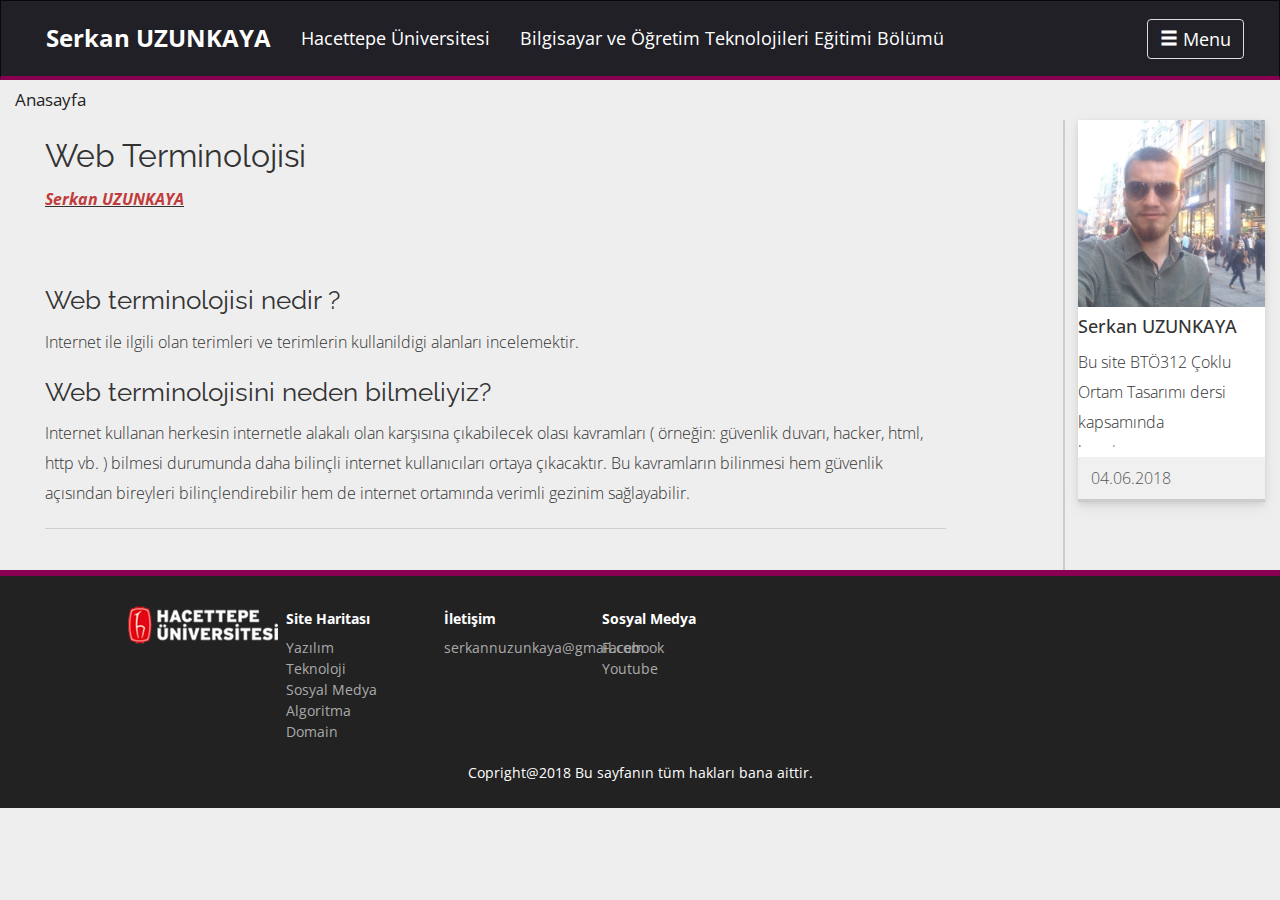
<file: Serkanuzunkaya/index.html>
<!DOCTYPE html>

<html lang="tr-TR">
<head>
    <title>Serkan UZUNKAYA</title>
    <meta charset="utf-8">
    <meta name="viewport" content="width=device-width, initial-scale=1.0, maximum-scale=1.0, user-scalable=no" />
    <link rel="stylesheet" href="assets/css/bootstrap.min.css">
    <link rel="stylesheet" href="assets/css/style.css">
    <link rel="stylesheet" href="assets/css/style_a.css">
    <link href="http://fonts.googleapis.com/css?family=Open+Sans:400,300,300italic,700,400italic,700italic&amp;subset=latin,latin-ext" rel="stylesheet" type="text/css">
    <link href="http://fonts.googleapis.com/css?family=Raleway:400,300,200,700&amp;subset=latin,latin-ext" rel="stylesheet" type="text/css">
    <style>
        @media (max-width: 1024px) {

            .wsite-section-wrap {
                width: 100% !important;
                border: none !important;
            }

        }
    </style>
</head>
<body>
<nav class="navbar navbar-default navbar-inverse purple-strike">
    <div class="container-fluid">
        <div class="navbar-header">
            <button type="button" class="navbar-toggle" data-toggle="collapse" data-target="#myNavbar">
                <span class="sr-only">Toggle navigation</span>
                <span class="icon-bar"></span>
                <span class="icon-bar"></span>
                <span class="icon-bar"></span>
            </button>
        </div>
        <div class="collapse navbar-collapse" id="myNavbar">
            <ul class="nav navbar-nav">
                <li><a href="javascript:void(0);"><span style="font-size: 24px;"><strong>Serkan UZUNKAYA</strong></span> </a></li>
            </ul>
            <ul class="nav navbar-nav">
                <li><a href="#"><span style="font-size: 18px;">Hacettepe Üniversitesi</span> </a></li>
            </ul>
            <ul class="nav navbar-nav">
                <li><a href="#"><span style="font-size: 18px;">Bilgisayar ve Öğretim Teknolojileri Eğitimi Bölümü </span> </a></li>
            </ul>
            <ul class="nav navbar-nav navbar-right">
                <li><button class="btn menu-toggle"><span class="glyphicon glyphicon-menu-hamburger"></span> Menu</button></li>
            </ul>
        </div>
    </div>
    <div class="mega-menu">
        <ul>
            <li>
                <h2>YAZILIM</h2>
                <a href="yazilim1.html" class="mega-menu-sub-link">Yazılım (1)</a>
            </li>
            <li>
                <h2>TEKNOLOJİ</h2>
                <a href="tek1.html" class="mega-menu-sub-link">Teknoloji (1)</a>
            </li>
            <li>
                <h2>SOSYAL MEDYA</h2>
                <a href="sm1.html" class="mega-menu-sub-link">Sosyal Medya (1)</a>
            </li>
            <li>
                <h2>ALGORİTMA</h2>
                <a href="alg1.html" class="mega-menu-sub-link">Algoritma (1)</a>
            </li>
            <li>
                <h2>DOMAİN</h2>
                <a href="dom1.html" class="mega-menu-sub-link">Domain(1)</a>
            </li>



        </ul>

    </div>
    <!-- Mega Menu end -->


</nav>

<!-- Bootstrap Navbar end -->




<!-- Site Content begin -->

<div class="container-fluid">



    <!-- Left Area begin -->

  <div class="main-wrap">



        <!-- Breadcrumb begin -->

    <ol class="breadcrumb">

            <li class="breadcrumb-item"><a href="index.html">Anasayfa</a></li>

        </ol>

        <!-- Breadcrumb end -->


        <!-- Blog Boxes begin -->
      <div class="main-wrap">

        <!-- image begin -->
        <div class="card visible-lg visible-md">

              <a href="javascript:void(0);"><img src="assets/img/1.jpg" alt="BlogResim" class="card-image"></a>

              <div class="card-block">

                  <h4 class="card-title">Serkan UZUNKAYA </h4>

                  <p class="card-text faint-text"> Bu site BTÖ312 Çoklu Ortam Tasarımı dersi kapsamında hazırlanmıştır.</p>

              </div>

              <div class="card-footer">

                  <p><span class="card-text-left">04.06.2018</span></p>

              </div>

          </div>
  
        <div id="sidebar-wrapper" class="col-md-3 col-sm-3 visible-lg visible-md">



        </div>
        <!-- Right Sidebar end -->

      <div id="wsite-content" class="wsite-elements wsite-not-footer" >
            <div class="wsite-section-wrap">
        <div class="wsite-section wsite-body-section wsite-background-30">
          <div class="wsite-section-content col-lg-12">
            <div class="container">
              <div class="wsite-section-elements">
                <h2 class="wsite-content-title" style="text-align:left;"><font size="6">Web Terminolojisi</font></h2>
                <div class="paragraph" style="text-align:left;display:block;"><strong><em><u><font><font color="#c23b3b">Serkan UZUNKAYA</font></font></u></em></strong><span style="color: rgb(62, 62, 62);"></span><strong></strong><span style="color:rgb(62, 62, 62); font-weight:400"></span></div>
                <div>
                  <div class="wsite-multicol">
                    <div class="wsite-multicol-table-wrap" style="margin:0 -15px;">
                      <table class="wsite-multicol-table">
                        <tbody class="wsite-multicol-tbody">
                          <tr class="wsite-multicol-tr">
                            <td class="wsite-multicol-col" style="width:50%; padding:0 15px;"><h2 class="wsite-content-title" style="text-align:left;"><font size="5"></font><br>
                            </h2>
                              <div class="paragraph" style="text-align:left;display:block;"> <font size="3">
							  
							<h2>  Web terminolojisi nedir ?</h2> 
Internet ile ilgili olan terimleri ve terimlerin kullanildigi alanları incelemektir.
<h2>Web terminolojisini neden bilmeliyiz?</h2>
Internet kullanan herkesin internetle alakalı olan karşısına çıkabilecek olası kavramları ( örneğin: güvenlik duvarı, hacker, html, http vb. ) bilmesi durumunda daha bilinçli internet kullanıcıları ortaya çıkacaktır. Bu kavramların bilinmesi hem güvenlik açısından bireyleri bilinçlendirebilir hem de internet ortamında verimli gezinim sağlayabilir.
                                &nbsp;</font></div>
                             
                        
                          </tr>
                        </tbody>
                      </table>
                    </div>
                  </div>
                </div>
                    <div>
                  <div style="height: 20px; overflow: hidden; width: 100%;"></div>
                  <hr class="styled-hr" style="width:100%;">
                  <div style="height: 20px; overflow: hidden; width: 100%;"></div>
                </div>

                
            </div>
        </div>

        </div>
        </div>
        </div>

  </div>

  </div>
        <!-- Blog Boxes end -->



    </div><!-- Left Area end -->


</div> <!-- Site Content end -->





<!-- Footer Row begin -->

<footer>

    


  

    <div class="row">

        <div class="col-md-3 col-sm-6 col-xs-12">

            <img src="assets/img/hacettepe_logo.png" alt="HacettepeLogo">

        </div>



<div class="col-md-3 col-sm-6 col-xs-12">

            <h5>Site Haritası</h5>

            <a href="yazilim1.html">Yazılım</a>

            <a href="tek1.html">Teknoloji</a>

            <a href="sm1.html">Sosyal Medya</a>

            <a href="alg1.html">Algoritma</a>
			
			<a href="dom1.html">Domain</a>

        </div>


       

<div class="col-md-3 col-sm-6 col-xs-12">

            <h5>İletişim</h5>

            <a href="#">serkannuzunkaya@gmail.com</a>



        </div>
		
<div class="col-md-3 col-sm-6 col-xs-12">

            <h5>Sosyal Medya</h5>

            <a href="https://www.facebook.com/serkan.uzunkaya.96">Facebook</a>

   <a href="https://www.youtube.com/channel/UCUKH_IrOvUlqETSF16bPOTA">Youtube</a>
 

        </div>
</center>

    </div>
<center><font color="white"> Copright@2018 Bu sayfanın tüm hakları bana aittir.</font></center>
</footer>

<!-- Footer Row end -->





<!-- JavaScripts begin -->



<!-- JQuery -->

<script src="assets/js/jquery.min.js"></script>

<!-- Bootstrap Js -->

<script src="assets/js/bootstrap.min.js"></script>

<!-- Main Js -->

<script src="assets/js/main.js"></script>


<!-- JavaScripts end -->

</body>


<!-- Mirrored from yunus.hacettepe.edu.tr/~ozkok/ by HTTrack Website Copier/3.x [XR&CO'2014], Sat, 02 Jun 2018 15:39:32 GMT -->
</html>
</file>
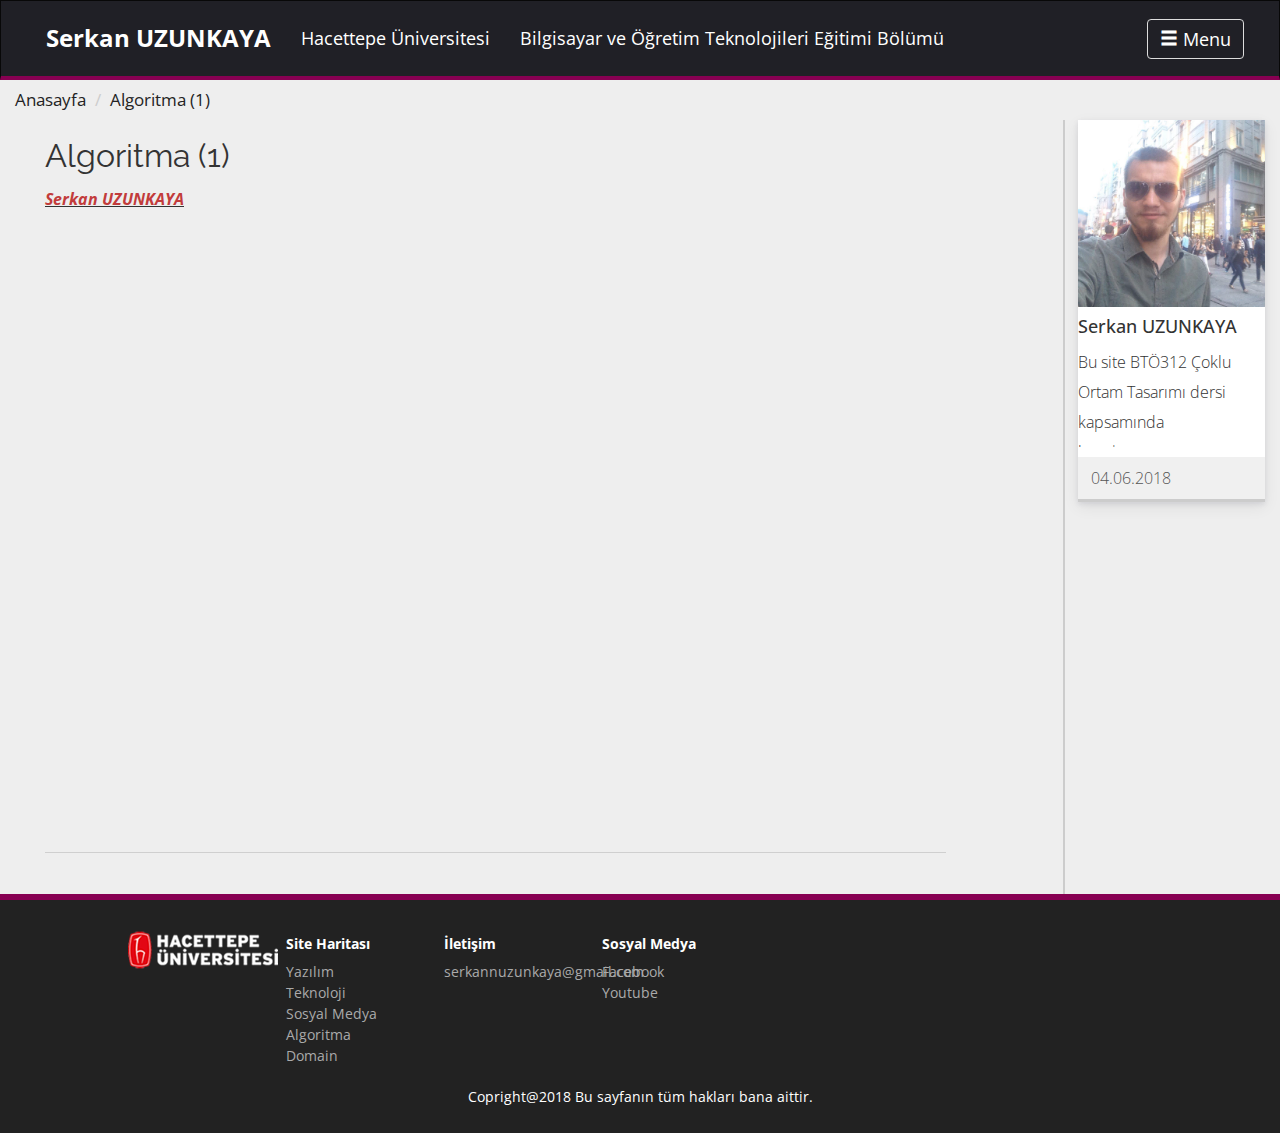
<file: Serkanuzunkaya/alg1.html>
<!DOCTYPE html>

<html lang="tr-TR">
<head>
    <title>Serkan UZUNKAYA</title>
    <meta charset="utf-8">
    <meta name="viewport" content="width=device-width, initial-scale=1.0, maximum-scale=1.0, user-scalable=no" />
    <link rel="stylesheet" href="assets/css/bootstrap.min.css">
    <link rel="stylesheet" href="assets/css/style.css">
    <link rel="stylesheet" href="assets/css/style_a.css">
    <link href="http://fonts.googleapis.com/css?family=Open+Sans:400,300,300italic,700,400italic,700italic&amp;subset=latin,latin-ext" rel="stylesheet" type="text/css">
    <link href="http://fonts.googleapis.com/css?family=Raleway:400,300,200,700&amp;subset=latin,latin-ext" rel="stylesheet" type="text/css">
    <style>
        @media (max-width: 1024px) {

            .wsite-section-wrap {
                width: 100% !important;
                border: none !important;
            }

        }
    </style>
</head>
<body>
<nav class="navbar navbar-default navbar-inverse purple-strike">
    <div class="container-fluid">
        <div class="navbar-header">
            <button type="button" class="navbar-toggle" data-toggle="collapse" data-target="#myNavbar">
                <span class="sr-only">Toggle navigation</span>
                <span class="icon-bar"></span>
                <span class="icon-bar"></span>
                <span class="icon-bar"></span>
            </button>
        </div>
        <div class="collapse navbar-collapse" id="myNavbar">
            <ul class="nav navbar-nav">
                <li><a href="javascript:void(0);"><span style="font-size: 24px;"><strong>Serkan UZUNKAYA</strong></span> </a></li>
            </ul>
            <ul class="nav navbar-nav">
                <li><a href="#"><span style="font-size: 18px;">Hacettepe Üniversitesi</span> </a></li>
            </ul>
            <ul class="nav navbar-nav">
                <li><a href="#"><span style="font-size: 18px;">Bilgisayar ve Öğretim Teknolojileri Eğitimi Bölümü </span> </a></li>
            </ul>
            <ul class="nav navbar-nav navbar-right">
                <li><button class="btn menu-toggle"><span class="glyphicon glyphicon-menu-hamburger"></span> Menu</button></li>
            </ul>
        </div>
    </div>
    <div class="mega-menu">
        <ul>
            <li>
                <h2>YAZILIM</h2>
                <a href="yazilim1.html" class="mega-menu-sub-link">Yazılım (1)</a>
            </li>
            <li>
                <h2>TEKNOLOJİ</h2>
                <a href="tek1.html" class="mega-menu-sub-link">Teknoloji (1)</a>
            </li>
            <li>
                <h2>SOSYAL MEDYA</h2>
                <a href="sm1.html" class="mega-menu-sub-link">Sosyal Medya (1)</a>
            </li>
            <li>
                <h2>ALGORİTMA</h2>
                <a href="alg1.html" class="mega-menu-sub-link">Algoritma (1)</a>
            </li>
            <li>
                <h2>DOMAİN</h2>
                <a href="dom1.html" class="mega-menu-sub-link">Domain(1)</a>
            </li>



        </ul>

    </div>
    <!-- Mega Menu end -->


</nav>

<!-- Bootstrap Navbar end -->




<!-- Site Content begin -->

<div class="container-fluid">



    <!-- Left Area begin -->

  <div class="main-wrap">



        <!-- Breadcrumb begin -->

    <ol class="breadcrumb">

            <li class="breadcrumb-item"><a href="index.html">Anasayfa</a></li>
			            <li class="breadcrumb-item"><a href="#">Algoritma (1)</a></li>

        </ol>

        <!-- Breadcrumb end -->


        <!-- Blog Boxes begin -->
      <div class="main-wrap">

        <!-- image begin -->
        <div class="card visible-lg visible-md">

              <a href="javascript:void(0);"><img src="assets/img/1.jpg" alt="BlogResim" class="card-image"></a>

              <div class="card-block">

                  <h4 class="card-title">Serkan UZUNKAYA </h4>

                  <p class="card-text faint-text"> Bu site BTÖ312 Çoklu Ortam Tasarımı dersi kapsamında hazırlanmıştır.</p>

              </div>

              <div class="card-footer">

                  <p><span class="card-text-left">04.06.2018</span></p>

              </div>

          </div>
  
        <div id="sidebar-wrapper" class="col-md-3 col-sm-3 visible-lg visible-md">



        </div>
        <!-- Right Sidebar end -->

      <div id="wsite-content" class="wsite-elements wsite-not-footer" >
            <div class="wsite-section-wrap">
        <div class="wsite-section wsite-body-section wsite-background-30">
          <div class="wsite-section-content col-lg-12">
            <div class="container">
              <div class="wsite-section-elements">
                <h2 class="wsite-content-title" style="text-align:left;"><font size="6">Algoritma (1)</font></h2>
                <div class="paragraph" style="text-align:left;display:block;"><strong><em><u><font><font color="#c23b3b">Serkan UZUNKAYA</font></font></u></em></strong><span style="color: rgb(62, 62, 62);"></span><strong></strong><span style="color:rgb(62, 62, 62); font-weight:400"></span></div>
                <div>
                  <div class="wsite-multicol">
                    <div class="wsite-multicol-table-wrap" style="margin:0 -15px;">
                      <table class="wsite-multicol-table">
                        <tbody class="wsite-multicol-tbody">
                          <tr class="wsite-multicol-tr">
                            <td class="wsite-multicol-col" style="width:50%; padding:0 15px;"><h2 class="wsite-content-title" style="text-align:left;"><font size="5"></font><br>
                            </h2>
                          
                             
                        
                          </tr>
                        </tbody>
						<td class="wsite-multicol-col" style="width:100%; padding:0 15px;"><div class="wsite-youtube" style="margin-bottom:10px;margin-top:10px;">
                              <div class="wsite-youtube-wrapper wsite-youtube-size-auto wsite-youtube-align-center">
                                <div class="wsite-youtube-container">
                                  <iframe width="854" height="480" src="https://www.youtube.com/embed/qrfmlefyBHQ" frameborder="0" allow="autoplay; encrypted-media" allowfullscreen></iframe>
                                </div>
                              </div>
                            </div>
                        
                          </tr>
                        </tbody>
                      </table>
                      </table>
                    </div>
                  </div>
                </div>
                    <div>
                  <div style="height: 20px; overflow: hidden; width: 100%;"></div>
                  <hr class="styled-hr" style="width:100%;">
                  <div style="height: 20px; overflow: hidden; width: 100%;"></div>
                </div>

                
            </div>
        </div>

        </div>
        </div>
        </div>

  </div>

  </div>
        <!-- Blog Boxes end -->



    </div><!-- Left Area end -->


</div> <!-- Site Content end -->





<!-- Footer Row begin -->

<footer>

    


  

    <div class="row">

        <div class="col-md-3 col-sm-6 col-xs-12">

            <img src="assets/img/hacettepe_logo.png" alt="HacettepeLogo">

        </div>



<div class="col-md-3 col-sm-6 col-xs-12">

            <h5>Site Haritası</h5>

            <a href="yazilim1.html">Yazılım</a>

            <a href="tek1.html">Teknoloji</a>

            <a href="sm1.html">Sosyal Medya</a>

            <a href="alg1.html">Algoritma</a>
			
			<a href="dom1.html">Domain</a>

        </div>


       

<div class="col-md-3 col-sm-6 col-xs-12">

            <h5>İletişim</h5>

            <a href="#">serkannuzunkaya@gmail.com</a>



        </div>
		
<div class="col-md-3 col-sm-6 col-xs-12">

            <h5>Sosyal Medya</h5>

            <a href="https://www.facebook.com/serkan.uzunkaya.96">Facebook</a>

   <a href="https://www.youtube.com/channel/UCUKH_IrOvUlqETSF16bPOTA">Youtube</a>
 
 

        </div>
</center>

    </div>
<center><font color="white"> Copright@2018 Bu sayfanın tüm hakları bana aittir.</font></center>
</footer>

<!-- Footer Row end -->





<!-- JavaScripts begin -->



<!-- JQuery -->

<script src="assets/js/jquery.min.js"></script>

<!-- Bootstrap Js -->

<script src="assets/js/bootstrap.min.js"></script>

<!-- Main Js -->

<script src="assets/js/main.js"></script>


<!-- JavaScripts end -->

</body>


<!-- Mirrored from yunus.hacettepe.edu.tr/~ozkok/ by HTTrack Website Copier/3.x [XR&CO'2014], Sat, 02 Jun 2018 15:39:32 GMT -->
</html>
</file>
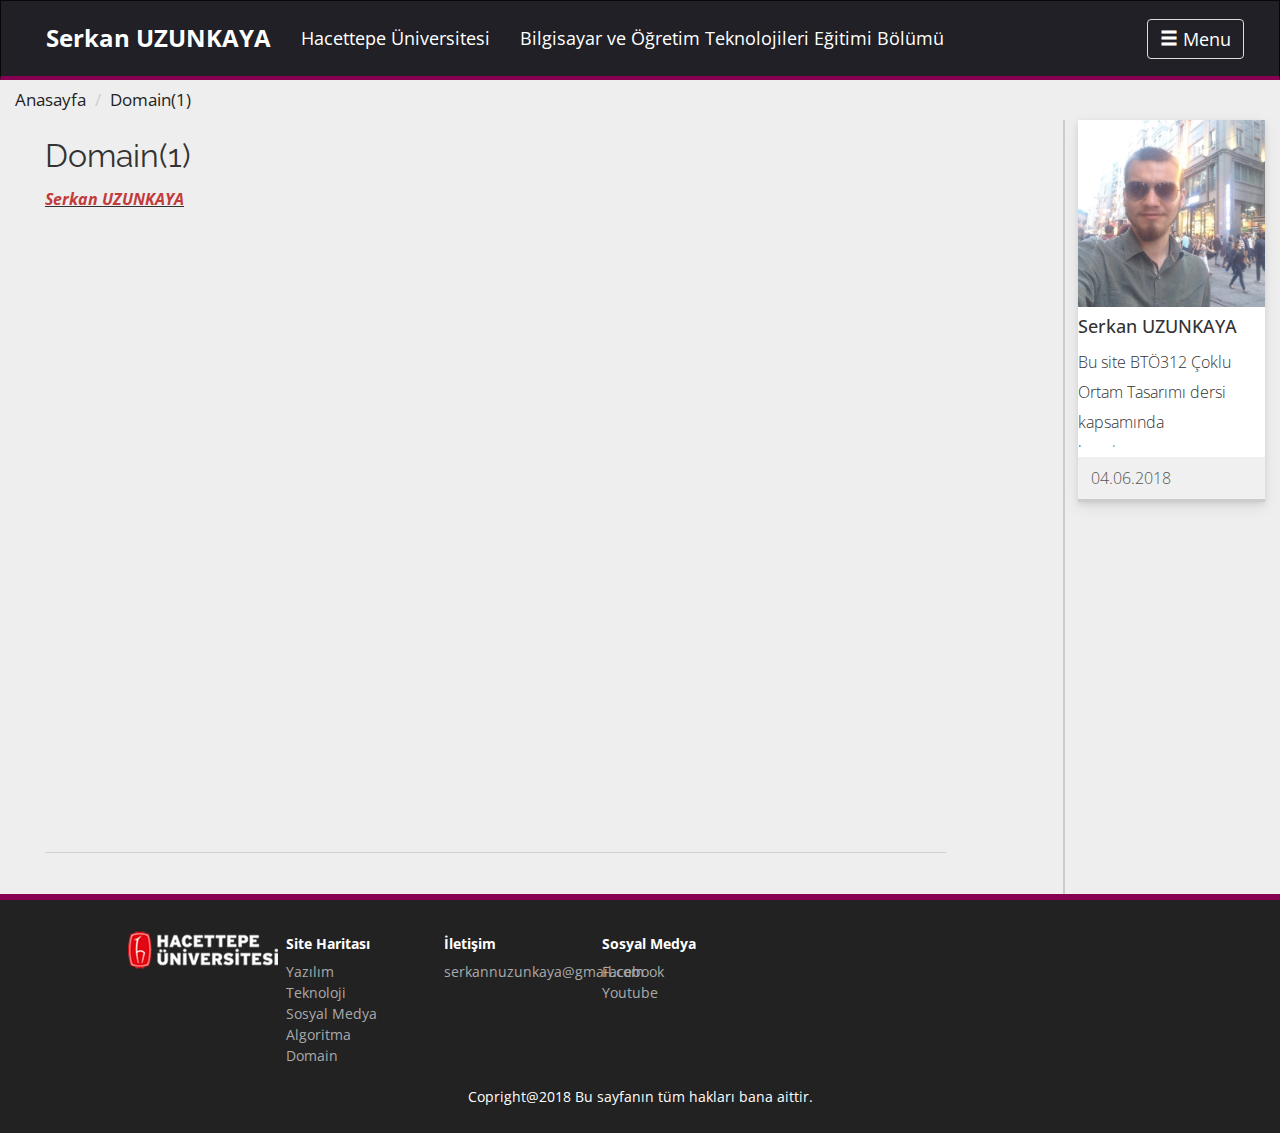
<file: Serkanuzunkaya/dom1.html>
<!DOCTYPE html>

<html lang="tr-TR">
<head>
    <title>Serkan UZUNKAYA</title>
    <meta charset="utf-8">
    <meta name="viewport" content="width=device-width, initial-scale=1.0, maximum-scale=1.0, user-scalable=no" />
    <link rel="stylesheet" href="assets/css/bootstrap.min.css">
    <link rel="stylesheet" href="assets/css/style.css">
    <link rel="stylesheet" href="assets/css/style_a.css">
    <link href="http://fonts.googleapis.com/css?family=Open+Sans:400,300,300italic,700,400italic,700italic&amp;subset=latin,latin-ext" rel="stylesheet" type="text/css">
    <link href="http://fonts.googleapis.com/css?family=Raleway:400,300,200,700&amp;subset=latin,latin-ext" rel="stylesheet" type="text/css">
    <style>
        @media (max-width: 1024px) {

            .wsite-section-wrap {
                width: 100% !important;
                border: none !important;
            }

        }
    </style>
</head>
<body>
<nav class="navbar navbar-default navbar-inverse purple-strike">
    <div class="container-fluid">
        <div class="navbar-header">
            <button type="button" class="navbar-toggle" data-toggle="collapse" data-target="#myNavbar">
                <span class="sr-only">Toggle navigation</span>
                <span class="icon-bar"></span>
                <span class="icon-bar"></span>
                <span class="icon-bar"></span>
            </button>
        </div>
        <div class="collapse navbar-collapse" id="myNavbar">
            <ul class="nav navbar-nav">
                <li><a href="javascript:void(0);"><span style="font-size: 24px;"><strong>Serkan UZUNKAYA</strong></span> </a></li>
            </ul>
            <ul class="nav navbar-nav">
                <li><a href="#"><span style="font-size: 18px;">Hacettepe Üniversitesi</span> </a></li>
            </ul>
            <ul class="nav navbar-nav">
                <li><a href="#"><span style="font-size: 18px;">Bilgisayar ve Öğretim Teknolojileri Eğitimi Bölümü </span> </a></li>
            </ul>
            <ul class="nav navbar-nav navbar-right">
                <li><button class="btn menu-toggle"><span class="glyphicon glyphicon-menu-hamburger"></span> Menu</button></li>
            </ul>
        </div>
    </div>
    <div class="mega-menu">
        <ul>
            <li>
                <h2>YAZILIM</h2>
                <a href="yazilim1.html" class="mega-menu-sub-link">Yazılım (1)</a>
            </li>
            <li>
                <h2>TEKNOLOJİ</h2>
                <a href="tek1.html" class="mega-menu-sub-link">Teknoloji (1)</a>
            </li>
            <li>
                <h2>SOSYAL MEDYA</h2>
                <a href="sm1.html" class="mega-menu-sub-link">Sosyal Medya (1)</a>
            </li>
            <li>
                <h2>ALGORİTMA</h2>
                <a href="alg1.html" class="mega-menu-sub-link">Algoritma (1)</a>
            </li>
            <li>
                <h2>DOMAİN</h2>
                <a href="dom1.html" class="mega-menu-sub-link">Domain(1)</a>
            </li>



        </ul>

    </div>
    <!-- Mega Menu end -->


</nav>

<!-- Bootstrap Navbar end -->




<!-- Site Content begin -->

<div class="container-fluid">



    <!-- Left Area begin -->

  <div class="main-wrap">



        <!-- Breadcrumb begin -->

    <ol class="breadcrumb">

            <li class="breadcrumb-item"><a href="index.html">Anasayfa</a></li>
			            <li class="breadcrumb-item"><a href="#">Domain(1)</a></li>

        </ol>

        <!-- Breadcrumb end -->


        <!-- Blog Boxes begin -->
      <div class="main-wrap">

        <!-- image begin -->
        <div class="card visible-lg visible-md">

              <a href="javascript:void(0);"><img src="assets/img/1.jpg" alt="BlogResim" class="card-image"></a>

              <div class="card-block">

                  <h4 class="card-title">Serkan UZUNKAYA </h4>

                  <p class="card-text faint-text"> Bu site BTÖ312 Çoklu Ortam Tasarımı dersi kapsamında hazırlanmıştır.</p>

              </div>

              <div class="card-footer">

                  <p><span class="card-text-left">04.06.2018</span></p>

              </div>

          </div>
  
        <div id="sidebar-wrapper" class="col-md-3 col-sm-3 visible-lg visible-md">



        </div>
        <!-- Right Sidebar end -->

      <div id="wsite-content" class="wsite-elements wsite-not-footer" >
            <div class="wsite-section-wrap">
        <div class="wsite-section wsite-body-section wsite-background-30">
          <div class="wsite-section-content col-lg-12">
            <div class="container">
              <div class="wsite-section-elements">
                <h2 class="wsite-content-title" style="text-align:left;"><font size="6">Domain(1)</font></h2>
                <div class="paragraph" style="text-align:left;display:block;"><strong><em><u><font><font color="#c23b3b">Serkan UZUNKAYA</font></font></u></em></strong><span style="color: rgb(62, 62, 62);"></span><strong></strong><span style="color:rgb(62, 62, 62); font-weight:400"></span></div>
                <div>
                  <div class="wsite-multicol">
                    <div class="wsite-multicol-table-wrap" style="margin:0 -15px;">
                      <table class="wsite-multicol-table">
                        <tbody class="wsite-multicol-tbody">
                          <tr class="wsite-multicol-tr">
                            <td class="wsite-multicol-col" style="width:50%; padding:0 15px;"><h2 class="wsite-content-title" style="text-align:left;"><font size="5"></font><br>
                            </h2>
                          
                             
                        
                          </tr>
                        </tbody>
						<td class="wsite-multicol-col" style="width:100%; padding:0 15px;"><div class="wsite-youtube" style="margin-bottom:10px;margin-top:10px;">
                              <div class="wsite-youtube-wrapper wsite-youtube-size-auto wsite-youtube-align-center">
                                <div class="wsite-youtube-container">
                                  <iframe width="854" height="480" src="https://www.youtube.com/embed/YiFGUFvpKR0" frameborder="0" allow="autoplay; encrypted-media" allowfullscreen></iframe>
                                </div>
                              </div>
                            </div>
                        
                          </tr>
                        </tbody>
                      </table>
                      </table>
                    </div>
                  </div>
                </div>
                    <div>
                  <div style="height: 20px; overflow: hidden; width: 100%;"></div>
                  <hr class="styled-hr" style="width:100%;">
                  <div style="height: 20px; overflow: hidden; width: 100%;"></div>
                </div>

                
            </div>
        </div>

        </div>
        </div>
        </div>

  </div>

  </div>
        <!-- Blog Boxes end -->



    </div><!-- Left Area end -->


</div> <!-- Site Content end -->





<!-- Footer Row begin -->

<footer>

    


  

    <div class="row">

        <div class="col-md-3 col-sm-6 col-xs-12">

            <img src="assets/img/hacettepe_logo.png" alt="HacettepeLogo">

        </div>



<div class="col-md-3 col-sm-6 col-xs-12">

            <h5>Site Haritası</h5>

            <a href="yazilim1.html">Yazılım</a>

            <a href="tek1.html">Teknoloji</a>

            <a href="sm1.html">Sosyal Medya</a>

            <a href="alg1.html">Algoritma</a>
			
			<a href="dom1.html">Domain</a>

        </div>


       

<div class="col-md-3 col-sm-6 col-xs-12">

            <h5>İletişim</h5>

            <a href="#">serkannuzunkaya@gmail.com</a>



        </div>
		
<div class="col-md-3 col-sm-6 col-xs-12">

            <h5>Sosyal Medya</h5>

            <a href="https://www.facebook.com/serkan.uzunkaya.96">Facebook</a>

   <a href="https://www.youtube.com/channel/UCUKH_IrOvUlqETSF16bPOTA">Youtube</a>
 
 

        </div>
</center>

    </div>
<center><font color="white"> Copright@2018 Bu sayfanın tüm hakları bana aittir.</font></center>
</footer>

<!-- Footer Row end -->





<!-- JavaScripts begin -->



<!-- JQuery -->

<script src="assets/js/jquery.min.js"></script>

<!-- Bootstrap Js -->

<script src="assets/js/bootstrap.min.js"></script>

<!-- Main Js -->

<script src="assets/js/main.js"></script>


<!-- JavaScripts end -->

</body>


<!-- Mirrored from yunus.hacettepe.edu.tr/~ozkok/ by HTTrack Website Copier/3.x [XR&CO'2014], Sat, 02 Jun 2018 15:39:32 GMT -->
</html>
</file>
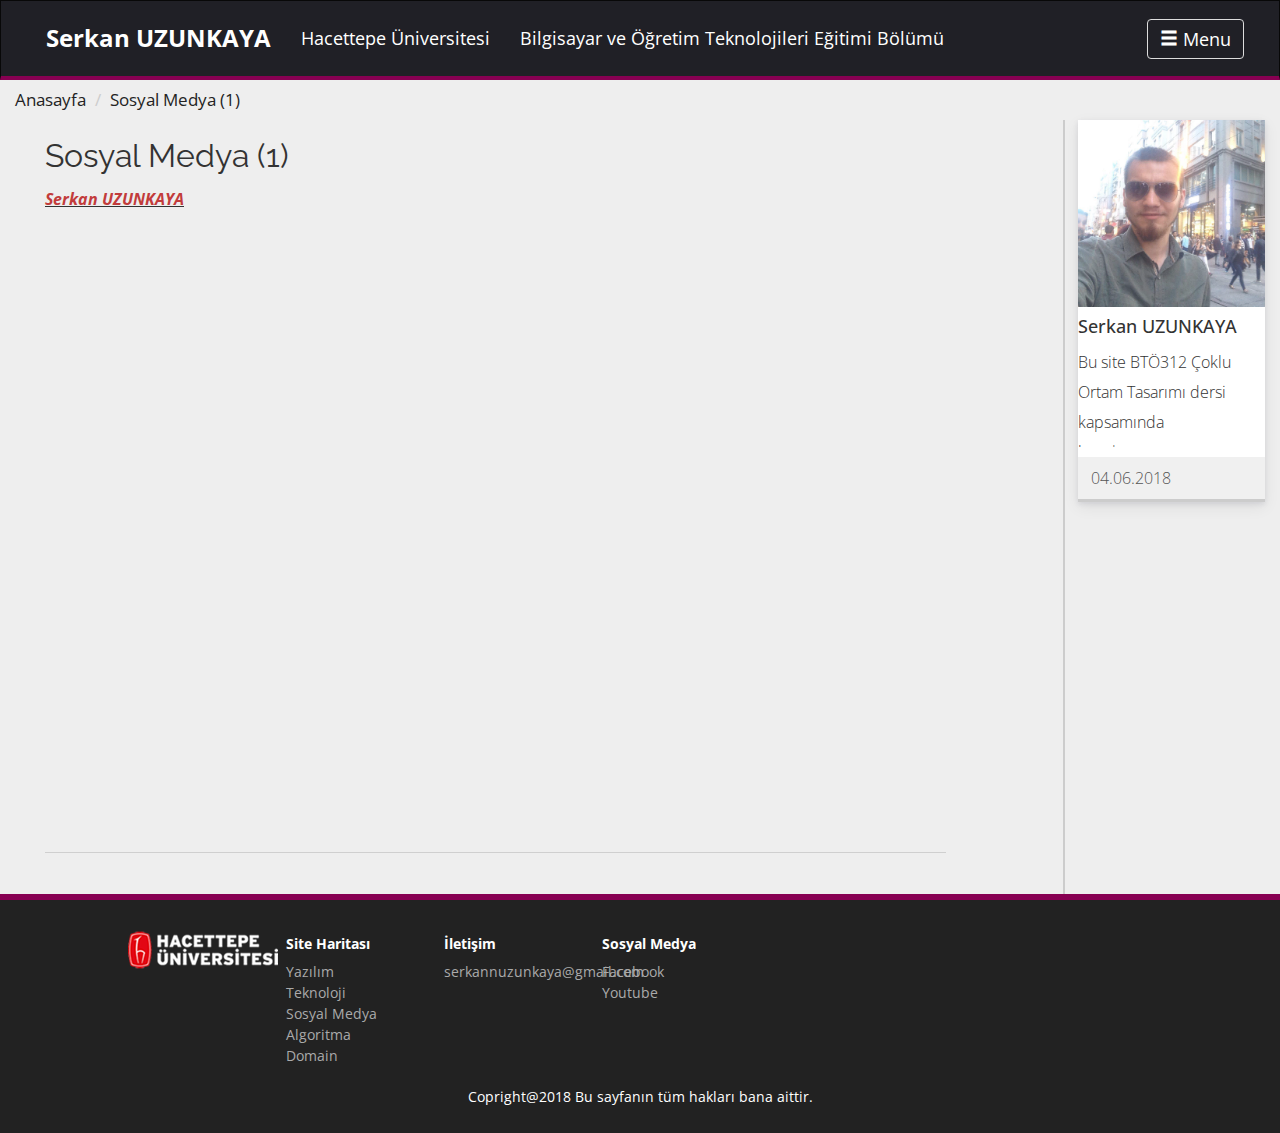
<file: Serkanuzunkaya/sm1.html>
<!DOCTYPE html>

<html lang="tr-TR">
<head>
    <title>Serkan UZUNKAYA</title>
    <meta charset="utf-8">
    <meta name="viewport" content="width=device-width, initial-scale=1.0, maximum-scale=1.0, user-scalable=no" />
    <link rel="stylesheet" href="assets/css/bootstrap.min.css">
    <link rel="stylesheet" href="assets/css/style.css">
    <link rel="stylesheet" href="assets/css/style_a.css">
    <link href="http://fonts.googleapis.com/css?family=Open+Sans:400,300,300italic,700,400italic,700italic&amp;subset=latin,latin-ext" rel="stylesheet" type="text/css">
    <link href="http://fonts.googleapis.com/css?family=Raleway:400,300,200,700&amp;subset=latin,latin-ext" rel="stylesheet" type="text/css">
    <style>
        @media (max-width: 1024px) {

            .wsite-section-wrap {
                width: 100% !important;
                border: none !important;
            }

        }
    </style>
</head>
<body>
<nav class="navbar navbar-default navbar-inverse purple-strike">
    <div class="container-fluid">
        <div class="navbar-header">
            <button type="button" class="navbar-toggle" data-toggle="collapse" data-target="#myNavbar">
                <span class="sr-only">Toggle navigation</span>
                <span class="icon-bar"></span>
                <span class="icon-bar"></span>
                <span class="icon-bar"></span>
            </button>
        </div>
        <div class="collapse navbar-collapse" id="myNavbar">
            <ul class="nav navbar-nav">
                <li><a href="javascript:void(0);"><span style="font-size: 24px;"><strong>Serkan UZUNKAYA</strong></span> </a></li>
            </ul>
            <ul class="nav navbar-nav">
                <li><a href="#"><span style="font-size: 18px;">Hacettepe Üniversitesi</span> </a></li>
            </ul>
            <ul class="nav navbar-nav">
                <li><a href="#"><span style="font-size: 18px;">Bilgisayar ve Öğretim Teknolojileri Eğitimi Bölümü </span> </a></li>
            </ul>
            <ul class="nav navbar-nav navbar-right">
                <li><button class="btn menu-toggle"><span class="glyphicon glyphicon-menu-hamburger"></span> Menu</button></li>
            </ul>
        </div>
    </div>
    <div class="mega-menu">
        <ul>
            <li>
                <h2>YAZILIM</h2>
                <a href="yazilim1.html" class="mega-menu-sub-link">Yazılım (1)</a>
            </li>
            <li>
                <h2>TEKNOLOJİ</h2>
                <a href="tek1.html" class="mega-menu-sub-link">Teknoloji (1)</a>
            </li>
            <li>
                <h2>SOSYAL MEDYA</h2>
                <a href="sm1.html" class="mega-menu-sub-link">Sosyal Medya (1)</a>
            </li>
            <li>
                <h2>ALGORİTMA</h2>
                <a href="alg1.html" class="mega-menu-sub-link">Algoritma (1)</a>
            </li>
            <li>
                <h2>DOMAİN</h2>
                <a href="dom1.html" class="mega-menu-sub-link">Domain(1)</a>
            </li>



        </ul>

    </div>
    <!-- Mega Menu end -->


</nav>

<!-- Bootstrap Navbar end -->




<!-- Site Content begin -->

<div class="container-fluid">



    <!-- Left Area begin -->

  <div class="main-wrap">



        <!-- Breadcrumb begin -->

    <ol class="breadcrumb">

            <li class="breadcrumb-item"><a href="index.html">Anasayfa</a></li>
			            <li class="breadcrumb-item"><a href="#">Sosyal Medya (1)</a></li>

        </ol>

        <!-- Breadcrumb end -->


        <!-- Blog Boxes begin -->
      <div class="main-wrap">

        <!-- image begin -->
        <div class="card visible-lg visible-md">

              <a href="javascript:void(0);"><img src="assets/img/1.jpg" alt="BlogResim" class="card-image"></a>

              <div class="card-block">

                  <h4 class="card-title">Serkan UZUNKAYA </h4>

                  <p class="card-text faint-text"> Bu site BTÖ312 Çoklu Ortam Tasarımı dersi kapsamında hazırlanmıştır.</p>

              </div>

              <div class="card-footer">

                  <p><span class="card-text-left">04.06.2018</span></p>

              </div>

          </div>
  
        <div id="sidebar-wrapper" class="col-md-3 col-sm-3 visible-lg visible-md">



        </div>
        <!-- Right Sidebar end -->

      <div id="wsite-content" class="wsite-elements wsite-not-footer" >
            <div class="wsite-section-wrap">
        <div class="wsite-section wsite-body-section wsite-background-30">
          <div class="wsite-section-content col-lg-12">
            <div class="container">
              <div class="wsite-section-elements">
                <h2 class="wsite-content-title" style="text-align:left;"><font size="6">Sosyal Medya (1)</font></h2>
                <div class="paragraph" style="text-align:left;display:block;"><strong><em><u><font><font color="#c23b3b">Serkan UZUNKAYA</font></font></u></em></strong><span style="color: rgb(62, 62, 62);"></span><strong></strong><span style="color:rgb(62, 62, 62); font-weight:400"></span></div>
                <div>
                  <div class="wsite-multicol">
                    <div class="wsite-multicol-table-wrap" style="margin:0 -15px;">
                      <table class="wsite-multicol-table">
                        <tbody class="wsite-multicol-tbody">
                          <tr class="wsite-multicol-tr">
                            <td class="wsite-multicol-col" style="width:50%; padding:0 15px;"><h2 class="wsite-content-title" style="text-align:left;"><font size="5"></font><br>
                            </h2>
                          
                             
                        
                          </tr>
                        </tbody>
						<td class="wsite-multicol-col" style="width:100%; padding:0 15px;"><div class="wsite-youtube" style="margin-bottom:10px;margin-top:10px;">
                              <div class="wsite-youtube-wrapper wsite-youtube-size-auto wsite-youtube-align-center">
                                <div class="wsite-youtube-container">
                                  <iframe width="854" height="480" src="https://www.youtube.com/embed/Fm0wuSqAhDk" frameborder="0" allow="autoplay; encrypted-media" allowfullscreen></iframe>
                                </div>
                              </div>
                            </div>
                        
                          </tr>
                        </tbody>
                      </table>
                      </table>
                    </div>
                  </div>
                </div>
                    <div>
                  <div style="height: 20px; overflow: hidden; width: 100%;"></div>
                  <hr class="styled-hr" style="width:100%;">
                  <div style="height: 20px; overflow: hidden; width: 100%;"></div>
                </div>

                
            </div>
        </div>

        </div>
        </div>
        </div>

  </div>

  </div>
        <!-- Blog Boxes end -->



    </div><!-- Left Area end -->


</div> <!-- Site Content end -->





<!-- Footer Row begin -->

<footer>

    


  

    <div class="row">

        <div class="col-md-3 col-sm-6 col-xs-12">

            <img src="assets/img/hacettepe_logo.png" alt="HacettepeLogo">

        </div>



<div class="col-md-3 col-sm-6 col-xs-12">

            <h5>Site Haritası</h5>

            <a href="yazilim1.html">Yazılım</a>

            <a href="tek1.html">Teknoloji</a>

            <a href="sm1.html">Sosyal Medya</a>

            <a href="alg1.html">Algoritma</a>
			
			<a href="dom1.html">Domain</a>

        </div>


       

<div class="col-md-3 col-sm-6 col-xs-12">

            <h5>İletişim</h5>

            <a href="#">serkannuzunkaya@gmail.com</a>



        </div>
		
<div class="col-md-3 col-sm-6 col-xs-12">

            <h5>Sosyal Medya</h5>

            <a href="https://www.facebook.com/serkan.uzunkaya.96">Facebook</a>

   <a href="https://www.youtube.com/channel/UCUKH_IrOvUlqETSF16bPOTA">Youtube</a>
 

        </div>
</center>

    </div>
<center><font color="white"> Copright@2018 Bu sayfanın tüm hakları bana aittir.</font></center>
</footer>

<!-- Footer Row end -->





<!-- JavaScripts begin -->



<!-- JQuery -->

<script src="assets/js/jquery.min.js"></script>

<!-- Bootstrap Js -->

<script src="assets/js/bootstrap.min.js"></script>

<!-- Main Js -->

<script src="assets/js/main.js"></script>


<!-- JavaScripts end -->

</body>


<!-- Mirrored from yunus.hacettepe.edu.tr/~ozkok/ by HTTrack Website Copier/3.x [XR&CO'2014], Sat, 02 Jun 2018 15:39:32 GMT -->
</html>
</file>
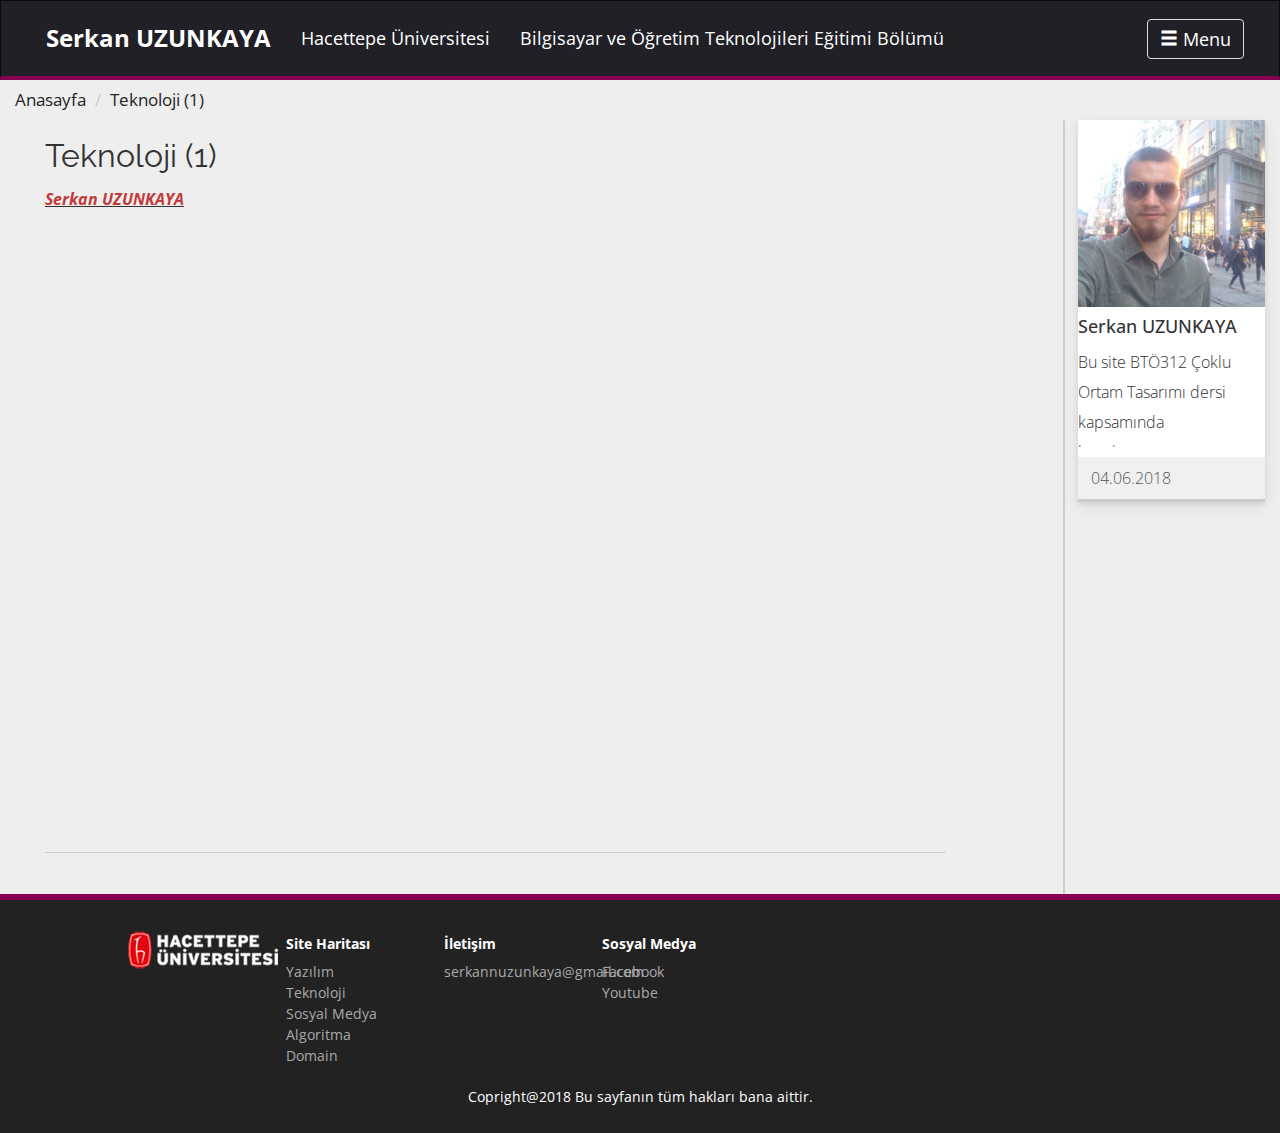
<file: Serkanuzunkaya/tek1.html>
<!DOCTYPE html>

<html lang="tr-TR">
<head>
    <title>Serkan UZUNKAYA</title>
    <meta charset="utf-8">
    <meta name="viewport" content="width=device-width, initial-scale=1.0, maximum-scale=1.0, user-scalable=no" />
    <link rel="stylesheet" href="assets/css/bootstrap.min.css">
    <link rel="stylesheet" href="assets/css/style.css">
    <link rel="stylesheet" href="assets/css/style_a.css">
    <link href="http://fonts.googleapis.com/css?family=Open+Sans:400,300,300italic,700,400italic,700italic&amp;subset=latin,latin-ext" rel="stylesheet" type="text/css">
    <link href="http://fonts.googleapis.com/css?family=Raleway:400,300,200,700&amp;subset=latin,latin-ext" rel="stylesheet" type="text/css">
    <style>
        @media (max-width: 1024px) {

            .wsite-section-wrap {
                width: 100% !important;
                border: none !important;
            }

        }
    </style>
</head>
<body>
<nav class="navbar navbar-default navbar-inverse purple-strike">
    <div class="container-fluid">
        <div class="navbar-header">
            <button type="button" class="navbar-toggle" data-toggle="collapse" data-target="#myNavbar">
                <span class="sr-only">Toggle navigation</span>
                <span class="icon-bar"></span>
                <span class="icon-bar"></span>
                <span class="icon-bar"></span>
            </button>
        </div>
        <div class="collapse navbar-collapse" id="myNavbar">
            <ul class="nav navbar-nav">
                <li><a href="javascript:void(0);"><span style="font-size: 24px;"><strong>Serkan UZUNKAYA</strong></span> </a></li>
            </ul>
            <ul class="nav navbar-nav">
                <li><a href="#"><span style="font-size: 18px;">Hacettepe Üniversitesi</span> </a></li>
            </ul>
            <ul class="nav navbar-nav">
                <li><a href="#"><span style="font-size: 18px;">Bilgisayar ve Öğretim Teknolojileri Eğitimi Bölümü </span> </a></li>
            </ul>
            <ul class="nav navbar-nav navbar-right">
                <li><button class="btn menu-toggle"><span class="glyphicon glyphicon-menu-hamburger"></span> Menu</button></li>
            </ul>
        </div>
    </div>
    <div class="mega-menu">
        <ul>
            <li>
                <h2>YAZILIM</h2>
                <a href="yazilim1.html" class="mega-menu-sub-link">Yazılım (1)</a>

            </li>
            <li>
                <h2>TEKNOLOJİ</h2>
                <a href="tek1.html" class="mega-menu-sub-link">Teknoloji (1)</a>
        
            </li>
            <li>
                <h2>SOSYAL MEDYA</h2>
                <a href="sm1.html" class="mega-menu-sub-link">Sosyal Medya (1)</a>
                
            </li>
            <li>
                <h2>ALGORİTMA</h2>
                <a href="alg1.html" class="mega-menu-sub-link">Algoritma (1)</a>
            </li>
            <li>
                <h2>DOMAİN</h2>
                <a href="dom1.html" class="mega-menu-sub-link">Domain(1)</a>
            </li>



        </ul>

    </div>
    <!-- Mega Menu end -->


</nav>

<!-- Bootstrap Navbar end -->




<!-- Site Content begin -->

<div class="container-fluid">



    <!-- Left Area begin -->

  <div class="main-wrap">



        <!-- Breadcrumb begin -->

    <ol class="breadcrumb">

            <li class="breadcrumb-item"><a href="index.html">Anasayfa</a></li>
			            <li class="breadcrumb-item"><a href="#">Teknoloji (1)</a></li>

        </ol>

        <!-- Breadcrumb end -->


        <!-- Blog Boxes begin -->
      <div class="main-wrap">

        <!-- image begin -->
        <div class="card visible-lg visible-md">

              <a href="javascript:void(0);"><img src="assets/img/1.jpg" alt="BlogResim" class="card-image"></a>

              <div class="card-block">

                  <h4 class="card-title">Serkan UZUNKAYA </h4>

                  <p class="card-text faint-text"> Bu site BTÖ312 Çoklu Ortam Tasarımı dersi kapsamında hazırlanmıştır.</p>

              </div>

              <div class="card-footer">

                  <p><span class="card-text-left">04.06.2018</span></p>

              </div>

          </div>
  
        <div id="sidebar-wrapper" class="col-md-3 col-sm-3 visible-lg visible-md">



        </div>
        <!-- Right Sidebar end -->

      <div id="wsite-content" class="wsite-elements wsite-not-footer" >
            <div class="wsite-section-wrap">
        <div class="wsite-section wsite-body-section wsite-background-30">
          <div class="wsite-section-content col-lg-12">
            <div class="container">
              <div class="wsite-section-elements">
                <h2 class="wsite-content-title" style="text-align:left;"><font size="6">Teknoloji (1)</font></h2>
                <div class="paragraph" style="text-align:left;display:block;"><strong><em><u><font><font color="#c23b3b">Serkan UZUNKAYA</font></font></u></em></strong><span style="color: rgb(62, 62, 62);"></span><strong></strong><span style="color:rgb(62, 62, 62); font-weight:400"></span></div>
                <div>
                  <div class="wsite-multicol">
                    <div class="wsite-multicol-table-wrap" style="margin:0 -15px;">
                      <table class="wsite-multicol-table">
                        <tbody class="wsite-multicol-tbody">
                          <tr class="wsite-multicol-tr">
                            <td class="wsite-multicol-col" style="width:50%; padding:0 15px;"><h2 class="wsite-content-title" style="text-align:left;"><font size="5"></font><br>
                            </h2>
                          
                             
                        
                          </tr>
                        </tbody>
						<td class="wsite-multicol-col" style="width:100%; padding:0 15px;"><div class="wsite-youtube" style="margin-bottom:10px;margin-top:10px;">
                              <div class="wsite-youtube-wrapper wsite-youtube-size-auto wsite-youtube-align-center">
                                <div class="wsite-youtube-container">
                                  <iframe width="854" height="480" src="https://www.youtube.com/embed/B1Ex4615a-g" frameborder="0" allow="autoplay; encrypted-media" allowfullscreen></iframe>
                                </div>
                              </div>
                            </div>
                        
                          </tr>
                        </tbody>
                      </table>
                      </table>
                    </div>
                  </div>
                </div>
                    <div>
                  <div style="height: 20px; overflow: hidden; width: 100%;"></div>
                  <hr class="styled-hr" style="width:100%;">
                  <div style="height: 20px; overflow: hidden; width: 100%;"></div>
                </div>

                
            </div>
        </div>

        </div>
        </div>
        </div>

  </div>

  </div>
        <!-- Blog Boxes end -->



    </div><!-- Left Area end -->


</div> <!-- Site Content end -->





<!-- Footer Row begin -->

<footer>

    


  

    <div class="row">

        <div class="col-md-3 col-sm-6 col-xs-12">

            <img src="assets/img/hacettepe_logo.png" alt="HacettepeLogo">

        </div>



<div class="col-md-3 col-sm-6 col-xs-12">

            <h5>Site Haritası</h5>

            <a href="yazilim1.html">Yazılım</a>

            <a href="tek1.html">Teknoloji</a>

            <a href="sm1.html">Sosyal Medya</a>

            <a href="alg1.html">Algoritma</a>
			
			<a href="dom1.html">Domain</a>

        </div>


       

<div class="col-md-3 col-sm-6 col-xs-12">

            <h5>İletişim</h5>

            <a href="#">serkannuzunkaya@gmail.com</a>



        </div>
		
<div class="col-md-3 col-sm-6 col-xs-12">

            <h5>Sosyal Medya</h5>

            <a href="https://www.facebook.com/serkan.uzunkaya.96">Facebook</a>

   <a href="https://www.youtube.com/channel/UCUKH_IrOvUlqETSF16bPOTA">Youtube</a>
 

        </div>
</center>

    </div>
<center><font color="white"> Copright@2018 Bu sayfanın tüm hakları bana aittir.</font></center>
</footer>

<!-- Footer Row end -->





<!-- JavaScripts begin -->



<!-- JQuery -->

<script src="assets/js/jquery.min.js"></script>

<!-- Bootstrap Js -->

<script src="assets/js/bootstrap.min.js"></script>

<!-- Main Js -->

<script src="assets/js/main.js"></script>


<!-- JavaScripts end -->

</body>


<!-- Mirrored from yunus.hacettepe.edu.tr/~ozkok/ by HTTrack Website Copier/3.x [XR&CO'2014], Sat, 02 Jun 2018 15:39:32 GMT -->
</html>
</file>
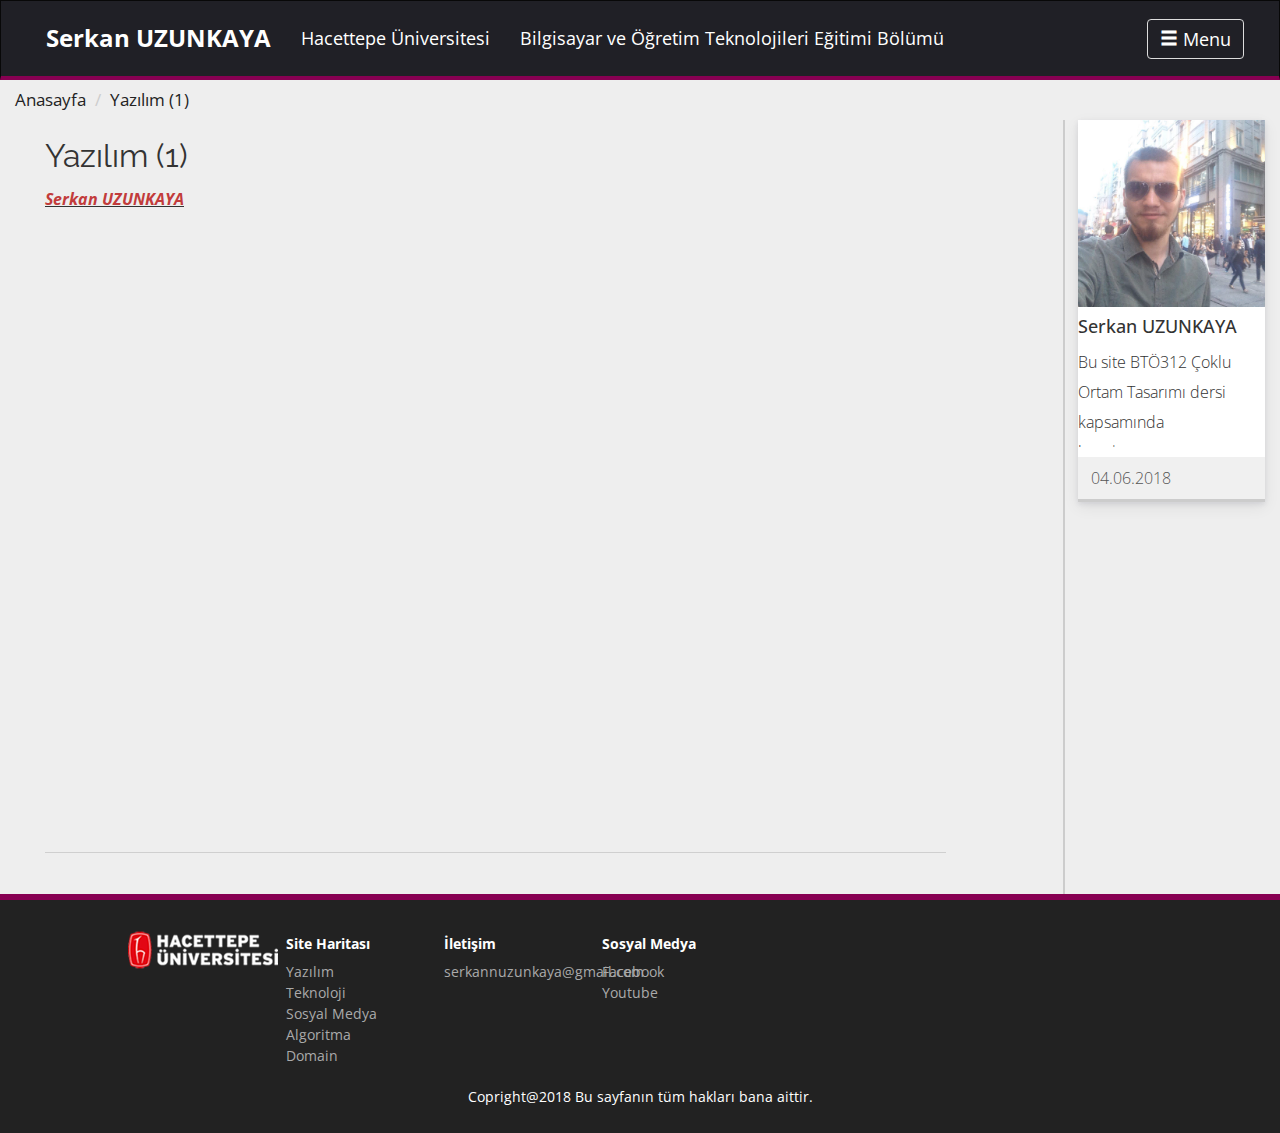
<file: Serkanuzunkaya/yazilim1.html>
<!DOCTYPE html>

<html lang="tr-TR">
<head>
    <title>Serkan UZUNKAYA</title>
    <meta charset="utf-8">
    <meta name="viewport" content="width=device-width, initial-scale=1.0, maximum-scale=1.0, user-scalable=no" />
    <link rel="stylesheet" href="assets/css/bootstrap.min.css">
    <link rel="stylesheet" href="assets/css/style.css">
    <link rel="stylesheet" href="assets/css/style_a.css">
    <link href="http://fonts.googleapis.com/css?family=Open+Sans:400,300,300italic,700,400italic,700italic&amp;subset=latin,latin-ext" rel="stylesheet" type="text/css">
    <link href="http://fonts.googleapis.com/css?family=Raleway:400,300,200,700&amp;subset=latin,latin-ext" rel="stylesheet" type="text/css">
    <style>
        @media (max-width: 1024px) {

            .wsite-section-wrap {
                width: 100% !important;
                border: none !important;
            }

        }
    </style>
</head>
<body>
<nav class="navbar navbar-default navbar-inverse purple-strike">
    <div class="container-fluid">
        <div class="navbar-header">
            <button type="button" class="navbar-toggle" data-toggle="collapse" data-target="#myNavbar">
                <span class="sr-only">Toggle navigation</span>
                <span class="icon-bar"></span>
                <span class="icon-bar"></span>
                <span class="icon-bar"></span>
            </button>
        </div>
        <div class="collapse navbar-collapse" id="myNavbar">
            <ul class="nav navbar-nav">
                <li><a href="javascript:void(0);"><span style="font-size: 24px;"><strong>Serkan UZUNKAYA</strong></span> </a></li>
            </ul>
            <ul class="nav navbar-nav">
                <li><a href="#"><span style="font-size: 18px;">Hacettepe Üniversitesi</span> </a></li>
            </ul>
            <ul class="nav navbar-nav">
                <li><a href="#"><span style="font-size: 18px;">Bilgisayar ve Öğretim Teknolojileri Eğitimi Bölümü </span> </a></li>
            </ul>
            <ul class="nav navbar-nav navbar-right">
                <li><button class="btn menu-toggle"><span class="glyphicon glyphicon-menu-hamburger"></span> Menu</button></li>
            </ul>
        </div>
    </div>
    <div class="mega-menu">
        <ul>
            <li>
                <h2>YAZILIM</h2>
                <a href="yazilim1.html" class="mega-menu-sub-link">Yazılım (1)</a>

            </li>
            <li>
                <h2>TEKNOLOJİ</h2>
                <a href="tek1.html" class="mega-menu-sub-link">Teknoloji (1)</a>

            </li>
            <li>
                <h2>SOSYAL MEDYA</h2>
                <a href="sm1.html" class="mega-menu-sub-link">Sosyal Medya (1)</a>

            </li>
            <li>
                <h2>ALGORİTMA</h2>
                <a href="alg1.html" class="mega-menu-sub-link">Algoritma (1)</a>
            </li>
            <li>
                <h2>DOMAİN</h2>
                <a href="dom1.html" class="mega-menu-sub-link">Domain(1)</a>
            </li>



        </ul>

    </div>
    <!-- Mega Menu end -->


</nav>

<!-- Bootstrap Navbar end -->




<!-- Site Content begin -->

<div class="container-fluid">



    <!-- Left Area begin -->

  <div class="main-wrap">



        <!-- Breadcrumb begin -->

    <ol class="breadcrumb">

            <li class="breadcrumb-item"><a href="index.html">Anasayfa</a></li>
			            <li class="breadcrumb-item"><a href="#">Yazılım (1)</a></li>

        </ol>

        <!-- Breadcrumb end -->


        <!-- Blog Boxes begin -->
      <div class="main-wrap">

        <!-- image begin -->
        <div class="card visible-lg visible-md">

              <a href="javascript:void(0);"><img src="assets/img/1.jpg" alt="BlogResim" class="card-image"></a>

              <div class="card-block">

                  <h4 class="card-title">Serkan UZUNKAYA </h4>

                  <p class="card-text faint-text"> Bu site BTÖ312 Çoklu Ortam Tasarımı dersi kapsamında hazırlanmıştır.</p>

              </div>

              <div class="card-footer">

                  <p><span class="card-text-left">04.06.2018</span></p>

              </div>

          </div>
  
        <div id="sidebar-wrapper" class="col-md-3 col-sm-3 visible-lg visible-md">



        </div>
        <!-- Right Sidebar end -->

      <div id="wsite-content" class="wsite-elements wsite-not-footer" >
            <div class="wsite-section-wrap">
        <div class="wsite-section wsite-body-section wsite-background-30">
          <div class="wsite-section-content col-lg-12">
            <div class="container">
              <div class="wsite-section-elements">
                <h2 class="wsite-content-title" style="text-align:left;"><font size="6">Yazılım (1)</font></h2>
                <div class="paragraph" style="text-align:left;display:block;"><strong><em><u><font><font color="#c23b3b">Serkan UZUNKAYA</font></font></u></em></strong><span style="color: rgb(62, 62, 62);"></span><strong></strong><span style="color:rgb(62, 62, 62); font-weight:400"></span></div>
                <div>
                  <div class="wsite-multicol">
                    <div class="wsite-multicol-table-wrap" style="margin:0 -15px;">
                      <table class="wsite-multicol-table">
                        <tbody class="wsite-multicol-tbody">
                          <tr class="wsite-multicol-tr">
                            <td class="wsite-multicol-col" style="width:50%; padding:0 15px;"><h2 class="wsite-content-title" style="text-align:left;"><font size="5"></font><br>
                            </h2>
                          
                             
                        
                          </tr>
                        </tbody>
						<td class="wsite-multicol-col" style="width:100%; padding:0 15px;"><div class="wsite-youtube" style="margin-bottom:10px;margin-top:10px;">
                              <div class="wsite-youtube-wrapper wsite-youtube-size-auto wsite-youtube-align-center">
                                <div class="wsite-youtube-container">
                                  <iframe width="854" height="480" src="https://www.youtube.com/embed/zZAiPZtIR9A" frameborder="0" allow="autoplay; encrypted-media" allowfullscreen></iframe>
                                </div>
                              </div>
                            </div>
                        
                          </tr>
                        </tbody>
                      </table>
                      </table>
                    </div>
                  </div>
                </div>
                    <div>
                  <div style="height: 20px; overflow: hidden; width: 100%;"></div>
                  <hr class="styled-hr" style="width:100%;">
                  <div style="height: 20px; overflow: hidden; width: 100%;"></div>
                </div>

                
            </div>
        </div>

        </div>
        </div>
        </div>

  </div>

  </div>
        <!-- Blog Boxes end -->



    </div><!-- Left Area end -->


</div> <!-- Site Content end -->





<!-- Footer Row begin -->

<footer>

    


  

    <div class="row">

        <div class="col-md-3 col-sm-6 col-xs-12">

            <img src="assets/img/hacettepe_logo.png" alt="HacettepeLogo">

        </div>



<div class="col-md-3 col-sm-6 col-xs-12">

            <h5>Site Haritası</h5>

            <a href="yazilim1.html">Yazılım</a>

            <a href="tek1.html">Teknoloji</a>

            <a href="sm1.html">Sosyal Medya</a>

            <a href="alg1.html">Algoritma</a>
			
			<a href="dom1.html">Domain</a>

        </div>


       

<div class="col-md-3 col-sm-6 col-xs-12">

            <h5>İletişim</h5>

            <a href="#">serkannuzunkaya@gmail.com</a>



        </div>
		
<div class="col-md-3 col-sm-6 col-xs-12">

            <h5>Sosyal Medya</h5>

            <a href="https://www.facebook.com/serkan.uzunkaya.96">Facebook</a>

   <a href="https://www.youtube.com/channel/UCUKH_IrOvUlqETSF16bPOTA">Youtube</a>
 

        </div>
</center>

    </div>
<center><font color="white"> Copright@2018 Bu sayfanın tüm hakları bana aittir.</font></center>
</footer>

<!-- Footer Row end -->





<!-- JavaScripts begin -->



<!-- JQuery -->

<script src="assets/js/jquery.min.js"></script>

<!-- Bootstrap Js -->

<script src="assets/js/bootstrap.min.js"></script>

<!-- Main Js -->

<script src="assets/js/main.js"></script>


<!-- JavaScripts end -->

</body>


<!-- Mirrored from yunus.hacettepe.edu.tr/~ozkok/ by HTTrack Website Copier/3.x [XR&CO'2014], Sat, 02 Jun 2018 15:39:32 GMT -->
</html>
</file>
<file: Serkanuzunkaya/assets/css/style.css>
/*







 _____                    _____           _____                _                 ____  ______ _  __ ____   _  __

|  __ \                  |  __ \         / ____|        /\    | |               / __ \|___  /| |/ // __ \ | |/ /

| |  | |  ___    ___     | |  | | _ __  | |  __        /  \   | |  ___ __   __ | |  | |  / / | ' /| |  | || ' / 

| |  | | / _ \  / __|    | |  | || '__| | | |_ |      / /\ \  | | / _ \\ \ / / | |  | | / /  |  < | |  | ||  <  

| |__| || (_) || (__  _  | |__| || | _  | |__| | _   / ____ \ | ||  __/ \ V /  | |__| |/ /__ | . \| |__| || . \ 

|_____/  \___/  \___|(_) |_____/ |_|(_)  \_____|(_) /_/    \_\|_| \___|  \_/    \____//_____||_|\_\\____/ |_|\_\

                                                                                                                

                                                                                                                







*/



/* Fonts Css

-------------------------------------------------------------------------------------------------- */

@import url('https://fonts.googleapis.com/css?family=Open+Sans');

/*

------------------------------------------------------------------------------------------------------------------------- */





/* General Css

-------------------------------------------------------------------------------------------------- */

body {
    font-family: 'Open Sans', sans-serif;
    min-height: 100%;
    background: #eee;
}



h1,  h3, h4, h5, h6 {

    font-family: 'Open Sans', sans-serif;

}



h1 {

    line-height: 1.15em;

    color: #000;

    font-weight: 500;

    margin-bottom: 0.7em;

    text-transform: none;

    font-size: 3.4em;

}

 h2  {
     color:  #333333;
     font-family:  'Raleway',  serif;
     font-size:  26px;
     font-weight:  400;
     line-height:  1.2em;
 }

div.paragraph  {
     font-family:  'Open Sans',  sans-serif;
     font-size:  16px;
     font-weight:  300;
     line-height:  30px;
 }

 p  {
     font-family:  'Open Sans',  sans-serif;
     font-size:  16px;
     font-weight:  300;
     line-height:  30px;
 }






p ul li {

    margin: 0 0.5em 1em 0;

    font-size: 17px;

}



button {

    outline: none!important;

}



/* General Form Focus Color Css */

.form-control:focus {

    border-color: rgba(51, 51, 51, 0.41);

    outline: 0;

    -webkit-box-shadow: inset 0 1px 1px rgba(0,0,0,.075), 0 0 8px rgba(51, 51, 51, 0.23);

    box-shadow: inset 0 1px 1px rgba(0,0,0,.075), 0 0 8px rgba(51, 51, 51, 0.23);

}

/*

------------------------------------------------------------------------------------------------------------------------- */





/* Navbar Css

-------------------------------------------------------------------------------------------------- */

.purple-strike {

    border-bottom: 4px solid #870052;

}



.navbar {
	border-radius: 0 !important;
	min-height: 80px;
	padding-top: 12px;
	margin-bottom: 0;
	z-index: 6;
    min-width: 60%;
}



.navbar-inverse {

    background-color: #202026;

}



.navbar-form .form-control {

    border-radius: 0;

}



.nav-sub-header {

    border-left: 1px solid #ddd;

}



.nav-sub-header a {

    font-size: 1.6em;

}

.navbar-inverse .navbar-nav > li > a {

    color: #fff;

}

.navbar-right {

    line-height: 50px;

    padding-right: 20px;

}

/*

------------------------------------------------------------------------------------------------------------------------- */





/* Navbar Menu Button Css

-------------------------------------------------------------------------------------------------- */

.menu-toggle {

    background: transparent;

    border: 1px solid #ddd;

    color: #fff;

    margin-left: 25px;

    font-family: 'Open Sans', sans-serif;

    font-size: 1.3em;

}

.menu-toggle:hover {

    color: #eee !important;

}

.menu-toggle:active {

    color: #eee !important;

}

.menu-toggle:link {

    color: #eee !important;

}

.menu-toggle:visited {

    color: #eee !important;

}

.menu-toggle:focus {

    color: #eee !important;

}

/*

------------------------------------------------------------------------------------------------------------------------- */





/* Mega Menu Css

-------------------------------------------------------------------------------------------------- */

.mega-menu {
    height: auto;

    width: 100%;

    background: #FA8072;

    opacity: 0.93;

    text-align: center;

    z-index: 99999;

    padding-bottom: 50px;

    display: none;


    -webkit-box-shadow: inset 0 3px 18px -3px rgba(0,0,0,0.4);

    -moz-box-shadow: inset 0 3px 18px -3px rgba(0,0,0,0.4);

    box-shadow: inset 0 3px 18px -3px rgba(0,0,0,0.4);

}



.mega-menu ul {

    padding: 0 50px 50px;

    list-style: none;

}



.mega-menu ul li {

    border-bottom: 1px solid #660041;

    padding-bottom: 20px;

}



.mega-menu ul li h2 {

    color: #fff;

    padding-bottom: 20px;

    padding-top: 20px;

}



.mega-menu ul li a {

    text-decoration: none;

    color: #fff;

    font-size: 1.2em;

    margin-right: 5%;

}



.mega-menu ul li h2:after {

    content: ' > ';

    font-size: 15px;

    top: -3px;

    position: relative;

    font-weight: bold;

}



.mega-menu ul li a:after {

    content: ' > ';

    display: inline-block;

}

/*

------------------------------------------------------------------------------------------------------------------------- */





/* Breadcrumb Css

-------------------------------------------------------------------------------------------------- */

.breadcrumb {
	background: transparent;
	margin-top: 0px;
	font-size: 1.2em;
	padding-left: 0;
}

.breadcrumb-item a {

    color: #232323;

}

/*

------------------------------------------------------------------------------------------------------------------------- */





/* Left Area Css

-------------------------------------------------------------------------------------------------- */

.left-area {
	height: auto;
	padding-right: 30px;
	padding-bottom: 2%;
	border-right: 1px solid #ccc;
}

/*

------------------------------------------------------------------------------------------------------------------------- */





/* Right Sidebar Css

-------------------------------------------------------------------------------------------------- */

#sidebar-wrapper {
	height: 80%;
	padding-top: 10px;
	padding-right: 0;
	padding-left: 0;
	padding-bottom: 0px;
	position: fixed;
	right: 0;
	margin-top: 0px;
	margin-right: 0px;
	margin-left: 0px;
	margin-bottom: 0px;
	top: 50%;
	bottom: -75%;
	left: 84%;
}

#sidebar {

    position: relative;

    height: 100%;

    overflow: hidden;

}

.list-group {

    padding-left: 0;

    margin-bottom: 20px;

}

.list-group-item {

    border-color: transparent;

    border-radius: 0!important;

}

/*

------------------------------------------------------------------------------------------------------------------------- */





/* Pagination Css

-------------------------------------------------------------------------------------------------- */

.custom-pagination-wrapper {

    border-top: 1px solid #ebebeb;

    width: 100%;

    margin-top: 20px;

    background-color: #f6f6f6;

}

.custom-pagination {

    margin-top: 15px ;

    display: inline-block;

}

.custom-pagination li {

    float: left;

    padding: 8px 16px;

    list-style-type: none;

}

.custom-pagination li a {

    text-decoration: none;

    color: #000000;

    font-size: 16px;

}

.custom-pagination li a:hover, .custom-pagination > .active > a {

    color: #660041;

}

.separador-citacoes {
	margin: 0 7px;
}

/*

------------------------------------------------------------------------------------------------------------------------- */





/* Blog Css

-------------------------------------------------------------------------------------------------- */

.card {
	background-color: #fff;
	position: relative;
	width: 15%;
	box-shadow: 0 2px 5px rgba(50,50,93,.1), 0 5px 15px rgba(0,0,0,.07);
	float: right;
}




.card-block {
	padding-top: 0px;
	padding-right: 0px;
	padding-left: 0px;
	padding-bottom: 0px;
	min-height: 20px;
}



.card-footer {

    color: #555;

    font-weight: bold;

    background-color: #f0f0f0;

    border-bottom: 3px solid #ccc;

}

.card-footer p {

    margin: 6px;

    padding-top: 6px;

}

.card-text-left {

    padding-left: 7px;

}



.card-text-right {

    position: absolute;

    right: 40px;

}



/*  More Posts Hidden Css */










/* Blog Css

-------------------------------------------------------------------------------------------------- */

.card_A {

    background-color: #fff;

    position: relative;

    width: 98.3%;

    float: left;

    box-shadow: 0 2px 5px rgba(50,50,93,.1), 0 5px 15px rgba(0,0,0,.07);

}



.card-image {
	width: 100%;
	opacity: .8;
	transition: .3s all ease-in-out;
	-webkit-transform: rotate(0);
	-moz-transform: rotate(0);
	transform: rotate(0);
	-webkit-backface-visibility: hidden;
}



.card-block_A {

    padding: 10px;

    min-height: 200px;

}



.card-footer {

    color: #555;

    font-weight: bold;

    background-color: #f0f0f0;

    border-bottom: 3px solid #ccc;

}

.card-footer p {

    margin: 6px;

    padding-top: 6px;

}

.card-text-left {

    padding-left: 7px;

}



.card-text-right {

    position: absolute;

    right: 40px;

}



/*  More Posts Hidden Css */












.faint-text {

    overflow: hidden;

    position: relative;

    height: 100px;

}



.faint-text:after {

    background: -moz-linear-gradient(left, rgba(255, 255, 255, 0) 0%, rgba(255, 255, 255, 1) 85%, rgba(255, 255, 255, 1) 100%);

    background: -webkit-gradient(linear, left top, right top, color-stop(0%, rgba(255, 255, 255, 0)), color-stop(85%, rgba(255, 255, 255, 1)), color-stop(100%, rgba(255, 255, 255, 1)));

    background: -webkit-linear-gradient(left, rgba(255, 255, 255, 0) 0%, rgba(255, 255, 255, 1) 85%, rgba(255, 255, 255, 1) 100%);

    background: -ms-linear-gradient(left, rgba(255, 255, 255, 0) 0%, rgba(255, 255, 255, 1) 85%, rgba(255, 255, 255, 1) 100%);

    background: -o-linear-gradient(left, rgba(255, 255, 255, 0) 0%, rgba(255, 255, 255, 1) 85%, rgba(255, 255, 255, 1) 100%);

    background: linear-gradient(to right, rgba(255, 255, 255, 0) 0%, rgba(255, 255, 255, 1) 85%, rgba(255, 255, 255, 1) 100%);

    filter: progid: DXImageTransform.Microsoft.gradient( startColorstr='#00ffffff', endColorstr='#ffffff', GradientType=1);

    content: '';

    height: 18px;

    position: absolute;

    bottom: 0;

    right: 0;

    width: 100%;

}

/*

------------------------------------------------------------------------------------------------------------------------- */





/* Box Css

-------------------------------------------------------------------------------------------------- */

.box {

    color: #b76ac4!important;

    text-decoration: none!important;

    font-weight: 500;

    transition: color .1s ease;

    cursor: pointer;

    flex: 1 1 100%;

    margin: 15px;

    z-index: 499;

    position: relative;

    display: -ms-flexbox;

    display: flex;

    -ms-flex-direction: column;

    flex-direction: column;

    -ms-flex-pack: center;

    justify-content: center;

    overflow: hidden;

    padding: 40px 40px 40px 120px;

    background-color: #fff;

    border-radius: 4px;

    box-shadow: 0 2px 5px rgba(50,50,93,.1), 0 5px 15px rgba(0,0,0,.07);

    transition-property: color,background-color,box-shadow,transform;

    transition-duration: .15s;

}

.box:hover {

    transform: translateY(-4px);

    box-shadow: 0 8px 15px rgba(50,50,93,.1), 0 8px 15px rgba(0,0,0,.07);

}

.title {

    font-size: 17px;

    line-height: 26px;

    font-weight: 600;

    text-transform: uppercase;

    letter-spacing: .025em;

}

.text {

    font-weight: 400;

    font-size: 17px;

    line-height: 26px;

    color: #6b7c93;

    margin: 0;

}

.box svg {

    position: absolute;

    width: 130px;

    height: 130px;

    left: -35px;

    top: calc(50% - 65px);

}

/*

------------------------------------------------------------------------------------------------------------------------- */





/* Footer Css

-------------------------------------------------------------------------------------------------- */

footer {
	background: #222;
	margin: 0;
	padding-top: 2%;
	padding-right: 10%;
	padding-left: 10%;
	padding-bottom: 2%;
	font-family: 'Open Sans', sans-serif;
	border-top: 6px solid #870052;
	position: relative;
	z-index: 9;
}



footer h5 {

    color: #fff;

    font-weight: bold;

    font-family: 'Open Sans', sans-serif;

}



footer hr {

    border-color: #444;

}



footer a {

    text-decoration: none;

    color: #aaa !important;

    display: block;

    line-height: 1.5em;

}

/*

------------------------------------------------------------------------------------------------------------------------- */
</file>
<file: Serkanuzunkaya/assets/css/style_a.css>
@keyframes spin {
    0% {
    transform: rotate(0deg);
}
100% {
    transform: rotate(360deg);
}
}/*! Reflex v1.5.0 - https://github.com/leejordan/reflex */.grid {
    display: inline-block;
    display: -ms-flexbox;
    display: flex;
    *display: inline;
    zoom: 1;
    -ms-flex-wrap: wrap;
    flex-wrap: wrap;
    padding: 0;
    margin: 0;
    position: relative;
    width: 100%;
    max-width: 100%;
    letter-spacing: -0.31em !important;
    *letter-spacing: normal !important;
    word-spacing: -0.43em !important;
    list-style-type: none;
}
.grid:before, .grid:after {
    letter-spacing: normal;
    word-spacing: normal;
    white-space: normal;
    max-width: 100%}
.grid *:before, .grid *:after {
    letter-spacing: normal;
    word-spacing: normal;
    white-space: normal;
}
.grid .grid {
    -ms-flex: 1 1 auto;
    flex: 1 1 auto;
}
.grid * {
    box-sizing: border-box;
}
.grid *:before, .grid *:after {
    box-sizing: border-box;
}
[class*="grid__col-"] {
    display: inline-block;
    display: -ms-flexbox;
    display: flex;
    *display: inline;
    zoom: 1;
    -ms-flex-direction: column;
    flex-direction: column;
    letter-spacing: normal;
    word-spacing: normal;
    white-space: normal;
    position: relative;
    width: 100%;
    vertical-align: top;
    padding: 10px;
}
.grid__cell {
    position: relative;
    display: block;
    -ms-flex: 1 1 auto;
    flex: 1 1 auto;
}
:-ms-fullscreen .grid__cell, :root .grid__cell {
    width: 100%}
.grid__col-12 {
    width: 100%;
    *width: 99.9%}
.grid__col-11 {
    width: 91.66667%;
    *width: 91.56667%}
.grid__col-10 {
    width: 83.33333%;
    *width: 83.23333%}
.grid__col-9 {
    width: 75%;
    *width: 74.9%}
.grid__col-8 {
    width: 66.66667%;
    *width: 66.56667%}
.grid__col-7 {
    width: 58.33333%;
    *width: 58.23333%}
.grid__col-6 {
    width: 50%;
    *width: 49.9%}
.grid__col-5 {
    width: 41.66667%;
    *width: 41.56667%}
.grid__col-4 {
    width: 33.33333%;
    *width: 33.23333%}
.grid__col-3 {
    width: 25%;
    *width: 24.9%}
.grid__col-2 {
    width: 16.66667%;
    *width: 16.56667%}
.grid__col-1 {
    width: 8.33333%;
    *width: 8.23333%}
@media (min-width: 480px) {
    .grid__col-xs-12 {
    width: 100%;
    *width: 99.9%}
.grid__col-xs-11 {
    width: 91.66667%;
    *width: 91.56667%}
.grid__col-xs-10 {
    width: 83.33333%;
    *width: 83.23333%}
.grid__col-xs-9 {
    width: 75%;
    *width: 74.9%}
.grid__col-xs-8 {
    width: 66.66667%;
    *width: 66.56667%}
.grid__col-xs-7 {
    width: 58.33333%;
    *width: 58.23333%}
.grid__col-xs-6 {
    width: 50%;
    *width: 49.9%}
.grid__col-xs-5 {
    width: 41.66667%;
    *width: 41.56667%}
.grid__col-xs-4 {
    width: 33.33333%;
    *width: 33.23333%}
.grid__col-xs-3 {
    width: 25%;
    *width: 24.9%}
.grid__col-xs-2 {
    width: 16.66667%;
    *width: 16.56667%}
.grid__col-xs-1 {
    width: 8.33333%;
    *width: 8.23333%}
}@media (min-width: 40em) {
    .grid__col-sm-12 {
    width: 100%;
    *width: 99.9%}
.grid__col-sm-11 {
    width: 91.66667%;
    *width: 91.56667%}
.grid__col-sm-10 {
    width: 83.33333%;
    *width: 83.23333%}
.grid__col-sm-9 {
    width: 75%;
    *width: 74.9%}
.grid__col-sm-8 {
    width: 66.66667%;
    *width: 66.56667%}
.grid__col-sm-7 {
    width: 58.33333%;
    *width: 58.23333%}
.grid__col-sm-6 {
    width: 50%;
    *width: 49.9%}
.grid__col-sm-5 {
    width: 41.66667%;
    *width: 41.56667%}
.grid__col-sm-4 {
    width: 33.33333%;
    *width: 33.23333%}
.grid__col-sm-3 {
    width: 25%;
    *width: 24.9%}
.grid__col-sm-2 {
    width: 16.66667%;
    *width: 16.56667%}
.grid__col-sm-1 {
    width: 8.33333%;
    *width: 8.23333%}
}@media (min-width: 64em) {
    .grid__col-md-12 {
    width: 100%;
    *width: 99.9%}
.grid__col-md-11 {
    width: 91.66667%;
    *width: 91.56667%}
.grid__col-md-10 {
    width: 83.33333%;
    *width: 83.23333%}
.grid__col-md-9 {
    width: 75%;
    *width: 74.9%}
.grid__col-md-8 {
    width: 66.66667%;
    *width: 66.56667%}
.grid__col-md-7 {
    width: 58.33333%;
    *width: 58.23333%}
.grid__col-md-6 {
    width: 50%;
    *width: 49.9%}
.grid__col-md-5 {
    width: 41.66667%;
    *width: 41.56667%}
.grid__col-md-4 {
    width: 33.33333%;
    *width: 33.23333%}
.grid__col-md-3 {
    width: 25%;
    *width: 24.9%}
.grid__col-md-2 {
    width: 16.66667%;
    *width: 16.56667%}
.grid__col-md-1 {
    width: 8.33333%;
    *width: 8.23333%}
}@media (min-width: 90em) {
    .grid__col-lg-12 {
    width: 100%;
    *width: 99.9%}
.grid__col-lg-11 {
    width: 91.66667%;
    *width: 91.56667%}
.grid__col-lg-10 {
    width: 83.33333%;
    *width: 83.23333%}
.grid__col-lg-9 {
    width: 75%;
    *width: 74.9%}
.grid__col-lg-8 {
    width: 66.66667%;
    *width: 66.56667%}
.grid__col-lg-7 {
    width: 58.33333%;
    *width: 58.23333%}
.grid__col-lg-6 {
    width: 50%;
    *width: 49.9%}
.grid__col-lg-5 {
    width: 41.66667%;
    *width: 41.56667%}
.grid__col-lg-4 {
    width: 33.33333%;
    *width: 33.23333%}
.grid__col-lg-3 {
    width: 25%;
    *width: 24.9%}
.grid__col-lg-2 {
    width: 16.66667%;
    *width: 16.56667%}
.grid__col-lg-1 {
    width: 8.33333%;
    *width: 8.23333%}
}@media (min-width: 120em) {
    .grid__col-xlg-12 {
    width: 100%;
    *width: 99.9%}
.grid__col-xlg-11 {
    width: 91.66667%;
    *width: 91.56667%}
.grid__col-xlg-10 {
    width: 83.33333%;
    *width: 83.23333%}
.grid__col-xlg-9 {
    width: 75%;
    *width: 74.9%}
.grid__col-xlg-8 {
    width: 66.66667%;
    *width: 66.56667%}
.grid__col-xlg-7 {
    width: 58.33333%;
    *width: 58.23333%}
.grid__col-xlg-6 {
    width: 50%;
    *width: 49.9%}
.grid__col-xlg-5 {
    width: 41.66667%;
    *width: 41.56667%}
.grid__col-xlg-4 {
    width: 33.33333%;
    *width: 33.23333%}
.grid__col-xlg-3 {
    width: 25%;
    *width: 24.9%}
.grid__col-xlg-2 {
    width: 16.66667%;
    *width: 16.56667%}
.grid__col-xlg-1 {
    width: 8.33333%;
    *width: 8.23333%}
}.grid__col-auto {
    -ms-flex: 1 0 auto;
    flex: 1 0 0px;
    width: auto !important;
    max-width: 100%}
@media (min-width: 480px) {
    .grid__col-xs-auto {
    -ms-flex: 1 0 auto;
    flex: 1 0 0px;
    width: auto !important;
    max-width: 100%}
}@media (min-width: 40em) {
    .grid__col-sm-auto {
    -ms-flex: 1 0 auto;
    flex: 1 0 0px;
    width: auto !important;
    max-width: 100%}
}@media (min-width: 64em) {
    .grid__col-md-auto {
    -ms-flex: 1 0 auto;
    flex: 1 0 0px;
    width: auto !important;
    max-width: 100%}
}@media (min-width: 90em) {
    .grid__col-lg-auto {
    -ms-flex: 1 0 auto;
    flex: 1 0 0px;
    width: auto !important;
    max-width: 100%}
}@media (min-width: 120em) {
    .grid__col-xlg-auto {
    -ms-flex: 1 0 auto;
    flex: 1 0 0px;
    width: auto !important;
    max-width: 100%}
}.grid--order-12 {
    -ms-flex-order: 12;
    order: 12;
}
.grid--order-11 {
    -ms-flex-order: 11;
    order: 11;
}
.grid--order-10 {
    -ms-flex-order: 10;
    order: 10;
}
.grid--order-9 {
    -ms-flex-order: 9;
    order: 9;
}
.grid--order-8 {
    -ms-flex-order: 8;
    order: 8;
}
.grid--order-7 {
    -ms-flex-order: 7;
    order: 7;
}
.grid--order-6 {
    -ms-flex-order: 6;
    order: 6;
}
.grid--order-5 {
    -ms-flex-order: 5;
    order: 5;
}
.grid--order-4 {
    -ms-flex-order: 4;
    order: 4;
}
.grid--order-3 {
    -ms-flex-order: 3;
    order: 3;
}
.grid--order-2 {
    -ms-flex-order: 2;
    order: 2;
}
.grid--order-1 {
    -ms-flex-order: 1;
    order: 1;
}
.grid--order-0 {
    -ms-flex-order: 0;
    order: 0;
}
@media only screen and (min-width: 480px) {
    .grid--order-12-xs {
    -ms-flex-order: 12;
    order: 12;
}
.grid--order-11-xs {
    -ms-flex-order: 11;
    order: 11;
}
.grid--order-10-xs {
    -ms-flex-order: 10;
    order: 10;
}
.grid--order-9-xs {
    -ms-flex-order: 9;
    order: 9;
}
.grid--order-8-xs {
    -ms-flex-order: 8;
    order: 8;
}
.grid--order-7-xs {
    -ms-flex-order: 7;
    order: 7;
}
.grid--order-6-xs {
    -ms-flex-order: 6;
    order: 6;
}
.grid--order-5-xs {
    -ms-flex-order: 5;
    order: 5;
}
.grid--order-4-xs {
    -ms-flex-order: 4;
    order: 4;
}
.grid--order-3-xs {
    -ms-flex-order: 3;
    order: 3;
}
.grid--order-2-xs {
    -ms-flex-order: 2;
    order: 2;
}
.grid--order-1-xs {
    -ms-flex-order: 1;
    order: 1;
}
.grid--order-0-xs {
    -ms-flex-order: 0;
    order: 0;
}
}@media only screen and (min-width: 40em) {
    .grid--order-12-sm {
    -ms-flex-order: 12;
    order: 12;
}
.grid--order-11-sm {
    -ms-flex-order: 11;
    order: 11;
}
.grid--order-10-sm {
    -ms-flex-order: 10;
    order: 10;
}
.grid--order-9-sm {
    -ms-flex-order: 9;
    order: 9;
}
.grid--order-8-sm {
    -ms-flex-order: 8;
    order: 8;
}
.grid--order-7-sm {
    -ms-flex-order: 7;
    order: 7;
}
.grid--order-6-sm {
    -ms-flex-order: 6;
    order: 6;
}
.grid--order-5-sm {
    -ms-flex-order: 5;
    order: 5;
}
.grid--order-4-sm {
    -ms-flex-order: 4;
    order: 4;
}
.grid--order-3-sm {
    -ms-flex-order: 3;
    order: 3;
}
.grid--order-2-sm {
    -ms-flex-order: 2;
    order: 2;
}
.grid--order-1-sm {
    -ms-flex-order: 1;
    order: 1;
}
.grid--order-0-sm {
    -ms-flex-order: 0;
    order: 0;
}
}@media only screen and (min-width: 64em) {
    .grid--order-12-md {
    -ms-flex-order: 12;
    order: 12;
}
.grid--order-11-md {
    -ms-flex-order: 11;
    order: 11;
}
.grid--order-10-md {
    -ms-flex-order: 10;
    order: 10;
}
.grid--order-9-md {
    -ms-flex-order: 9;
    order: 9;
}
.grid--order-8-md {
    -ms-flex-order: 8;
    order: 8;
}
.grid--order-7-md {
    -ms-flex-order: 7;
    order: 7;
}
.grid--order-6-md {
    -ms-flex-order: 6;
    order: 6;
}
.grid--order-5-md {
    -ms-flex-order: 5;
    order: 5;
}
.grid--order-4-md {
    -ms-flex-order: 4;
    order: 4;
}
.grid--order-3-md {
    -ms-flex-order: 3;
    order: 3;
}
.grid--order-2-md {
    -ms-flex-order: 2;
    order: 2;
}
.grid--order-1-md {
    -ms-flex-order: 1;
    order: 1;
}
.grid--order-0-md {
    -ms-flex-order: 0;
    order: 0;
}
}@media only screen and (min-width: 90em) {
    .grid--order-12-lg {
    -ms-flex-order: 12;
    order: 12;
}
.grid--order-11-lg {
    -ms-flex-order: 11;
    order: 11;
}
.grid--order-10-lg {
    -ms-flex-order: 10;
    order: 10;
}
.grid--order-9-lg {
    -ms-flex-order: 9;
    order: 9;
}
.grid--order-8-lg {
    -ms-flex-order: 8;
    order: 8;
}
.grid--order-7-lg {
    -ms-flex-order: 7;
    order: 7;
}
.grid--order-6-lg {
    -ms-flex-order: 6;
    order: 6;
}
.grid--order-5-lg {
    -ms-flex-order: 5;
    order: 5;
}
.grid--order-4-lg {
    -ms-flex-order: 4;
    order: 4;
}
.grid--order-3-lg {
    -ms-flex-order: 3;
    order: 3;
}
.grid--order-2-lg {
    -ms-flex-order: 2;
    order: 2;
}
.grid--order-1-lg {
    -ms-flex-order: 1;
    order: 1;
}
.grid--order-0-lg {
    -ms-flex-order: 0;
    order: 0;
}
}@media only screen and (min-width: 120em) {
    .grid--order-12-xlg {
    -ms-flex-order: 12;
    order: 12;
}
.grid--order-11-xlg {
    -ms-flex-order: 11;
    order: 11;
}
.grid--order-10-xlg {
    -ms-flex-order: 10;
    order: 10;
}
.grid--order-9-xlg {
    -ms-flex-order: 9;
    order: 9;
}
.grid--order-8-xlg {
    -ms-flex-order: 8;
    order: 8;
}
.grid--order-7-xlg {
    -ms-flex-order: 7;
    order: 7;
}
.grid--order-6-xlg {
    -ms-flex-order: 6;
    order: 6;
}
.grid--order-5-xlg {
    -ms-flex-order: 5;
    order: 5;
}
.grid--order-4-xlg {
    -ms-flex-order: 4;
    order: 4;
}
.grid--order-3-xlg {
    -ms-flex-order: 3;
    order: 3;
}
.grid--order-2-xlg {
    -ms-flex-order: 2;
    order: 2;
}
.grid--order-1-xlg {
    -ms-flex-order: 1;
    order: 1;
}
.grid--order-0-xlg {
    -ms-flex-order: 0;
    order: 0;
}
}.grid--bleed [class*="grid__col-"] {
    padding: 0;
}
.grid--wrap {
    -ms-flex-wrap: wrap;
    flex-wrap: wrap;
}
.grid--no-wrap {
    -ms-flex-wrap: nowrap;
    flex-wrap: nowrap;
}
.grid--wrap-reverse {
    -ms-flex-wrap: wrap-reverse;
    flex-wrap: wrap-reverse;
}
.grid--direction-row {
    -ms-flex-direction: row;
    flex-direction: row;
}
.grid--direction-row-reverse {
    -ms-flex-direction: row-reverse;
    flex-direction: row-reverse;
}
.grid--direction-column {
    -ms-flex-direction: column;
    flex-direction: column;
}
.grid--direction-column-reverse {
    -ms-flex-direction: column-reverse;
    flex-direction: column-reverse;
}
.grid--align-start {
    -ms-flex-align: start;
    align-items: flex-start;
}
.grid--align-end {
    -ms-flex-align: end;
    align-items: flex-end;
}
.grid--align-end [class*="grid__col-"] {
    vertical-align: bottom;
}
.grid--align-center {
    -ms-flex-align: center;
    align-items: center;
}
.grid--align-center [class*="grid__col-"] {
    vertical-align: middle;
}
.grid--align-baseline {
    -ms-flex-align: baseline;
    align-items: baseline;
}
.grid--align-baseline [class*="grid__col-"] {
    vertical-align: baseline;
}
.grid--align-content-start {
    -ms-flex-line-pack: start;
    align-content: flex-start;
}
.grid--align-content-end {
    -ms-flex-line-pack: end;
    align-content: flex-end;
}
.grid--align-content-end [class*="grid__col-"] {
    vertical-align: bottom;
}
.grid--align-content-center {
    -ms-flex-line-pack: center;
    align-content: center;
}
.grid--align-content-space-between {
    -ms-flex-line-pack: space-between;
    align-content: space-between;
}
.grid--align-content-space-around {
    -ms-flex-line-pack: space-around;
    align-content: space-around;
}
.grid--align-self-stretch {
    -ms-flex-item-align: stretch;
    -ms-grid-row-align: stretch;
    align-self: stretch;
}
.grid--align-self-start {
    -ms-flex-item-align: start;
    align-self: flex-start;
}
.grid--align-self-end {
    -ms-flex-item-align: end;
    align-self: flex-end;
    vertical-align: bottom;
}
.grid--align-self-center {
    -ms-flex-item-align: center;
    -ms-grid-row-align: center;
    align-self: center;
    vertical-align: middle;
}
.grid--align-self-baseline {
    -ms-flex-item-align: baseline;
    align-self: baseline;
    vertical-align: baseline;
}
.grid--justify-start {
    text-align: left;
    -ms-flex-pack: start;
    justify-content: flex-start;
}
.grid--justify-end {
    text-align: right;
    text-align-last: right;
    -ms-flex-pack: end;
    justify-content: flex-end;
}
.grid--justify-end .grid__cell, .grid--justify-end [class*="grid__col-"] {
    text-align: left;
    text-align: start;
    text-align: initial;
    text-align-last: left;
    text-align-last: start;
    text-align-last: initial;
}
.grid--justify-center {
    text-align: center;
    text-align-last: center;
    -ms-flex-pack: center;
    justify-content: center;
}
.grid--justify-center .grid__cell, .grid--justify-center [class*="grid__col-"] {
    text-align: left;
    text-align: start;
    text-align: initial;
    text-align-last: left;
    text-align-last: start;
    text-align-last: initial;
}
.grid--justify-space-between {
    text-align: justify;
    text-align-last: justify;
    -ms-flex-pack: justify;
    justify-content: space-between;
}
.grid--justify-space-between .grid__cell, .grid--justify-space-between [class*="grid__col-"] {
    text-align: left;
    text-align: start;
    text-align: initial;
    text-align-last: left;
    text-align-last: start;
    text-align-last: initial;
}
.grid--justify-space-around {
    text-align: justify;
    text-align-last: justify;
    -ms-flex-pack: justify;
    justify-content: space-around;
}
.grid--justify-space-around .grid__cell, .grid--justify-space-around [class*="grid__col-"] {
    text-align: left;
    text-align: start;
    text-align: initial;
    text-align-last: left;
    text-align-last: start;
    text-align-last: initial;
}
.grid__col--bleed {
    padding: 0;
}
.grid__col--bleed-x {
    padding: 1em 0;
}
.grid__col--bleed-y {
    padding: 0 1em;
}
.grid__col--bg {
    background-repeat: no-repeat;
    background-position: center center;
    background-size: cover;
    padding-bottom: 50%}
.grid__cell--padding-sm {
    padding: .5em;
}
.grid__cell--padding-md {
    padding: 1em;
}
.grid__cell--padding-lg {
    padding: 2em;
}
.grid__cell-img {
    display: block;
    display: -ms-flexbox;
    display: flex;
    -ms-flex: 0 0 auto;
    flex: 0 0 auto;
    margin-left: 0;
    margin-right: 0;
    max-width: 100%;
    width: 100%;
    height: auto;
}
.grid__cell-footer {
    display: inline-block;
    display: -ms-flexbox;
    display: flex;
    *display: inline;
    zoom: 1;
    width: 100%;
    margin-top: auto;
}
@media (max-width: 479px) {
    .hidden-xxs {
    display: none !important;
}
}@media (min-width: 480px) and (max-width: 39em) {
    .hidden-xs {
    display: none !important;
}
}@media (min-width: 40em) and (max-width: 63em) {
    .hidden-sm {
    display: none !important;
}
}@media (min-width: 64em) and (max-width: 89em) {
    .hidden-md {
    display: none !important;
}
}@media (min-width: 90em) {
    .hidden-lg {
    display: none !important;
}
}@font-face {
    font-family: 'ProximaNova';
    src: url("../yhhung/fonts/Proxima-Light/267447_4_0c118.html?321123596");
    src: url("../yhhung/fonts/Proxima-Light/267447_4_038c7.html?123596#iefix") format("embedded-opentype"), url("../yhhung/fonts/Proxima-Light/267447_4_038c7-2.html?123596") format("woff"), url("../yhhung/fonts/Proxima-Light/267447_4_038c7-3.html?123596") format("truetype");
}
@font-face {
    font-family: 'ProximaNova';
    font-weight: bold;
    src: url("../yhhung/fonts/Proxima-Semibold/267447_5_038c7.html?123596");
    src: url("../yhhung/fonts/Proxima-Semibold/267447_5_0d41d.html?#iefix123596") format("embedded-opentype"), url("../yhhung/fonts/Proxima-Semibold/267447_5_038c7-2.html?123596") format("woff"), url("../yhhung/fonts/Proxima-Semibold/267447_5_038c7-3.html?123596") format("truetype");
}
@font-face {
    font-family: 'ProximaNova-Semibold';
    src: url("../yhhung/fonts/Proxima-Semibold/267447_5_038c7.html?123596");
    src: url("../yhhung/fonts/Proxima-Semibold/267447_5_0d41d.html?#iefix123596") format("embedded-opentype"), url("../yhhung/fonts/Proxima-Semibold/267447_5_038c7-2.html?123596") format("woff"), url("../yhhung/fonts/Proxima-Semibold/267447_5_038c7-3.html?123596") format("truetype");
}
.video-js-holder {
    height: 100% !important;
    width: 100% !important;
    position: absolute;
    top: 0px;
    left: 0px;
    background-color: transparent;
}
.video-js-holder video {
    position: absolute;
    width: 100% !important;
    height: 100% !important;
    background-color: transparent;
}
.video-js {
    color: #cccccc;
}
.video-js .vjs-slider {
    outline: 0;
    position: relative;
    cursor: pointer;
    padding: 0;
    background-image: url(http://yunus.hacettepe.edu.tr/images/util/videojs/white-bar.png);
}
@media only screen and (-webkit-min-device-pixel-ratio: 2),  only screen and (min--moz-device-pixel-ratio: 2),  only screen and (min-device-pixel-ratio: 2),  only screen and (min-resolution: 192dpi),  only screen and (min-resolution: 2dppx) {
    .video-js .vjs-slider {
    background-image: url(http://yunus.hacettepe.edu.tr/images/util/videojs/@2x/white-bar.png);
    background-size: 1px 6px;
}
}.video-js .vjs-slider:focus {
    box-shadow: 0 0 2em #ffffff;
}
.video-js .vjs-slider-handle {
    position: absolute;
    left: 0px;
    top: -2px;
    background: white;
    border-radius: 12px;
    transition: width 200ms, height 200ms, top 100ms;
    width: 8px;
    height: 8px;
}
.video-js .vjs-progress-control:hover .vjs-slider-handle, .video-js .vjs-volume-control:hover .vjs-slider-handle {
    width: 12px;
    height: 12px;
    top: -4px;
}
.video-js .vjs-control-bar {
    display: none;
    position: absolute;
    bottom: 0;
    left: 0;
    right: 0;
    padding-top: 20px;
    height: 20px;
    box-sizing: content-box;
    background-image: url(http://yunus.hacettepe.edu.tr/images/util/videojs/gradient.png);
}
@media only screen and (-webkit-min-device-pixel-ratio: 2),  only screen and (min--moz-device-pixel-ratio: 2),  only screen and (min-device-pixel-ratio: 2),  only screen and (min-resolution: 192dpi),  only screen and (min-resolution: 2dppx) {
    .video-js .vjs-control-bar {
    background-image: url(http://yunus.hacettepe.edu.tr/images/util/videojs/@2x/gradient.png);
    background-size: 1px 55px;
}
}.video-js.vjs-has-started .vjs-control-bar {
    transition: opacity 100ms, visibility 100ms;
}
.video-js.vjs-has-started:hover .vjs-control-bar {
    opacity: 1;
}
.video-js .vjs-control-bar {
    opacity: 1;
}
.video-js.vjs-has-started.vjs-user-inactive.vjs-playing .vjs-control-bar {
    display: block;
    visibility: hidden;
    opacity: 0;
    transition: opacity 100ms;
}
.video-js.vjs-controls-disabled .vjs-control-bar {
    display: none;
}
.video-js.vjs-using-native-controls .vjs-control-bar {
    display: none;
}
@media \0screen {
    .video-js.vjs-user-inactive.vjs-playing .vjs-control-bar : before {
    content: ""}
}.video-js .vjs-control {
    outline: none;
    position: relative;
    float: left;
    text-align: center;
    margin: 0;
    padding: 0;
    height: 3.0em;
    width: 4em;
}
.video-js .vjs-control:before {
    font-size: 1.5em;
    line-height: 2;
    position: absolute;
    top: 0;
    left: 0;
    width: 100%;
    height: 100%;
    text-align: center;
    text-shadow: 1px 1px 1px rgba(0, 0, 0, 0.5);
}
.video-js .vjs-control:focus:before, .video-js .vjs-control:hover:before {
    text-shadow: 0em 0em 1em #ffffff;
}
.video-js .vjs-control-text {
    border: 0;
    clip: rect(0 0 0 0);
    height: 1px;
    margin: -1px;
    overflow: hidden;
    padding: 0;
    position: absolute;
    width: 1px;
}
.video-js .vjs-play-control {
    width: 10px;
    height: 16px;
    margin-left: 15px;
    margin-top: -5px;
    cursor: pointer;
    background-image: url("http://yunus.hacettepe.edu.tr/sprites/util/videojs-sacae758aa2.png");
    background-position: 0 -195px;
}
@media only screen and (-webkit-min-device-pixel-ratio: 2),  only screen and (min--moz-device-pixel-ratio: 2),  only screen and (min-device-pixel-ratio: 2),  only screen and (min-resolution: 192dpi),  only screen and (min-resolution: 2dppx) {
    .video-js .vjs-play-control {
    background-image: url("http://yunus.hacettepe.edu.tr/sprites/util/videojs/@2x-s2aff7e7d9a.png");
    background-position: 0 -385px;
    background-size: 150px auto;
    background-position: 0 -193px;
}
}.video-js.vjs-playing .vjs-play-control {
    background-image: url("http://yunus.hacettepe.edu.tr/sprites/util/videojs-sacae758aa2.png");
    background-position: 0 -179px;
}
@media only screen and (-webkit-min-device-pixel-ratio: 2),  only screen and (min--moz-device-pixel-ratio: 2),  only screen and (min-device-pixel-ratio: 2),  only screen and (min-resolution: 192dpi),  only screen and (min-resolution: 2dppx) {
    .video-js.vjs-playing .vjs-play-control {
    background-image: url("http://yunus.hacettepe.edu.tr/sprites/util/videojs/@2x-s2aff7e7d9a.png");
    background-position: 0 -353px;
    background-size: 150px auto;
    background-position: 0 -177px;
}
}.video-js .vjs-mute-control, .video-js .vjs-volume-menu-button {
    width: 19px;
    height: 16px;
    margin-top: -5px;
    margin-right: 10px;
    cursor: pointer;
    float: right;
    background-image: url(http://yunus.hacettepe.edu.tr/images/util/videojs/volume-filled.png);
    background-repeat: no-repeat;
}
@media only screen and (-webkit-min-device-pixel-ratio: 2),  only screen and (min--moz-device-pixel-ratio: 2),  only screen and (min-device-pixel-ratio: 2),  only screen and (min-resolution: 192dpi),  only screen and (min-resolution: 2dppx) {
    .video-js .vjs-mute-control, .video-js .vjs-volume-menu-button {
    background-image: url(http://yunus.hacettepe.edu.tr/images/util/videojs/@2x/volume-filled.png);
    background-size: 16px 16px;
}
}.video-js .vjs-mute-control.vjs-vol-0, .video-js .vjs-volume-menu-button.vjs-vol-0 {
    background-image: url(http://yunus.hacettepe.edu.tr/images/util/videojs/volume-mute.png);
}
@media only screen and (-webkit-min-device-pixel-ratio: 2),  only screen and (min--moz-device-pixel-ratio: 2),  only screen and (min-device-pixel-ratio: 2),  only screen and (min-resolution: 192dpi),  only screen and (min-resolution: 2dppx) {
    .video-js .vjs-mute-control.vjs-vol-0, .video-js .vjs-volume-menu-button.vjs-vol-0 {
    background-image: url(http://yunus.hacettepe.edu.tr/images/util/videojs/@2x/volume-mute.png);
    background-size: 19px 16px;
}
}.video-js .vjs-volume-control {
    width: 5em;
    margin-top: 1px;
    margin-right: 25px;
    float: right;
}
.video-js .vjs-volume-bar {
    width: 50px;
    height: 2px;
}
.video-js .vjs-volume-menu-button .vjs-menu-content {
    height: 2.9em;
}
.video-js .vjs-volume-level {
    position: absolute;
    top: 0;
    left: 0;
    height: 0.5em;
    background-image: url(http://yunus.hacettepe.edu.tr/images/util/videojs/blue-bar.png);
}
@media only screen and (-webkit-min-device-pixel-ratio: 2),  only screen and (min--moz-device-pixel-ratio: 2),  only screen and (min-device-pixel-ratio: 2),  only screen and (min-resolution: 192dpi),  only screen and (min-resolution: 2dppx) {
    .video-js .vjs-volume-level {
    background-image: url(http://yunus.hacettepe.edu.tr/images/util/videojs/@2x/blue-bar.png);
    background-size: 1px 6px;
}
}.video-js .vjs-volume-handle:before {
    font-size: 0.9em;
    top: -0.2em;
    left: -0.2em;
    width: 1em;
    height: 1em;
}
.video-js .vjs-volume-control:hover .vjs-slider-handle {
    top: -4px;
}
.video-js .vjs-volume-menu-button .vjs-menu .vjs-menu-content {
    width: 6em;
    left: -4em;
}
.video-js .vjs-download-video {
    width: 18px;
    height: 17px;
    margin-right: 12px;
    margin-top: -5px;
    background-image: url("http://yunus.hacettepe.edu.tr/sprites/util/videojs-sacae758aa2.png");
    background-position: 0 -6px;
    float: right;
}
@media only screen and (-webkit-min-device-pixel-ratio: 2),  only screen and (min--moz-device-pixel-ratio: 2),  only screen and (min-device-pixel-ratio: 2),  only screen and (min-resolution: 192dpi),  only screen and (min-resolution: 2dppx) {
    .video-js .vjs-download-video {
    background-image: url("http://yunus.hacettepe.edu.tr/sprites/util/videojs/@2x-s2aff7e7d9a.png");
    background-position: 0 -8px;
    background-size: 150px auto;
    background-position: 0 -4px;
}
}.video-js .vjs-progress-control {
    position: absolute;
    left: 35px;
    right: 178px;
    width: auto;
    font-size: 0.3em;
    height: 6px;
    top: 23px;
}
.video-js .vjs-progress-holder {
    height: 6px;
}
.video-js .vjs-progress-holder .vjs-play-progress, .video-js .vjs-progress-holder .vjs-load-progress {
    position: absolute;
    display: block;
    height: 100%;
    margin: 0;
    padding: 0;
    left: 0;
    top: 0;
}
.video-js .vjs-play-progress {
    background-image: url(http://yunus.hacettepe.edu.tr/images/util/videojs/blue-bar.png);
}
@media only screen and (-webkit-min-device-pixel-ratio: 2),  only screen and (min--moz-device-pixel-ratio: 2),  only screen and (min-device-pixel-ratio: 2),  only screen and (min-resolution: 192dpi),  only screen and (min-resolution: 2dppx) {
    .video-js .vjs-play-progress {
    background-image: url(http://yunus.hacettepe.edu.tr/images/util/videojs/@2x/blue-bar.png);
    background-size: 1px 6px;
}
}.video-js .vjs-load-progress {
    background-image: url(http://yunus.hacettepe.edu.tr/images/util/videojs/white-bar.png);
}
@media only screen and (-webkit-min-device-pixel-ratio: 2),  only screen and (min--moz-device-pixel-ratio: 2),  only screen and (min-device-pixel-ratio: 2),  only screen and (min-resolution: 192dpi),  only screen and (min-resolution: 2dppx) {
    .video-js .vjs-load-progress {
    background-image: url(http://yunus.hacettepe.edu.tr/images/util/videojs/@2x/white-bar.png);
    background-size: 1px 6px;
}
}.video-js .vjs-seek-handle {
    top: -2px;
}
.video-js .vjs-seek-handle:before {
    padding-top: 0.1em;
}
.video-js .vjs-time-controls, .video-js .vjs-time-divider {
    display: none;
}
.video-js .vjs-time-controls {
    font-size: 1em;
    line-height: 3em;
}
.video-js .vjs-current-time {
    float: left;
}
.video-js .vjs-duration {
    float: left;
}
.video-js .vjs-remaining-time {
    display: none;
    float: left;
}
.vjs-time-divider {
    float: left;
    line-height: 3em;
}
.vjs-current-time-holder {
    width: 58px;
    height: 28px;
    background-image: url("http://yunus.hacettepe.edu.tr/sprites/util/videojs-sacae758aa2.png");
    background-position: 0 -431px;
    margin-top: -31px;
    margin-left: -21px;
    visibility: hidden;
    opacity: 0;
    transition: opacity 200ms, visibility 200ms;
}
@media only screen and (-webkit-min-device-pixel-ratio: 2),  only screen and (min--moz-device-pixel-ratio: 2),  only screen and (min-device-pixel-ratio: 2),  only screen and (min-resolution: 192dpi),  only screen and (min-resolution: 2dppx) {
    .vjs-current-time-holder {
    background-image: url("http://yunus.hacettepe.edu.tr/sprites/util/videojs/@2x-s2aff7e7d9a.png");
    background-position: 0 -857px;
    background-size: 150px auto;
    background-position: 0 -429px;
}
}.vjs-seek-handle:hover .vjs-current-time-holder {
    visibility: visible;
    opacity: 1;
}
.vjs-current-time-value {
    text-align: center;
    color: white;
    font-size: 13px;
    padding-top: 5px;
}
.video-js .vjs-fullscreen-control {
    width: 16px;
    height: 16px;
    margin-top: -5px;
    margin-right: 15px;
    cursor: pointer;
    float: right;
    background-image: url(http://yunus.hacettepe.edu.tr/images/util/videojs/maximize-icon.png);
}
@media only screen and (-webkit-min-device-pixel-ratio: 2),  only screen and (min--moz-device-pixel-ratio: 2),  only screen and (min-device-pixel-ratio: 2),  only screen and (min-resolution: 192dpi),  only screen and (min-resolution: 2dppx) {
    .video-js .vjs-fullscreen-control {
    background-image: url(http://yunus.hacettepe.edu.tr/images/util/videojs/@2x/maximize-icon.png);
    background-size: 16px 16px;
}
}.video-js.vjs-fullscreen video {
    background-color: black;
}
.video-js.vjs-fullscreen .vjs-fullscreen-control {
    height: 15px;
    background-image: url(http://yunus.hacettepe.edu.tr/images/util/videojs/minimize-icon.png);
}
@media only screen and (-webkit-min-device-pixel-ratio: 2),  only screen and (min--moz-device-pixel-ratio: 2),  only screen and (min-device-pixel-ratio: 2),  only screen and (min-resolution: 192dpi),  only screen and (min-resolution: 2dppx) {
    .video-js.vjs-fullscreen .vjs-fullscreen-control {
    background-image: url(http://yunus.hacettepe.edu.tr/images/util/videojs/@2x/minimize-icon.png);
    background-size: 16px 15px;
}
}.video-js .vjs-big-play-button {
    position: absolute;
    top: 0px;
    left: 0px;
    width: 100%;
    height: 100%;
    cursor: pointer;
    background-repeat: no-repeat;
    background-position: center;
    opacity: .7;
    background-image: url(http://yunus.hacettepe.edu.tr/images/util/videojs/play-icon.png);
}
@media only screen and (-webkit-min-device-pixel-ratio: 2),  only screen and (min--moz-device-pixel-ratio: 2),  only screen and (min-device-pixel-ratio: 2),  only screen and (min-resolution: 192dpi),  only screen and (min-resolution: 2dppx) {
    .video-js .vjs-big-play-button {
    background-image: url(http://yunus.hacettepe.edu.tr/images/util/videojs/@2x/play-icon.png);
    background-size: 70px 70px;
}
}.video-js .vjs-big-play-button.video-error {
    background-color: #2e3235;
    background-image: url(http://yunus.hacettepe.edu.tr/images/util/videojs/sad-face.png);
}
@media only screen and (-webkit-min-device-pixel-ratio: 2),  only screen and (min--moz-device-pixel-ratio: 2),  only screen and (min-device-pixel-ratio: 2),  only screen and (min-resolution: 192dpi),  only screen and (min-resolution: 2dppx) {
    .video-js .vjs-big-play-button.video-error {
    background-image: url(http://yunus.hacettepe.edu.tr/images/util/videojs/@2x/sad-face.png);
    background-size: 150px 150px;
}
}.video-js .vjs-big-play-button:hover {
    opacity: 1;
}
.video-js.vjs-controls-disabled .vjs-big-play-button {
    display: none;
}
.video-js.vjs-has-started .vjs-big-play-button {
    display: none;
}
.video-js.vjs-using-native-controls .vjs-big-play-button {
    display: none;
}
.vjs-loading-spinner {
    display: none;
    position: absolute;
    top: 0px;
    left: 0px;
    width: 100%;
    height: 100%;
    background-repeat: no-repeat;
    background-position: center;
    opacity: .7;
    background-image: url(http://yunus.hacettepe.edu.tr/images/util/videojs/loading-icon.png);
    animation-name: spin;
    animation-duration: 2s;
    animation-iteration-count: infinite;
    animation-timing-function: linear;
}
@media only screen and (-webkit-min-device-pixel-ratio: 2),  only screen and (min--moz-device-pixel-ratio: 2),  only screen and (min-device-pixel-ratio: 2),  only screen and (min-resolution: 192dpi),  only screen and (min-resolution: 2dppx) {
    .vjs-loading-spinner {
    background-image: url(http://yunus.hacettepe.edu.tr/images/util/videojs/@2x/loading-icon.png);
    background-size: 70px 70px;
}
}@keyframes spin {
    0% {
    transform: rotate(0deg);
}
100% {
    transform: rotate(359deg);
}
}.video-js .vjs-menu-button {
    float: right;
    cursor: pointer;
}
.video-js .vjs-menu {
    display: none;
    position: absolute;
    bottom: 0;
    left: 0em;
    width: 0em;
    height: 0em;
    margin-bottom: 3em;
    border-left: 2em solid transparent;
    border-right: 2em solid transparent;
    border-top: 1.55em solid #000000;
    border-top-color: rgba(7, 40, 50, 0.5);
}
.video-js .vjs-menu-button .vjs-menu .vjs-menu-content {
    display: block;
    padding: 0;
    margin: 0;
    position: absolute;
    width: 10em;
    bottom: 1.5em;
    max-height: 15em;
    overflow: auto;
    left: -5em;
    background-color: #07141e;
    background-color: rgba(7, 20, 30, 0.7);
    box-shadow: -0.2em -0.2em 0.3em rgba(255, 255, 255, 0.2);
}
.video-js .vjs-menu-button:hover .vjs-menu {
    display: block;
}
.video-js .vjs-menu-button ul li {
    list-style: none;
    margin: 0;
    padding: 0.3em 0 0.3em 0;
    line-height: 1.4em;
    font-size: 1.2em;
    text-align: center;
    text-transform: lowercase;
}
.video-js .vjs-menu-button ul li.vjs-selected {
    background-color: #000;
}
.video-js .vjs-menu-button ul li:focus, .video-js .vjs-menu-button ul li:hover, .video-js .vjs-menu-button ul li.vjs-selected:focus, .video-js .vjs-menu-button ul li.vjs-selected:hover {
    outline: 0;
    color: #111;
    background-color: #ffffff;
    background-color: rgba(255, 255, 255, 0.75);
    box-shadow: 0 0 1em #ffffff;
}
.video-js .vjs-menu-button ul li.vjs-menu-title {
    text-align: center;
    text-transform: uppercase;
    font-size: 1em;
    line-height: 2em;
    padding: 0;
    margin: 0 0 0.3em 0;
    font-weight: bold;
    cursor: default;
}
.video-js .vjs-subtitles-button:before {
    content: "\e00c"}
.video-js .vjs-captions-button:before {
    content: "\e008"}
.video-js .vjs-captions-button:focus .vjs-control-content:before, .video-js .vjs-captions-button:hover .vjs-control-content:before {
    box-shadow: 0 0 1em #ffffff;
}
.video-js {
    width: 100% !important;
    height: 100% !important;
    position: relative;
    padding: 0;
    font-size: 10px;
    vertical-align: middle;
    font-weight: normal;
    font-style: normal;
    font-family: 'ProximaNova',  'Open Sans',  sans-serif;
    -webkit-user-select: none;
    -moz-user-select: none;
    -ms-user-select: none;
    user-select: none;
}
.video-js .vjs-tech {
    position: absolute;
    top: 0;
    left: 0;
    width: 100%;
    height: 100%}
.video-js:-moz-full-screen {
    position: absolute;
}
body.vjs-full-window {
    padding: 0;
    margin: 0;
    height: 100%;
    overflow-y: auto;
}
.video-js.vjs-fullscreen {
    position: fixed;
    overflow: hidden;
    z-index: 1000;
    left: 0;
    top: 0;
    bottom: 0;
    right: 0;
    width: 100% !important;
    height: 100% !important;
    _position: absolute;
}
.video-js:-webkit-full-screen {
    width: 100% !important;
    height: 100% !important;
}
.video-js.vjs-fullscreen.vjs-user-inactive {
    cursor: none;
}
.vjs-poster {
    background-repeat: no-repeat;
    background-position: 50% 50%;
    background-size: contain;
    cursor: pointer;
    height: 100%;
    margin: 0;
    padding: 0;
    position: relative;
    width: 100%;
    text-align: center;
}
.vjs-poster img {
    max-width: 100%;
    max-height: 100%;
    display: none;
}
.video-js.vjs-using-native-controls .vjs-poster {
    display: none;
}
.video-js .vjs-text-track-display {
    text-align: center;
    position: absolute;
    bottom: 4em;
    left: 1em;
    right: 1em;
}
.video-js .vjs-text-track {
    display: none;
    font-size: 1.4em;
    text-align: center;
    margin-bottom: 0.1em;
    background-color: #000000;
    background-color: rgba(0, 0, 0, 0.5);
}
.video-js .vjs-subtitles {
    color: #fff;
}
.video-js .vjs-captions {
    color: #fc6;
}
.vjs-tt-cue {
    display: block;
}
.video-js .vjs-hidden {
    display: none;
}
.vjs-lock-showing {
    display: block !important;
    opacity: 1;
    visibility: visible;
}
img {
    -ms-interpolation-mode: bicubic;
}
.wsite-placeholder {
    color: #a9a9a9;
}
::-webkit-input-placeholder {
    color: #a9a9a9;
}
:-ms-input-laceholder {
    color: #a9a9a9;
}
::-moz-placeholder {
    color: #a9a9a9;
}
:-moz-placeholder {
    color: #a9a9a9;
}
.wsite-button {
    display: inline-block;
    padding: 0 15px 0 0;
    background: url(http://yunus.hacettepe.edu.tr/images/common/buttons/small_grey.png) no-repeat 100% -100px;
    text-decoration: none !important;
    font-weight: normal !important;
    font-size: 14px !important;
    color: #222 !important;
    cursor: pointer;
}
.wsite-button-inner {
    float: left;
    background: url(http://yunus.hacettepe.edu.tr/images/common/buttons/small_grey.png) no-repeat 0 -1px;
    padding: 0 5px 0 20px;
    height: 32px;
    line-height: 32px;
    white-space: nowrap;
}
.wsite-button:hover {
    background-position: 100% -133px;
}
.wsite-button:hover .wsite-button-inner {
    background-position: 0 -34px;
}
.wsite-button:active {
    background-position: 100% -166px;
}
.wsite-button:active .wsite-button-inner {
    background-position: 0 -67px;
}
.wsite-button-highlight, .wsite-button-highlight .wsite-button-inner {
    background-image: url(http://yunus.hacettepe.edu.tr/images/common/buttons/small_blue.png);
}
.wsite-button-highlight {
    color: #fff !important;
}
.wsite-button-large {
    font-size: 18px !important;
    background: url(http://yunus.hacettepe.edu.tr/images/old/button/large_grey.png) no-repeat 100% -130px;
}
.wsite-button-large .wsite-button-inner {
    height: 42px;
    line-height: 42px;
    padding: 0 10px 0 25px;
    background: url(http://yunus.hacettepe.edu.tr/images/old/button/large_grey.png) no-repeat 0 -1px;
}
.wsite-button-large:hover {
    background-position: 100% -173px;
}
.wsite-button-large:hover .wsite-button-inner {
    background-position: 0 -44px;
}
.wsite-button-large:active {
    background-position: 100% -216px;
}
.wsite-button-large:active .wsite-button-inner {
    background-position: 0 -87px;
}
.wsite-button-large.wsite-button-highlight, .wsite-button-large.wsite-button-highlight .wsite-button-inner {
    background-image: url(http://yunus.hacettepe.edu.tr/images/common/buttons/large_blue.png);
}
button.wsite-button::-moz-focus-inner {
    border: 0;
    padding: 0;
}
.wsite-search {
    position: relative;
    display: inline-block;
    white-space: nowrap;
}
.wsite-search-input {
    display: inline-block;
    vertical-align: top;
    height: 16px;
    border-right-width: 0;
}
.wsite-search-input:focus {
    outline: none;
}
.wsite-search-button {
    display: inline-block;
    vertical-align: top;
    width: 34px;
    height: 26px;
    background: url(http://yunus.hacettepe.edu.tr/images/common/search-light.png) no-repeat;
    cursor: pointer;
}
.wsite-search-element-align-center .wsite-search-element {
    margin: auto;
}
.wsite-search-element-align-right {
    overflow: hidden;
}
.wsite-search-element-align-right .wsite-search-element {
    float: right;
}
.wsite-search-element {
    position: relative;
    width: 100%;
    max-width: 300px;
    *overflow: hidden;
}
.wsite-search-element-input {
    width: 100%;
    box-sizing: border-box;
    padding: 5px;
    font-size: 15px;
}
.wsite-search-element-submit {
    background: url(http://yunus.hacettepe.edu.tr/images/common/search-light.png) left;
    width: 13px;
    height: 13px;
    position: absolute;
    top: 50%;
    margin-top: -7px;
    right: 8px;
    cursor: pointer;
}
.wsite-search-element-submit:hover {
    background-position: center;
}
.wsite-search-element-submit:active {
    background-position: right;
}
.wsite-social {
    position: relative;
    display: inline-block;
    white-space: nowrap;
}
.wsite-social-item.hidden {
    display: none;
}
.wsite-social-item {
    display: inline-block;
    vertical-align: top;
    margin: 0 1px;
    width: 24px;
    height: 24px;
    background: url(http://yunus.hacettepe.edu.tr/images/common/social_icons.png) no-repeat;
}
.wsite-social-facebook {
    background-position: 0 0;
}
.wsite-social-twitter {
    background-position: -24px 0;
}
.wsite-social-linkedin {
    background-position: -48px 0;
}
.wsite-social-rss {
    background-position: -72px 0;
}
.wsite-social-mail {
    background-position: -96px 0;
}
.wsite-social-plus {
    background-position: -120px 0;
}
.wsite-social-yahoo {
    background-position: -144px 0;
}
.wsite-social-youtube {
    background-position: -168px 0;
}
.wsite-social-vimeo {
    background-position: -192px 0;
}
.wsite-social-pinterest {
    background-position: -216px 0;
}
.wsite-social-flickr {
    background-position: -240px 0;
}
.blog-body {
    float: left;
}
.blog-sidebar-separator {
    padding: 0 10px;
}
.blog-post {
    position: relative;
    zoom: 1;
}
.blog-post .blog-header {
    width: 100%;
    overflow: hidden;
}
.blog-post .blog-header, .blog-post .blog-header h2.blog-title, .blog-post .blog-header div a {
    padding: 0 !important;
    margin: 0 !important;
    border: none !important;
    line-height: 1.5 !important;
}
.blog-post .blog-header div a {
    display: block;
    text-decoration: none;
}
.blog-post .blog-header div a:hover {
    border: none;
    color: #68f;
}
.blog-post a.blog-header-link {
    display: block;
}
.blog-post .blog-date {
    float: left;
    margin: 0 !important;
    padding: 0 !important;
    line-height: 1;
}
.blog-post .blog-date .date-text {
    cursor: pointer;
    float: left;
    margin: 0 8px 0 0;
    padding: 0 0 4px 0;
}
.blog-post .blog-content {
    text-align: justify;
    clear: both;
    margin-bottom: 15px;
}
.blog-post .blog-read-more {
    text-align: right;
}
.blog-post .blog-separator {
    clear: both;
    border-bottom: 1px solid #ddd;
    padding-top: 2px;
    margin-top: 0px;
    margin-bottom: 5px;
    font-size: 2px;
    height: 2px;
}
.wsite-theme-dark .blog-post .blog-separator {
    border-color: #3d3d3d;
}
.blog-post .blog-comments {
    float: right;
    margin: 0 !important;
    padding: 0 0 4px 0 !important;
    line-height: 1;
}
.blog-post .blog-date {
    font-size: 13px;
}
.blog-post .blog-comments, .blog-post .blog-comments-bottom {
    font-size: 13px;
}
.blog-page-nav-previous {
    float: left;
}
.blog-page-nav-next {
    float: right;
}
#fb-root {
    position: absolute;
    top: 0;
    left: -9999px;
}
.blog-body .blog-social {
    position: relative;
    margin: 0px 0 10px;
    line-height: 1;
}
.blog-body .blog-social-item {
    position: relative;
    z-index: 2;
    float: left;
    margin-right: 33px;
}
.blog-body .blog-social.editor-blog-social {
    pointer-events: none;
}
.blog-body .blog-social.editor-blog-social {
    pointer-events: none;
}
.blog-body .blog-comments-bottom, #weebly_page_content_container .blog-comments-bottom, #wsite-content .blog-comments-bottom {
    margin: 0px 0 40px;
}
.blog-sidebar {
    width: 215px;
}
.column-blog {
    float: right;
    width: 200px;
    margin: 0;
    padding: 0;
}
.blog-notice-comments-closed {
    margin: 0 0 14px 0;
    padding: 10px;
    background: #E6F0F9;
    border: 1px solid #A7C3D9;
    color: #696562;
}
.blog-notice-comment-pending {
    margin: 0 0 14px 0;
    padding: 10px;
    background: #E6F0F9;
    border: 1px solid #A7C3D9;
    color: #696562;
}
.clear {
    clear: both;
}
.blog-feed-link {
    margin-top: 10px;
}
.blog-feed-link img {
    float: left;
    border: none;
    margin: 2px 5px 0 0;
}
#blog-title {
    padding-top: 10px;
    font-size: 15px;
    line-height: 20px;
    font-weight: normal;
    font-family: 'Lucida Grande',   'Lucida Sans Unicode',  Verdana,  Sans-Serif;
}
#blog-title a {
    text-decoration: none;
}
#blog-title a:hover {
    border: none;
    color: #68f;
}
#blog-title-link {
    display: block;
}
#blog-date {
    float: left;
    padding-left: 0px;
    font-size: 13px;
}
#blog-content {
    text-align: justify;
    clear: both;
    margin-bottom: 15px;
}
#blog-content ul {
    padding: 25px;
}
#blog-separator {
    clear: both;
    border-bottom: 1px solid #ddd;
    padding-top: 2px;
    margin-top: 0px;
    font-size: 2px;
    height: 2px;
}
#blog-author {
    background: #fbfbfb;
    border-bottom: 1px solid #f9f9f9;
    padding: 0px 5px 2px 5px;
    margin: 0px 0 2px 0;
    float: right;
}
#blog-comments {
    font-size: 13px;
    float: right;
    margin: 0 0 0 0;
}
#weeblyform {
    line-height: 16px;
}
#weeblyform textarea {
    font-family: "Lucida Grande", Tahoma, Arial, sans-serif;
    padding: 2px;
    border: 1px solid #abadb3;
    font-size: 13px;
    background: #FFF;
    color: #000;
    line-height: 1.2em;
    height: 140px;
    width: 300px;
}
#weeblyform .formfield {
    margin: 5px 0px;
}
#weeblyform label.field {
    font-family: "Lucida Grande", Tahoma, Arial, sans-serif;
    font-size: 13px;
    display: block;
    font-weight: bold;
    padding-bottom: 2px;
}
#weeblyform input.text {
    font-family: "Lucida Grande", Tahoma, Arial, sans-serif;
    width: 175px;
    padding: 3px 2px;
    background: #FFF;
    border: 1px solid #abadb3;
    color: #000;
    font-size: 13px;
}
#weeblyform input.button {
    padding: 1px;
    margin: 0;
}
pre {
    margin: 10px 0 10px 0;
    padding: 10px;
}
.blog-button {
    font-family: 'Helvetica Neue',  Helvetica,  Arial;
    height: 23px;
    color: #333;
    font-size: 11px;
    font-weight: bold;
    cursor: pointer;
    line-height: 23px;
    background: url(http://yunus.hacettepe.edu.tr/images/common/blog/blog-comment-button.png) no-repeat 0 -23px;
}
.blog-button span {
    float: left;
    height: 100%;
    background: url(http://yunus.hacettepe.edu.tr/images/common/blog/blog-comment-button.png) no-repeat 100% 0;
    margin: 0 0 0 7px;
    padding: 0 15px 0 8px;
}
#commentArea p {
    margin: 0;
    padding: 0;
}
.blogCommentWrap {
    margin: 0 0 22px 0;
    padding: 0 6px 0 0;
    word-wrap: break-word;
    background: url(http://yunus.hacettepe.edu.tr/images/common/blog/blog-comment-header.png) no-repeat 100% -96px;
}
.blogCommentHeading {
    font-family: 'Helvetica Neue',  Arial,  Helvetica;
    margin: 0 0 10px 0;
    padding: 0 0 0 6px;
    background: url(http://yunus.hacettepe.edu.tr/images/common/blog/blog-comment-header.png) no-repeat 0 -48px;
}
.blogCommentHeading .blogCommentHeadingInner {
    height: 48px;
    background: url(http://yunus.hacettepe.edu.tr/images/common/blog/blog-comment-header.png) repeat-x 0 0;
}
.blogCommentHeading .blogCommentAuthor {
    float: left;
    color: #333;
    height: 48px;
    font-weight: bold;
    font-size: 14px;
    padding: 0 0 0 11px;
    background: url(http://yunus.hacettepe.edu.tr/images/common/blog/blog-comment-pointer.png) no-repeat 20px 0;
}
.blogCommentHeading .blogCommentAuthor span.name, .blogCommentHeading .blogCommentAuthor a.name, .blogCommentHeading .blogCommentAuthor span.email {
    float: left;
    height: 38px;
    line-height: 36px;
    text-shadow: #fff 1px 1px 0;
}
.blogCommentHeading .blogCommentAuthor span.name, .blogCommentHeading .blogCommentAuthor a.name {
    color: #333 !important;
    margin: 0 3px 0 0;
}
.blogCommentHeading .blogCommentAuthor span.email {
    color: #666;
    font-size: 12px;
    margin: 0 0 0 4px;
}
.blogCommentHeading .blogCommentAuthor a.link {
    float: left;
    width: 16px;
    height: 16px;
    cursor: pointer;
    text-indent: -1000px;
    overflow: hidden;
    color: #0066cc;
    background: url(http://yunus.hacettepe.edu.tr/images/common/blog/blog-comment-link.png) no-repeat 0 0;
    margin: 11px 3px 0 0;
}
.blogCommentOwner, .blogCommentOwner .blogCommentHeading, .blogCommentOwner .blogCommentHeadingInner {
    background-image: url(http://yunus.hacettepe.edu.tr/images/common/blog/blog-comment-header-author.png);
}
.blogCommentOwner .blogCommentHeading .blogCommentAuthor {
    background-image: url(http://yunus.hacettepe.edu.tr/images/common/blog/blog-comment-pointer-author.png);
}
.blogCommentHeading .blogCommentDate {
    float: right;
    text-align: right;
    font-size: 12px;
    color: #333;
    text-shadow: #fff 1px 1px 0;
    height: 48px;
    line-height: 38px;
    padding: 0 9px 0 0;
    margin: 0;
}
.blogCommentText {
    padding: 0 16px;
}
.blogCommentText p, #secondlist .blogCommentText p {
    color: #333;
    font: 13px Helvetica;
    line-height: 18px;
    margin: 0;
    padding: 0;
}
.blogCommentOptions {
    width: 100%;
    overflow: hidden;
}
.blogCommentOptions .blog-button {
    float: right;
    margin: 10px 0 0 6px;
}
.blogCommentReplyWrapper {
    position: relative;
    height: 600px;
    margin: 10px 0 0 0;
}
.wsite-mobile .blogCommentReplyWrapper {
    min-height: 468px;
    height: auto;
}
.blogCommentReplyStudent {
    height: 318px;
}
.blogCommentSubreplyWrapper div.iframeWrapper {
    background: #f4f3f3;
    border: solid #e3e3e3 1px;
    border-radius: 10px;
    -moz-border-radius: 10px;
    -webkit-border-radius: 10px;
}
.blogCommentReplyWrapper iframe {
    width: 100%;
    height: 410px;
    overflow: hidden;
    padding: 6px 0;
}
.wsite-mobile .blogCommentReplyWrapper iframe {
    height: auto;
    min-height: 410px;
    padding: 0px 0;
}
.blogCommentSubreplyWrapper iframe {
    padding: 36px 0 0 0;
}
.blogCommentReplyStudent iframe {
    height: 265px;
}
.blogCommentLevel1 {
    margin-left: 50px;
}
.blogCommentLevel2 {
    margin-left: 100px;
}
.blogCommentLevel3 {
    margin-left: 150px;
}
.blogCommentLevel4 {
    margin-left: 200px;
}
#commentPostDiv {
    max-width: 424px;
}
#commentPostDiv.centered {
    margin: 0 auto;
}
#commentPostDiv .field {
    margin: 0 0 16px 0;
}
#commentPostDiv .field-notify {
    float: left;
    margin: 0 0 16px 0;
}
#commentPostDiv .field label {
    display: block;
    font: bold 13px Helvetica;
    margin: 0 0 6px 0;
}
#commentPostDiv .commentInput, #commentPostDiv .commentTextarea {
    position: relative;
    padding: 0 0 0 12px;
}
#commentPostDiv .field input[type=text], #commentPostDiv .field textarea {
    width: 100%;
    color: #000;
    font: 13px Arial;
    border: solid #999 1px;
    padding: 0 5px;
    margin: 0 0 0 -12px;
    background: #fff url(http://yunus.hacettepe.edu.tr/images/common/blog/blog-comment-field-bg.png) repeat-x 0 0;
}
#commentPostDiv .field-disabled label {
    color: #999;
}
#commentPostDiv .field-disabled input[type=text], #commentPostDiv .field-disabled textarea {
    color: #999;
    border-color: #ccc;
}
#commentPostDiv .field input[type=text] {
    height: 26px;
    line-height: 26px;
}
#commentPostDiv .field textarea {
    height: 78px;
    padding-top: 6px;
    padding-bottom: 6px;
}
#commentPostDiv .field-checkbox {
    margin-bottom: 12px;
}
#commentPostDiv .field-checkbox label {
    font-weight: normal;
}
#commentPostDiv .field-checkbox label span {
    padding-left: 2px;
}
#commentUserInfo {
    float: left;
    font-size: 12px;
    width: 314px;
    color: #333;
    height: 23px;
    line-height: 23px;
}
#commentUserInfo a {
    color: #0066cc;
}
#commentSubmit, #commentCancel {
    float: right;
    margin-right: 0;
}
#commentSubmit span, #commentCancel span {
    padding-right: 11px;
    padding-left: 4px;
}
#commentSubmit.disabled span {
    color: #999;
}
.blogCommentReplyOverlay {
    width: 60px;
    height: 36px;
    border: none;
    background: url(#);
    cursor: pointer;
    text-indent: -1000px;
    overflow: hidden;
    z-index: 100000;
}
.columnlist-blog {
    margin: 0;
    padding: 0;
    word-wrap: break-word;
}
#errorMessage {
    color: red;
    font-size: 12px;
    font-weight: bold;
    margin: 14px 0 0 0;
}
#secondlist .blogCommentPrompt {
    margin: 8px 0 0 0;
    border: solid #ccc 1px;
    background: #ffffcc;
    text-align: left;
}
#secondlist .blogCommentPrompt>div {
    padding: 16px;
}
#secondlist .blogCommentPrompt .heading {
    font-weight: bold;
    font-size: 1.2em;
    margin: 0 0 3px 0;
}
#secondlist .blogCommentPrompt .options {
    padding-top: 10px;
}
#secondlist .blogCommentPrompt .options .answer {
    width: 100%;
    overflow: hidden;
}
#secondlist .blogCommentPrompt .options .answer a {
    float: left;
}
#secondlist .blogCommentPrompt .options .answer a img {
    border: 0;
}
#secondlist .blogCommentPrompt .options .answer a span {
    position: relative;
    top: -3px;
    margin-left: 2px;
}
#secondlist .blogCommentPrompt .options .answer-yes {
    margin-right: 15px;
    margin-bottom: 4px;
}
#secondlist .blogCommentPrompt .options .answer-yes a {
    color: red;
    margin-right: 14px;
}
#secondlist .blogCommentPrompt .options .answer-yes .delete-replies {
    float: left;
    margin-top: 2px;
}
#secondlist .blogCommentPrompt .options .answer-yes .delete-replies label {
    font-family: Arial,  Helvetica;
    vertical-align: middle;
}
#secondlist .blogCommentPrompt .options .answer-yes .delete-replies input {
    vertical-align: middle;
}
.wsite-theme-dark .blogCommentWrap {
    background: url(http://yunus.hacettepe.edu.tr/images/common/blog/dark-blog-comment-header.png) no-repeat 100% -96px;
}
.wsite-theme-dark .blogCommentHeading {
    background: url(http://yunus.hacettepe.edu.tr/images/common/blog/dark-blog-comment-header.png) no-repeat 0 -48px;
}
.wsite-theme-dark .blogCommentHeading .blogCommentHeadingInner {
    background: url(http://yunus.hacettepe.edu.tr/images/common/blog/dark-blog-comment-header.png) repeat-x 0 0;
}
.wsite-theme-dark .blogCommentHeading .blogCommentAuthor {
    color: #fff;
    background: url(http://yunus.hacettepe.edu.tr/images/common/blog/dark-blog-comment-pointer.png) no-repeat 20px 0;
}
.wsite-theme-dark .blogCommentHeading .blogCommentAuthor span.name, .wsite-theme-dark .blogCommentHeading .blogCommentAuthor a.name {
    text-shadow: #000 1px 1px 0;
    color: #fff !important;
}
.wsite-theme-dark .blogCommentOwner, .wsite-theme-dark .blogCommentOwner .blogCommentHeading, .wsite-theme-dark .blogCommentOwner .blogCommentHeadingInner {
    background-image: url(http://yunus.hacettepe.edu.tr/images/common/blog/dark-blog-comment-header-author.png);
}
.wsite-theme-dark .blogCommentOwner .blogCommentHeading .blogCommentAuthor {
    background-image: url(http://yunus.hacettepe.edu.tr/images/common/blog/dark-blog-comment-pointer-author.png);
}
.wsite-theme-dark .blogCommentHeading .blogCommentAuthor span.name, .wsite-theme-dark .blogCommentHeading .blogCommentAuthor span.email {
    text-shadow: #000 1px 1px 0;
}
.wsite-theme-dark .blogCommentHeading .blogCommentAuthor span.name {
    color: #fff;
}
.wsite-theme-dark .blogCommentHeading .blogCommentAuthor span.email {
    color: #fff;
    font-weight: normal;
    text-shadow: none;
}
.wsite-theme-dark .blogCommentHeading .blogCommentAuthor a.link {
    background: url(http://yunus.hacettepe.edu.tr/images/common/blog/dark-blog-comment-link.png) no-repeat 0 0;
}
.wsite-theme-dark .blogCommentHeading .blogCommentDate {
    color: #fff;
    text-shadow: none;
}
.wsite-theme-dark .blogCommentText p, .wsite-theme-dark #secondlist .blogCommentText p {
    color: #fff;
}
.wsite-theme-dark .blogCommentSubreplyWrapper div.iframeWrapper {
    background-color: #434242;
    border-color: #7a7a7a;
}
.wsite-theme-dark #commentPostDiv .field label {
    color: #fff;
}
.wsite-theme-dark #commentUserInfo {
    color: #fff;
}
.wsite-theme-dark #commentUserInfo a {
    color: orange;
}
.wsite-theme-dark #errorMessage {
    color: #fff;
}
#lightbox {
    background-color: #eee;
    padding: 10px;
    border-bottom: 2px solid #666;
    border-right: 2px solid #666;
}
#lightbox #lightboxDetails {
    font-size: 14px;
    padding-top: 0.4em;
}
#lightbox #lightboxCaption {
    float: left;
}
#lightbox #keyboardMsg {
    float: right;
}
#lightbox #keyboardMsg a {
    text-decoration: none;
    font-size: 0.8em;
    color: #555555;
    font-family: verdana;
}
#lightbox img {
    border: none;
}
#overlay img {
    border: none;
}
#overlay {
    background: #000;
    opacity: 0.7;
    filter: alpha(opacity=70);
}
#lightbox #closeButton {
    top: 10px;
    right: 10px;
    border-left: 5px solid white !important;
}
#lightbox2 {
    position: absolute;
    top: 40px;
    left: 0;
    width: 100%;
    z-index: 100;
    text-align: center;
    line-height: 0;
}
#lightbox2 a img {
    border: none;
}
#lightbox2 #outerImageContainer {
    position: relative;
    background-color: #fff;
    width: 250px;
    height: 250px;
    margin: 0 auto;
}
#lightbox2 #imageContainer {
    padding: 10px;
}
#lightbox2 #loading {
    position: absolute;
    top: 40%;
    left: 0%;
    height: 25%;
    width: 100%;
    text-align: center;
    line-height: 0;
}
#lightbox2 #hoverNav {
    position: absolute;
    top: 0;
    left: 0;
    height: 100%;
    width: 100%;
    z-index: 10;
}
#lightbox2 #imageContainer>#hoverNav {
    left: 0;
}
#lightbox2 #hoverNav a {
    outline: none;
}
#lightbox2 #prevLink, #lightbox2 #nextLink {
    width: 49%;
    height: 100%;
    background: transparent url(http://yunus.hacettepe.edu.tr/images/util/general/blank.gif) no-repeat;
    display: block;
}
#lightbox2 #prevLink {
    left: 0;
    float: left;
}
#lightbox2 #nextLink {
    right: 0;
    float: right;
}
#lightbox2 #prevLink {
    left: 0;
    float: left;
}
#lightbox2 #nextLink {
    right: 0;
    float: right;
}
#lightbox2 #prevLink:hover, #lightbox2 #prevLink:visited:hover {
    background: url(http://yunus.hacettepe.edu.tr/images/common/lightbox/prevlabel.gif) left 15% no-repeat;
}
#lightbox2 #nextLink:hover, #lightbox2 #nextLink:visited:hover {
    background: url(http://yunus.hacettepe.edu.tr/images/common/lightbox/nextlabel.gif) right 15% no-repeat;
}
#lightbox2 #imageDataContainer {
    font: 10px Verdana,  Helvetica,  sans-serif;
    background-color: #fff;
    margin: 0 auto;
    line-height: 1.4em;
}
#lightbox2 #imageData {
    padding: 0 10px;
}
#lightbox2 #imageData #imageDetails {
    width: 50%;
    float: left;
    text-align: left;
    color: #000;
}
#lightbox2 #imageData #caption {
    font-weight: bold;
}
#lightbox2 #imageData #numberDisplay {
    display: block;
    clear: left;
    padding-bottom: 1.0em;
}
#lightbox2 #imageData #bottomNavPrev {
    width: 20px;
    float: right;
    padding-bottom: 0.7em;
}
#lightbox2 #imageData #bottomNavPrev img {
    display: block;
    margin: 3px auto 0 auto;
}
#lightbox2 #imageData #bottomNavNext {
    width: 20px;
    float: right;
    padding-bottom: 0.7em;
}
#lightbox2 #imageData #bottomNavNext img {
    display: block;
    margin: 3px auto 0 auto;
}
#lightbox2 #imageData #bottomNavClose {
    width: 66px;
    float: right;
    padding-bottom: 0.7em;
    margin: 0 0 0 10px;
}
#lightbox2-overlay {
    position: absolute;
    top: 0;
    left: 0;
    z-index: 90;
    width: 100%;
    height: 500px;
    background-color: #000;
    filter: alpha(opacity=60);
    -moz-opacity: 0.6;
    opacity: 0.6;
}
#lightbox2 .clearfix:after {
    content: ".";
    display: block;
    height: 0;
    clear: both;
    visibility: hidden;
}
* html>body #lightbox2 .clearfix {
    display: inline-block;
    width: 100%}
* html #lightbox2 .clearfix {
    height: 1%}
em {
    position: relative;
}
.product-block {
    width: 168px !important;
    padding: 7px !important;
    border: 1px solid #CCCCCC !important;
}
.product-block-inner {
    border: 1px solid #CCCCCC !important;
    width: 164px !important;
    height: 120px !important;
    margin: 0px auto 0px auto !important;
}
.product-block .product-title {
    font-size: 11px !important;
    font-weight: bold !important;
    margin: 0px !important;
}
.product-block .product-image {
    width: 164px !important;
    height: 120px !important;
    border: none !important;
}
.product-block-price {
    float: left !important;
    min-height: 20px !important;
}
.product-block .product-price {
    float: left !important;
}
.product-block span.product-price {
    float: none !important;
}
.product-block .product-button {
    float: right !important;
    border: none !important;
}
.product-large .product-title {
    font-size: 20px !important;
    font-weight: bold !important;
    margin: 0px 0px 5px 0px !important;
}
.product-large .product-image {
    float: left !important;
    border: none !important;
    margin: 0px 10px 10px 0px;
}
.product-large-price {
    font-weight: bold !important;
    font-size: 14px !important;
    margin: 10px 0px !important;
}
.product-large .product-price {
    float: left !important;
}
.product-large span.product-price {
    float: none !important;
}
.product-large .product-button {
    border: none !important;
}
.product-small .product-title {
    font-size: 16px !important;
    font-weight: bold !important;
    margin: 0px 0px 3px 0px !important;
}
.product-small .product-image {
    float: left !important;
    border: none !important;
    margin: 0px 10px 10px 0px !important;
}
.product-small-price {
    float: left !important;
    font-weight: bold !important;
    font-size: 12px !important;
    margin: 6px 0px !important;
}
.product-small .product-price {
    float: left !important;
}
.product-small span.product-price {
    float: none !important;
}
.product-small .product-button {
    float: right !important;
    border: none !important;
}
.product-long {
    border: 1px solid #efefef !important;
    padding: 15px !important;
    margin-bottom: 15px !important;
}
.product-long .product-title {
    font-size: 20px !important;
    font-weight: bold !important;
    margin: 0px 0px 20px 0px !important;
}
.product-long-detail {
    float: right !important;
    background: #efefef !important;
    width: 155px !important;
    border: 1px solid #cdcdcd !important;
    padding: 3px 15px !important;
    line-height: normal !important;
    margin-left: 10px !important;
}
.product-long .product-image {
    float: left !important;
    border: none !important;
    margin: 0px 10px 10px 0px !important;
}
.product-long-price {
    font-weight: bold !important;
    font-size: 16px !important;
    color: #000000;
    margin: 10px 0px !important;
}
.product-long .product-price {
    float: left;
}
.product-long span.product-price {
    float: none !important;
}
.product-long .product-button {
    border: none !important;
}
.paypal-pixel {
    border: none !important;
}
.product {
    margin-bottom: 10px !important;
}
#weebly-menus .weebly-menu-wrap, #wsite-menus .wsite-menu-wrap {
    z-index: 5000;
    font-size: 0;
    line-height: 0;
}
#weebly-menus .weebly-menu, #wsite-menus .wsite-menu {
    margin: 0;
    padding: 0;
    list-style: none;
}
#weebly-menus .weebly-menu li, #wsite-menus .wsite-menu li {
    position: relative;
    margin: 0;
    padding: 0;
    width: 200px;
    text-align: left;
}
#weebly-menus .weebly-menu li a, #wsite-menus .wsite-menu li a {
    position: relative;
    display: block;
    background: #f9f9f8;
    border-right: 1px solid #ccc;
    border-left: 1px solid #ccc;
    border-bottom: 1px solid #ccc;
    text-decoration: none;
    font-size: 13px;
    font-weight: normal;
    line-height: 1;
    padding: 5px;
    color: #000;
    zoom: 1;
}
#weebly-menus .weebly-menu li a:hover, #wsite-menus .wsite-menu li a:hover {
    background: #e3e3e3;
}
#weebly-menus span.weebly-menu-title, #wsite-menus span.wsite-menu-title {
    display: block;
    padding: 5px 10px;
    zoom: 1;
}
#weebly-menus span.weebly-menu-more, #wsite-menus span.wsite-menu-more {
    display: block;
    position: absolute;
    right: 5px;
    top: 0;
    font-family: Courier;
    height: 28px;
    line-height: 28px;
    padding: 5px 0 5px 0;
}
#wsite-menus .wsite-menu-arrow {
    display: block;
    position: absolute;
    right: 5px;
    top: 50%;
    font-family: Courier;
    height: 15px;
    line-height: 15px;
    margin-top: -7px;
}
.w-gallery-toolbar {
    color: #fff;
}
.w-gallery-toolbar .hover-toolbar-inner {
    position: relative;
    top: -5px;
    left: 5px;
    padding: 0 7px;
}
.w-gallery-button {
    position: relative;
    font-size: 18px;
    line-height: 30px;
    cursor: pointer;
    padding: 0 3px;
}
.w-gallery-button.pressed {
    color: #5abafc;
}
.w-caption-form {
    width: 240px;
    padding: 10px;
    text-align: center;
    color: #fff;
}
.w-caption-form textarea {
    font-size: 13px;
    box-sizing: border-box;
    width: 100%;
    display: block;
    height: 70px;
    margin-bottom: 8px;
}
.w-caption-form textarea.empty {
    color: #999;
}
.w-caption-form p {
    font-size: 10px;
    line-height: 16px;
    margin: 8px 0;
}
.w-caption-form .button-wrap {
    display: inline-block;
    width: 86px;
    margin: 0 4px;
}
html body .galleryImageBorder, html body a .galleryImageBorder {
    border-style: solid;
    border-color: #ddd;
    border-color: rgba(0, 0, 0, 0.13);
    background-color: rgba(206, 208, 210, 0.1);
}
html body a .galleryImageBorder {
    background-color: transparent;
}
html .wsite-theme-dark .galleryImageBorder, html .wsite-theme-dark a .galleryImageBorder {
    border-style: solid;
    border-color: #444;
    border-color: rgba(255, 255, 255, 0.13);
}
html body .galleryImageBorderBlack, html body a .galleryImageBorderBlack {
    border-style: solid;
    border-color: #000;
}
.imageGallery {
    width: 100%}
.inside-active .image-gallery-list-item {
    cursor: move;
    position: relative;
}
.inside-active .image-gallery-list-item::before {
    background: #f8f8f8;
    opacity: .4;
    position: absolute;
    width: 100%;
    height: 100%;
    content: '';
    z-index: 10;
    display: none;
}
.inside-active .image-gallery-list-item:hover::before {
    display: block;
}
.inside-active .active-sortable-gallery .image-gallery-list-item::before, .inside-active .active-sortable-gallery .image-gallery-list-item:hover::before {
    background: #f8f8f8;
    opacity: .4;
    position: absolute;
    width: 100%;
    height: 100%;
    content: '';
    z-index: 10;
    display: block;
}
.inside-active .active-sortable-gallery .image-gallery-list-item.active-sortable-item::before, .inside-active .active-sortable-gallery .image-gallery-list-item.active-sortable-item:hover::before {
    display: none;
}
.blog-body {
    width: 100%}
.blog-content .imageGallery, #blog-content .imageGallery {
    width: 101%}
.galleryCaptionHolder {
    width: 100%;
    position: absolute;
    bottom: 0px;
    overflow: hidden;
}
.galleryCaptionHover .galleryCaptionHolder {
    opacity: 0;
    display: none\0;
    transition: opacity 500ms;
}
.galleryInnerImageHolder:hover .galleryCaptionHolder {
    opacity: 1;
    display: block\0;
}
.galleryCaptionHolderInner {
    width: 100%;
    margin-bottom: -100%;
    position: relative;
    top: 0px;
    z-index: 5;
    transition: margin-bottom 500ms;
}
.galleryCaptionsVisible {
    margin-bottom: 0px;
}
.galleryImageHolder {
    position: relative;
}
.galleryImageHolder .galleryCaptionInnerText {
    margin: 15px auto;
    padding: 0px 6%;
    text-align: center;
}
.imageGallery .galleryCaptionInnerText p {
    margin: 0px;
    padding: 0px;
}
.imageGallery .galleryCaptionInnerText p, .imageGallery .galleryCaptionInnerText {
    font-size: 16px;
    font-family: "Helvetica Neue",  Helvetica Neue,  Helvetica,  Arial,  sans-serif;
    font-weight: 100;
    color: white;
    letter-spacing: 1px;
    line-height: 24px;
}
.fullImageGalleryCaption, .fullImageGalleryCaption>.galleryCaptionHolderInner, .fullImageGalleryCaption .galleryCaptionInnerTextHolder {
    height: 100%}
.fullImageGalleryCaption>.galleryCaptionHolderInner {
    width: 100%;
    display: table;
}
.galleryInnerImageHolder:hover .galleryCaptionHolderInner {
    margin-bottom: 0%}
.fullImageGalleryCaption .galleryCaptionInnerTextHolder {
    display: table-cell;
    vertical-align: middle;
}
.partialImageGalleryCaption {
    width: 100%;
    max-height: 100%;
    text-align: left;
}
.galleryCaptionHolderInnerBg {
    position: absolute;
    top: 0px;
    background: black;
    z-index: 0;
    opacity: 0.6;
    height: 100%;
    width: 100%}
.captionEditorSelectHolder {
    margin-top: 5px;
}
.thumbnailCaptionsOuter {
    margin-top: 16px;
}
.thumbnailCaptionsHolder {
    float: left;
    margin-right: 20px;
}
input[type="checkbox"].editorCheckbox {
    display: inline-block;
    vertical-align: middle;
    width: auto;
    visibility: hidden;
    visibility: visible\0;
}
input[type="checkbox"].editorCheckbox+label {
    cursor: pointer;
    display: inline-block;
    text-align: center;
}
input[type="checkbox"].editorCheckbox+label:before {
    display: inline-block;
    width: 26px;
    height: 26px;
    text-align: center;
    margin: 0px 8px 3px -16px;
    vertical-align: middle;
    background-image: url("../yhhung/assets/sprites/util/inputs/checkmarkBox-s7868418152.html");
    background-position: 0 -78px;
    line-height: 27px;
    content: "";
    background-image: none\0;
}
@media only screen and (-webkit-min-device-pixel-ratio: 2),  only screen and (min--moz-device-pixel-ratio: 2),  only screen and (min-device-pixel-ratio: 2),  only screen and (min-resolution: 192dpi),  only screen and (min-resolution: 2dppx) {
    input[type="checkbox"].editorCheckbox+label: before {
    background-image: url("../yhhung/assets/sprites/util/inputs/checkmarkBox/%402x-s211a47d318.html");
    background-position: 0 -150px;
    background-size: 25px auto;
    background-position: 0 -75px;
}
}input[type="checkbox"].editorCheckbox:checked+label:before {
    background-image: url("../yhhung/assets/sprites/util/inputs/checkmarkBox-s7868418152.html");
    background-position: 0 -78px;
    font-family: "wicons";
    content: "\f19a";
    opacity: 0\0;
    background-image: none\0;
}
@media only screen and (-webkit-min-device-pixel-ratio: 2),  only screen and (min--moz-device-pixel-ratio: 2),  only screen and (min-device-pixel-ratio: 2),  only screen and (min-resolution: 192dpi),  only screen and (min-resolution: 2dppx) {
    input[type="checkbox"].editorCheckbox: checked+label:before {
    background-image: url("../yhhung/assets/sprites/util/inputs/checkmarkBox/%402x-s211a47d318.html");
    background-position: 0 -150px;
    background-size: 25px auto;
    background-position: 0 -75px;
}
}input[type="checkbox"].editorCheckbox:hover+label:before {
    background-image: url("../yhhung/assets/sprites/util/inputs/checkmarkBox-s7868418152.html");
    background-position: 0 -52px;
    background-image: none\0;
}
@media only screen and (-webkit-min-device-pixel-ratio: 2),  only screen and (min--moz-device-pixel-ratio: 2),  only screen and (min-device-pixel-ratio: 2),  only screen and (min-resolution: 192dpi),  only screen and (min-resolution: 2dppx) {
    input[type="checkbox"].editorCheckbox: hover+label:before {
    background-image: url("../yhhung/assets/sprites/util/inputs/checkmarkBox/%402x-s211a47d318.html");
    background-position: 0 -100px;
    background-size: 25px auto;
    background-position: 0 -50px;
}
}input[type="checkbox"].editorCheckbox:active+label:before {
    background-image: url("../yhhung/assets/sprites/util/inputs/checkmarkBox-s7868418152.html");
    background-position: 0 -26px;
    background-image: none\0;
}
@media only screen and (-webkit-min-device-pixel-ratio: 2),  only screen and (min--moz-device-pixel-ratio: 2),  only screen and (min-device-pixel-ratio: 2),  only screen and (min-resolution: 192dpi),  only screen and (min-resolution: 2dppx) {
    input[type="checkbox"].editorCheckbox: active+label:before {
    background-image: url("../yhhung/assets/sprites/util/inputs/checkmarkBox/%402x-s211a47d318.html");
    background-position: 0 -50px;
    background-size: 25px auto;
    background-position: 0 -25px;
}
}#galleryCaptionsCheckboxHolder {
    float: left;
    margin-top: 7px;
}
#galleryCaptionsCheckboxHolder>input[type="checkbox"].editorCheckbox {
    margin-top: -4px;
}
#product-element-edit-button {
    width: 100%}
.primary .productElementHolder {
    margin-left: 112px;
    margin-left: 72px\0;
}
.primary .productElementHolder>input[type="checkbox"].editorCheckbox {
    margin-left: -68px\0;
}
.secondary .productElementHolder {
    margin-left: 40px;
    margin-left: 0px\0;
}
.secondary .productElementHolder>input[type="checkbox"].editorCheckbox {
    margin-left: -20px;
}
.productElementHolder>input[type="checkbox"].editorCheckbox {
    float: left;
}
.productElementHolder>input[type="checkbox"].editorCheckbox+label {
    float: left;
    margin-left: -98px;
    margin-left: -60px\0;
    margin-top: 3px\0;
}
#w-design-themes .editorCheckbox {
    margin-left: 4px;
}
#w-design-themes .editorCheckbox+label:before {
    margin-left: -20px;
}
.weebly-form-field, .wsite-form-field {
    clear: both;
}
.weebly-form-field select, .wsite-form-field select {
    height: 25px;
}
.weebly-form-label, .wsite-form-label {
    font-weight: bold;
}
.weebly-form-sublabel, .wsite-form-sublabel {
    display: block;
    padding-bottom: 5px !important;
    font-size: 11px;
}
.weebly-form-left, .wsite-form-left {
    float: left;
}
.weebly-form-right, .wsite-form-right {
    float: right;
}
.formlist {
    min-height: 100px;
    margin: 0px !important;
    padding: 0px !important;
}
.form-input-error {
    border-color: red !important;
}
.form-not-required {
    display: none;
}
.form-required {
    display: inline;
    color: red;
}
.form-radio-container {
    display: block;
    margin: 5px 0px 7px 0px !important;
}
.form-radio-container input {
    margin: 0px 5px 0px 0px;
    border: none !important;
}
.form-field-error .weebly-form-radio-container, .form-field-error .wsite-form-radio-container {
    border: 1px solid red;
}
.imgPusher {
    display: block;
    *width: 1px;
    *height: 0;
    overflow: hidden;
}
.wsite-image-move img {
    max-width: 100%}
.wsite-initial-image.wsite-image .element-box {
    box-shadow: 0 0 0 1px #ced0d2;
}
.wsite-initial-image .wsite-image {
    background-color: rgba(206, 208, 210, 0.1);
    border-radius: 4px;
    transition: border-color 0.1s ease-in, background-color 0.1s ease-in;
}
.wsite-initial-image .wsite-image img {
    border: 0 !important;
    cursor: pointer;
}
.wsite-initial-image.wsite-initial-image-upload .wsite-image {
    border-color: #8bcffd;
    background-color: rgba(90, 186, 252, 0.1);
}
.wsite-image {
    position: relative;
}
.wsite-image a {
    display: inline-block\9;
    max-width: 100%\9;
}
.wsite-image-move img {
    cursor: move;
}
body .wsite-image-border-hairline a img, body .wsite-image-border-thin a img, body .wsite-image-border-medium a img, body .wsite-image-border-thick a img {
    border-width: 1px;
    border-style: solid;
    border-color: #ddd;
    border-color: rgba(0, 0, 0, 0.13);
}
.wsite-theme-dark .wsite-image-border-hairline a img, .wsite-theme-dark .wsite-image-border-thin a img, .wsite-theme-dark .wsite-image-border-medium a img, .wsite-theme-dark .wsite-image-border-thick a img {
    border-width: 1px;
    border-style: solid;
    border-color: #444;
    border-color: rgba(255, 255, 255, 0.13);
}
body .wsite-image-border-black a img, body .wsite-theme-dark .wsite-image-border-black a img {
    border-color: #000 !important;
}
.wsite-image-border-none a img {
    border-width: 0 !important;
}
.wsite-image-border-hairline {
    padding-left: 1px !important;
    padding-right: 1px !important;
}
.wsite-image-border-hairline img {
    margin-left: -1px !important;
    margin-right: -1px !important;
}
.wsite-image-border-thin {
    padding-left: 2px !important;
    padding-right: 2px !important;
}
.wsite-image-border-thin img {
    padding: 1px !important;
    margin-left: -2px !important;
    margin-right: -2px !important;
}
.wsite-image-border-medium {
    padding-left: 4px !important;
    padding-right: 4px !important;
}
.wsite-image-border-medium img {
    padding: 3px !important;
    margin-left: -4px !important;
    margin-right: -4px !important;
}
.wsite-image-border-thick {
    padding-left: 7px !important;
    padding-right: 7px !important;
}
.wsite-image-border-thick img {
    padding: 6px !important;
    margin-left: -7px !important;
    margin-right: -7px !important;
}
.blog-content div a img, #blog-content div a img {
    max-width: 100%}
.blog-content .imageGallery div a img, #blog-content .imageGallery div a img, .blog-content .wslide div a img, #blog-content .wslide div a img {
    max-width: none;
}
.wsite-logo {
    display: inline-block;
    vertical-align: top;
}
.wsite-logo img, .wsite-logo span {
    vertical-align: top !important;
}
.wsite-logo table {
    border-collapse: collapse !important;
    border-spacing: 0 !important;
    margin: 0 !important;
    border: 0 !important;
}
.wsite-logo td {
    vertical-align: middle !important;
}
.wsite-logo td {
    border: 0 !important;
    padding: 0 !important;
}
.wsite-logo a img {
    border: 0;
}
.wsite-title-placeholder {
    padding-right: 60px !important;
    cursor: default;
}
hr.styled-hr {
    background-color: #eee;
    background-color: rgba(0, 0, 0, 0.13);
    border: 0pt none;
    color: #eee;
    color: rgba(0, 0, 0, 0.13);
    height: 1px;
    margin: 0 auto;
    text-align: center;
}
.wsite-theme-dark hr.styled-hr {
    background-color: #333;
    background-color: rgba(255, 255, 255, 0.13);
    border: 0pt none;
    color: #333;
    color: rgba(255, 255, 255, 0.13);
    height: 1px;
    margin: 0 auto;
    text-align: center;
    box-shadow: 1px -1px 1px rgba(0, 0, 0, 0.3);
}
.wsite-not-footer {
    text-align: left;
}
.wsite-multicol {
    position: relative;
    direction: ltr;
}
.wsite-multicol-table {
    position: relative;
    border-collapse: collapse;
    table-layout: fixed;
    width: 100%;
    margin: 0 !important;
    border: 0 !important;
    padding: 0 !important;
}
.wsite-multicol-col {
	vertical-align: top;
	margin: 0 !important;
	border: 0 !important;
	padding: 0;
	-moz-box-sizing: border-box;
}
.wsite-footer {
    clear: both;
}
#fancybox-thumbs ul li {
    opacity: .7;
}
#fancybox-thumbs ul li.active {
    opacity: .9;
}
img.ifttt {
    max-width: 100%}
@media screen and (max-width: 767px) {
    .wsite-logo img {
    max-width: 200px;
}
}#wsite-search-header {
    border-bottom: 1px solid #e6e5e5;
    padding-bottom: 28px;
    padding-top: 5px;
}
#wsite-search-header h2 {
    border: 0 !important;
    float: left;
    font-size: 2.4em;
    font-weight: 200;
    padding: 0;
    margin: 0;
    width: 20%}
#wsite-search-form-container {
    float: right;
    width: 75%}
#wsite-search-form {
    float: left;
    position: relative;
    width: 100%}
#wsite-search-query {
    background: url(http://yunus.hacettepe.edu.tr/images/util/inputs/search-input-bg.jpg) repeat-x top #fff;
    border: 1px solid #b2b2b2;
    border-radius: 3px;
    font-size: 1.75em;
    min-height: 40px;
    padding: 6px 10px;
    width: 100%;
    box-sizing: border-box;
}
#wsite-search-submit {
    background: url(http://yunus.hacettepe.edu.tr/images/common/magnifying-glass.png) no-repeat 10px center;
    border: 0;
    border-left: 1px solid #a8a8a8;
    cursor: pointer;
    display: block;
    height: 20px;
    position: absolute;
    top: 10px;
    right: 0;
    width: 38px;
}
#wsite-search-results {
    float: right;
    padding-top: 22px;
    padding-bottom: 60px;
    position: relative;
    width: 75%}
#wsite-search-list {
    list-style: none;
    margin: 0;
    padding: 0;
    position: relative;
}
#wsite-search-list li {
    margin-bottom: 38px;
}
#wsite-search-list h3 {
    border-bottom: 0;
    color: inherit;
    font-size: 1.5em;
    font-weight: 400;
    overflow: hidden;
    padding: 0 5px 0 0;
    margin: 0;
    text-decoration: underline;
    text-overflow: ellipsis;
    white-space: nowrap;
}
#wsite-search-list p {
    clear: both;
    font-weight: 300;
    font-size: 1.1em;
    line-height: 1.4em;
    padding: 5px 0 0 0;
}
#wsite-search-list .highlight {
    font-weight: bold;
}
#wsite-search-product-result-section h3 {
    font-size: 1.25em;
    line-height: 1;
    text-decoration: none;
}
#wsite-search-product-results {
    list-style: none;
    padding: 0;
    margin: 0;
}
#wsite-search-product-results .wsite-search-product-image-container {
    background-position: center;
    background-size: cover;
    border-radius: 3px;
    height: 240px;
    width: 100%;
    display: block;
    box-shadow: 0 0 0 1px rgba(0, 0, 0, 0.2) inset;
}
#wsite-search-product-results .wsite-search-product-result {
    display: inline-block;
    float: left;
    font-size: 1.1em;
    line-height: 1;
    margin-bottom: 0;
    margin-top: 19px;
    padding: 0 3% 0 0;
    width: 30%}
#wsite-search-product-results .wsite-search-product-result:nth-child(3n+2), #wsite-search-product-results .wsite-search-product-result:nth-child(3n+1) {
    padding-right: 5%}
#wsite-search-product-results .wsite-search-product-result:nth-child(3n+3) {
    padding-right: 0;
}
#wsite-search-product-results .wsite-search-product-name {
    display: block;
    margin-top: 10px;
    line-height: normal;
    overflow: hidden;
    text-overflow: ellipsis;
    white-space: nowrap;
    width: 100%}
#wsite-search-product-results .wsite-search-product-price {
    display: block;
    margin-top: 5px;
}
#wsite-search-product-results .wsite-search-product-price-high {
    padding-left: 15x;
}
#wsite-search-loading {
    background-color: rgba(51, 51, 51, 0.85);
    border-radius: 5px;
    box-shadow: 0 4px 15px 2px rgba(0, 0, 0, 0.21), 0 2px 6px rgba(0, 0, 0, 0.21);
    color: #fff;
    font-size: 1.25em;
    display: none;
    left: 50%;
    padding: 15px 40px;
    position: absolute;
    top: 75px;
    z-index: 1;
}
#wsite-search-sidebar {
    float: left;
    list-style: none;
    margin: 0;
    padding: 22px 0 0 0;
    width: 20%}
#wsite-search-sidebar h3 {
    color: inherit;
    font-size: 1.25em;
    font-weight: 400;
    padding: 0;
    margin: 0 0 16px 0;
}
#wsite-search-sidebar li {
    line-height: 1;
}
#wsite-search-sidebar a {
    font-weight: 200;
    display: inline-block;
    line-height: 1;
}
#wsite-search-sidebar a.active {
    font-weight: 600;
    position: relative;
}
#wsite-search-sidebar .wsite-search-filter-entries, #wsite-search-sidebar .wsite-search-facet-entries, #wsite-search-sidebar .wsite-search-facet-price form {
    list-style: none;
    margin: 0 0 22px 0;
    padding: 0;
}
#wsite-search-sidebar .wsite-search-filter-entries a, #wsite-search-sidebar .wsite-search-facet-entries a, #wsite-search-sidebar .wsite-search-facet-price form a {
    line-height: 1.5;
}
#wsite-search-sidebar .wsite-search-filter-entries li, #wsite-search-sidebar .wsite-search-facet-entries li, #wsite-search-sidebar .wsite-search-facet-price form li {
    font-size: 1.1em;
    padding: 3px 0 4px 0;
}
#wsite-search-sidebar .wsite-search-filter-entries li:first-child, #wsite-search-sidebar .wsite-search-facet-entries li:first-child, #wsite-search-sidebar .wsite-search-facet-price form li:first-child {
    padding-top: 0;
}
#wsite-search-sidebar .wsite-search-filter-entries li:last-child, #wsite-search-sidebar .wsite-search-facet-entries li:last-child, #wsite-search-sidebar .wsite-search-facet-price form li:last-child {
    padding-bottom: 0;
}
#wsite-search-sidebar .wsite-search-facet-price input {
    width: 40%;
    box-sizing: border-box;
}
#wsite-search-sidebar .wsite-search-facet-price span {
    display: inline-block;
    width: 15%;
    opacity: 0.75;
    text-align: center;
    box-sizing: border-box;
}
#wsite-search-sidebar .wsite-search-facet-availability a, #wsite-search-sidebar .wsite-search-facet-checkbox a {
    display: inline;
    cursor: pointer;
    -webkit-user-select: none;
    -moz-user-select: none;
    -ms-user-select: none;
    user-select: none;
}
#wsite-search-sidebar .wsite-search-facet-availability input[type=checkbox], #wsite-search-sidebar .wsite-search-facet-checkbox input[type=checkbox] {
    height: inherit;
    margin: 0 6px 0 0;
}
#wsite-search-sidebar .wsite-search-facet-color li {
    display: block;
    float: left;
    height: 30px;
    margin-bottom: 7px;
    margin-right: 7px;
    padding: 0;
    width: 30px;
    box-shadow: 0 1px 2px 0 rgba(0, 0, 0, 0.2);
}
#wsite-search-sidebar .wsite-search-facet-color label {
    border-radius: 3px;
    cursor: pointer;
    display: inline-block;
    height: 30px;
    width: 30px;
    box-shadow: 0 0 0 1px rgba(0, 0, 0, 0.3) inset;
}
#wsite-search-sidebar .wsite-search-facet-color label.active {
    background-repeat: no-repeat;
    background-position: center center;
    background-image: url(http://yunus.hacettepe.edu.tr/images/common/checkmarks/checkmark-mini.png);
}
@media only screen and (-webkit-min-device-pixel-ratio: 2),  only screen and (min--moz-device-pixel-ratio: 2),  only screen and (min-device-pixel-ratio: 2),  only screen and (min-resolution: 192dpi),  only screen and (min-resolution: 2dppx) {
    #wsite-search-sidebar .wsite-search-facet-color label.active {
    background-image: url(http://yunus.hacettepe.edu.tr/images/common/checkmarks/@2x/checkmark-mini.png);
    background-size: 20px 20px;
}
}#wsite-search-sidebar.wsite-invisible {
    visibility: hidden;
}
#wsite-search-pagenav {
    list-style: none;
    margin: 0;
    padding: 0;
}
#wsite-search-pagenav li {
    display: inline;
    margin-right: 5px;
}
#wsite-search-pagenav a {
    background: url(http://yunus.hacettepe.edu.tr/images/common/search-pagination-bg.png) repeat-x left -30px;
    border: 1px solid #d4d4d5;
    border-radius: 2px;
    color: #666;
    padding: 6px 9px;
    text-shadow: 1px 1px 0 #fff;
}
#wsite-search-pagenav a.active {
    background-position: left 0px;
}
#wsite-search-pagenav a.disabled {
    border-color: #e6e6e6;
    cursor: default;
    color: #d3d3d3;
}
#wsite-search-content.one-column #wsite-search-sidebar {
    display: none;
}
#wsite-search-content.one-column #wsite-search-results {
    width: 100%}
.wsite-theme-dark #wsite-search-header {
    border-color: #333;
}
.wsite-theme-dark #wsite-search-sidebar a.active .arrow {
    border-left-color: #fff;
}
.wsite-error-message {
    background-color: #000;
    border-radius: 4px;
    border: 1px solid #000;
    color: #fff;
    font-family: Arial,  Helvetica,  sans-serif;
    font-size: 0.9em;
    line-height: 1;
    padding: 5px 6px;
    position: absolute;
    z-index: 1;
    -webkit-user-select: none;
    -moz-user-select: none;
    -ms-user-select: none;
    user-select: none;
}
.wsite-error-message.bottom {
    box-shadow: 1px 1px 0 0 rgba(255, 255, 255, 0.5) inset;
}
.wsite-error-message.top .arrow {
    background: url(http://yunus.hacettepe.edu.tr/images/util/general/top-triangle-000.png) center 0px no-repeat;
    top: -10px;
}
.wsite-error-message .arrow {
    display: block;
    background: url(http://yunus.hacettepe.edu.tr/images/util/general/bottom-triangle-000.png) center -4px no-repeat;
    bottom: -10px;
    height: 10px;
    left: 50%;
    position: absolute;
    width: 25px;
}
@media only screen and (-webkit-min-device-pixel-ratio: 2),  only screen and (min--moz-device-pixel-ratio: 2),  only screen and (min-device-pixel-ratio: 2),  only screen and (min-resolution: 192dpi),  only screen and (min-resolution: 2dppx) {
    .wsite-error-message.top .arrow {
    background: url(http://yunus.hacettepe.edu.tr/images/util/general/top-triangle-000@2x.png) center 0px no-repeat;
    background-size: 30px 15px;
}
.wsite-error-message .arrow {
    background: url(http://yunus.hacettepe.edu.tr/images/util/general/bottom-triangle-000@2x.png) center -4px no-repeat;
    background-size: 30px 15px;
}
}#wsite-com-store {
    border: 0;
    border-collapse: collapse;
    padding: 0;
    width: 100%}
.wsite-com-sidebar {
    padding: 0 10px 0 0;
    float: left;
    width: 200px;
}
.wsite-com-content-with-sidebar {
    margin-left: 200px;
    overflow: hidden;
}
.wsite-com-content {
    padding: 0 0 0 10px;
}
.wsite-imageaspectratio-image-v {
    width: 100%;
    min-height: 100%;
    _height: 100%}
.wsite-imageaspectratio-image-h {
    height: 100%}
.wsite-vertical-align {
    display: table-cell;
    vertical-align: middle;
}
.wsite-width-full {
    width: 100%}
.wsite-com-column {
    float: left;
    display: inline-block;
    position: relative;
}
.wsite-com-2-columns .wsite-com-column {
    width: 50% !important;
}
.wsite-com-3-columns .wsite-com-column {
    width: 33.33% !important;
}
.wsite-com-4-columns .wsite-com-column {
    width: 25% !important;
}
.wsite-com-5-columns .wsite-com-column {
    width: 20% !important;
}
.wsite-com-6-columns .wsite-com-column {
    width: 16.66% !important;
}
.wsite-com-7-columns .wsite-com-column {
    width: 14.28% !important;
}
.wsite-com-8-columns .wsite-com-column {
    width: 12.5% !important;
}
.wsite-com-9-columns .wsite-com-column {
    width: 11.11% !important;
}
.wsite-com-10-columns .wsite-com-column {
    width: 10% !important;
}
.wsite-com-11-columns .wsite-com-column {
    width: 9.09% !important;
}
.wsite-com-12-columns .wsite-com-column {
    width: 8.33% !important;
}
#wsite-com-sidebar .wsite-com-link-text {
    display: block;
}
#wsite-com-hierarchy {
    position: relative;
}
#wsite-com-hierarchy .wsite-link-unselected {
    color: inherit;
}
#wsite-com-hierarchy-selector {
    position: absolute;
}
#wsite-com-store #wsite-com-hierarchy .wsite-com-link-text {
    text-decoration: none !important;
}
#wsite-com-store #wsite-com-hierarchy ul {
    position: relative;
    font-size: 20px;
}
#wsite-com-store #wsite-com-hierarchy ul li {
    background: none;
    margin-bottom: 0;
    list-style: none;
}
#wsite-com-store #wsite-com-hierarchy ul ul {
    margin-left: 12px;
    font-size: 16px;
    padding: 0;
}
#wsite-com-store #wsite-com-hierarchy ul .wsite-com-link-text {
    margin-bottom: .6em;
}
.wsite-theme-light #wsite-com-hierarchy-selector {
    opacity: 0.55;
    background-color: #eaeaea;
    border-left: 6px solid #ddd;
}
.wsite-theme-dark #wsite-com-hierarchy-selector {
    opacity: 0.55;
    background-color: #B2B2B2;
    border-left: 6px solid #d3d3d3;
}
#wsite-com-store #wsite-com-empty-category {
    margin: 0 auto;
    padding: 50px;
    text-align: center;
}
#wsite-com-store #wsite-com-empty-category .com-empty-message {
    font-family: "ProximaNova", "Open Sans", Helvetica, Arial, Verdana, sans-serif;
    text-transform: uppercase;
    color: #ced0d2;
    display: block;
    font-size: 18px;
    margin-bottom: 30px;
}
#wsite-com-store #wsite-com-empty-category.wsite-theme-dark .com-empty-action {
    color: #fff;
    background: #4b5155;
    border: 1px solid #202427;
}
#wsite-com-store #wsite-com-empty-category.wsite-theme-dark .com-empty-action .w-icon-plus {
    color: #fff;
}
#wsite-com-store #wsite-com-empty-category.wsite-theme-dark .com-empty-action:hover {
    background: #586065;
}
.wsite-com-breadcrumbs {
    display: inline-block;
    float: left;
}
#container .clear {
    clear: both;
    width: 100%;
    height: 1px;
    margin-bottom: -1px;
    overflow: hidden;
}
#wsite-com-product-tab {
    padding-top: 30px;
    margin-bottom: 15px;
}
#wsite-com-product-title {
    font-weight: 200;
    line-height: normal;
    margin-top: 0;
    padding-top: 0;
}
#wsite-com-product-info {
    margin-left: 50%}
#wsite-com-breadcrumbs.wsite-com-product-breadcrumbs, #wsite-com-breadcrumbs.wsite-com-category-breadcrumbs {
    overflow: hidden;
    padding: 0 0 15px 0;
    margin: 0;
}
#wsite-com-breadcrumbs.wsite-com-product-breadcrumbs .wsite-com-breadcrumb, #wsite-com-breadcrumbs.wsite-com-category-breadcrumbs .wsite-com-breadcrumb {
    display: block;
    float: left;
    font-size: 1em;
    margin: 0 !important;
    padding: 0 !important;
}
#wsite-com-breadcrumbs.wsite-com-product-breadcrumbs .wsite-com-breadcrumb-arrow, #wsite-com-breadcrumbs.wsite-com-category-breadcrumbs .wsite-com-breadcrumb-arrow {
    opacity: 0.5;
    padding: 0 6px;
}
#wsite-com-product-images {
    float: left;
    width: 45%}
#wsite-com-product-images-strip {
    margin-top: 7.5px;
}
.wsite-com-product-images-main-image {
    width: 100%;
    max-height: 1280px;
    overflow: hidden;
}
#wsite-com-product-images-strip {
    width: 100%}
#wsite-com-product-images-strip .wsite-com-product-images-secondary {
    border-radius: 3px;
    display: inline-block;
    margin-top: 7.5px;
    vertical-align: top;
}
#wsite-com-product-images-strip .wsite-com-product-images-secondary-outer {
    border-radius: 3px;
    margin-right: 7.5px;
    padding: 3px;
    box-shadow: 0 1px 2px 0 rgba(0, 0, 0, 0.05), 0 0 0px 1px rgba(0, 0, 0, 0.1) inset;
}
#wsite-com-product-images-strip .wsite-com-column {
    width: 20%}
#wsite-com-product-price-area {
    border-bottom: 1px solid #efefef;
    font-size: 1.5em;
    line-height: 1em;
    margin-bottom: 15px;
    padding-bottom: 25px;
}
#wsite-com-product-price-area .wsite-com-product-price-container {
    font-size: 1.1em;
    line-height: 1;
    padding: 0 10px 0 0;
}
#wsite-com-product-price-area.wsite-com-product-show-price-on-sale #wsite-com-product-price {
    opacity: 0.4;
    text-decoration: line-through;
}
#wsite-com-product-price-area.wsite-com-product-show-price-on-sale #wsite-com-product-price-sale {
    display: inline;
}
#wsite-com-product-price-area.wsite-com-product-show-price-on-sale #wsite-com-product-price-range, #wsite-com-product-price-area.wsite-com-product-show-price-on-sale #wsite-com-product-price-unavailable {
    display: none;
}
#wsite-com-product-price-area.wsite-com-product-show-price-unavailable #wsite-com-product-price, #wsite-com-product-price-area.wsite-com-product-show-price-unavailable #wsite-com-product-price-sale, #wsite-com-product-price-area.wsite-com-product-show-price-unavailable #wsite-com-product-price-range {
    display: none;
}
#wsite-com-product-price-area.wsite-com-product-show-price-unavailable #wsite-com-product-price-unavailable {
    display: inline;
    font-style: italic;
}
#wsite-com-product-price-area.wsite-com-product-show-price-range #wsite-com-product-price, #wsite-com-product-price-area.wsite-com-product-show-price-range #wsite-com-product-price-sale, #wsite-com-product-price-area.wsite-com-product-show-price-range #wsite-com-product-price-unavailable {
    display: none;
}
#wsite-com-product-price-area.wsite-com-product-show-price-range #wsite-com-product-price-range {
    display: inline;
}
#wsite-com-product-price-area.wsite-com-product-show-price-range-on-sale #wsite-com-product-price {
    opacity: 0.4;
    text-decoration: line-through;
}
#wsite-com-product-price-area.wsite-com-product-show-price-range-on-sale #wsite-com-product-price, #wsite-com-product-price-area.wsite-com-product-show-price-range-on-sale #wsite-com-product-price-range {
    display: inline;
}
#wsite-com-product-price-area.wsite-com-product-show-price-range-on-sale #wsite-com-product-price-sale, #wsite-com-product-price-area.wsite-com-product-show-price-range-on-sale #wsite-com-product-price-unavailable {
    display: none;
}
#wsite-com-product-price {
    display: inline;
}
#wsite-com-product-price-sale {
    display: none;
}
#wsite-com-product-price-unavailable {
    display: none;
}
#wsite-com-product-price-range {
    display: none;
}
#wsite-com-product-sku {
    float: right;
    font-size: 1.2em;
    opacity: 0.5;
}
#wsite-com-product-sku.wsite-com-product-sku-none {
    display: none;
}
#wsite-com-product-sku b {
    font-size: 1em;
}
#wsite-com-error {
    border: #C0392B 1px solid;
    color: #ffffff;
    border-radius: 3px;
    text-align: center;
    padding: 10px 0;
    margin: 15px 0 0px;
    background: #e74c3c;
}
#wsite-com-product-short-description {
    margin-bottom: 15px;
}
#wsite-com-product-short-description .paragraph {
    padding: 0;
    margin: 0;
}
#wsite-com-product-social-sharing {
    margin: 0;
    padding: 0;
}
#wsite-com-product-social-sharing .wsite-com-product-social {
    display: inline-block;
    margin: 0 !important;
    padding: 0 !important;
}
#wsite-com-product-social-sharing a {
    display: block;
    height: 24px;
    margin-right: 3.75px;
    text-indent: -9999em;
    width: 24px;
}
.wsite-com-product-social-twitter, .wsite-com-product-social-facebook, .wsite-com-product-social-pinterest {
    display: inline-block;
}
.wsite-com-product-social-twitter {
    background-image: url("../yhhung/assets/sprites/common/social-icons-s5ea5500bdb.html");
    background-position: 0 -264px;
}
@media only screen and (-webkit-min-device-pixel-ratio: 2),  only screen and (min--moz-device-pixel-ratio: 2),  only screen and (min-device-pixel-ratio: 2),  only screen and (min-resolution: 192dpi),  only screen and (min-resolution: 2dppx) {
    .wsite-com-product-social-twitter {
    background-image: url("../yhhung/assets/sprites/common/social-icons/%402x-s0ae7d70c70.html");
    background-position: 0 -529px;
    background-size: 24px auto;
    background-position: 0 -265px;
}
}.wsite-com-product-social-twitter:hover {
    background-image: url("../yhhung/assets/sprites/common/social-icons-s5ea5500bdb.html");
    background-position: 0 -240px;
}
@media only screen and (-webkit-min-device-pixel-ratio: 2),  only screen and (min--moz-device-pixel-ratio: 2),  only screen and (min-device-pixel-ratio: 2),  only screen and (min-resolution: 192dpi),  only screen and (min-resolution: 2dppx) {
    .wsite-com-product-social-twitter: hover {
    background-image: url("../yhhung/assets/sprites/common/social-icons/%402x-s0ae7d70c70.html");
    background-position: 0 -481px;
    background-size: 24px auto;
    background-position: 0 -241px;
}
}.wsite-com-product-social-twitter:active {
    background-image: url("../yhhung/assets/sprites/common/social-icons-s5ea5500bdb.html");
    background-position: 0 -216px;
}
@media only screen and (-webkit-min-device-pixel-ratio: 2),  only screen and (min--moz-device-pixel-ratio: 2),  only screen and (min-device-pixel-ratio: 2),  only screen and (min-resolution: 192dpi),  only screen and (min-resolution: 2dppx) {
    .wsite-com-product-social-twitter: active {
    background-image: url("../yhhung/assets/sprites/common/social-icons/%402x-s0ae7d70c70.html");
    background-position: 0 -432px;
    background-size: 24px auto;
    background-position: 0 -216px;
}
}.wsite-com-product-social-facebook {
    background-image: url("../yhhung/assets/sprites/common/social-icons-s5ea5500bdb.html");
    background-position: 0 -48px;
}
@media only screen and (-webkit-min-device-pixel-ratio: 2),  only screen and (min--moz-device-pixel-ratio: 2),  only screen and (min-device-pixel-ratio: 2),  only screen and (min-resolution: 192dpi),  only screen and (min-resolution: 2dppx) {
    .wsite-com-product-social-facebook {
    background-image: url("../yhhung/assets/sprites/common/social-icons/%402x-s0ae7d70c70.html");
    background-position: 0 -96px;
    background-size: 24px auto;
    background-position: 0 -48px;
}
}.wsite-com-product-social-facebook:hover {
    background-image: url("../yhhung/assets/sprites/common/social-icons-s5ea5500bdb.html");
    background-position: 0 -24px;
}
@media only screen and (-webkit-min-device-pixel-ratio: 2),  only screen and (min--moz-device-pixel-ratio: 2),  only screen and (min-device-pixel-ratio: 2),  only screen and (min-resolution: 192dpi),  only screen and (min-resolution: 2dppx) {
    .wsite-com-product-social-facebook: hover {
    background-image: url("../yhhung/assets/sprites/common/social-icons/%402x-s0ae7d70c70.html");
    background-position: 0 -48px;
    background-size: 24px auto;
    background-position: 0 -24px;
}
}.wsite-com-product-social-facebook:active {
    background-image: url("../yhhung/assets/sprites/common/social-icons-s5ea5500bdb.html");
    background-position: 0 0;
}
@media only screen and (-webkit-min-device-pixel-ratio: 2),  only screen and (min--moz-device-pixel-ratio: 2),  only screen and (min-device-pixel-ratio: 2),  only screen and (min-resolution: 192dpi),  only screen and (min-resolution: 2dppx) {
    .wsite-com-product-social-facebook: active {
    background-image: url("../yhhung/assets/sprites/common/social-icons/%402x-s0ae7d70c70.html");
    background-position: 0 0;
    background-size: 24px auto;
    background-position: 0 0;
}
}.wsite-com-product-social-pinterest {
    background-image: url("../yhhung/assets/sprites/common/social-icons-s5ea5500bdb.html");
    background-position: 0 -120px;
}
@media only screen and (-webkit-min-device-pixel-ratio: 2),  only screen and (min--moz-device-pixel-ratio: 2),  only screen and (min-device-pixel-ratio: 2),  only screen and (min-resolution: 192dpi),  only screen and (min-resolution: 2dppx) {
    .wsite-com-product-social-pinterest {
    background-image: url("../yhhung/assets/sprites/common/social-icons/%402x-s0ae7d70c70.html");
    background-position: 0 -240px;
    background-size: 24px auto;
    background-position: 0 -120px;
}
}.wsite-com-product-social-pinterest:hover {
    background-image: url("../yhhung/assets/sprites/common/social-icons-s5ea5500bdb.html");
    background-position: 0 -96px;
}
@media only screen and (-webkit-min-device-pixel-ratio: 2),  only screen and (min--moz-device-pixel-ratio: 2),  only screen and (min-device-pixel-ratio: 2),  only screen and (min-resolution: 192dpi),  only screen and (min-resolution: 2dppx) {
    .wsite-com-product-social-pinterest: hover {
    background-image: url("../yhhung/assets/sprites/common/social-icons/%402x-s0ae7d70c70.html");
    background-position: 0 -192px;
    background-size: 24px auto;
    background-position: 0 -96px;
}
}.wsite-com-product-social-pinterest:active {
    background-image: url("../yhhung/assets/sprites/common/social-icons-s5ea5500bdb.html");
    background-position: 0 -72px;
}
@media only screen and (-webkit-min-device-pixel-ratio: 2),  only screen and (min--moz-device-pixel-ratio: 2),  only screen and (min-device-pixel-ratio: 2),  only screen and (min-resolution: 192dpi),  only screen and (min-resolution: 2dppx) {
    .wsite-com-product-social-pinterest: active {
    background-image: url("../yhhung/assets/sprites/common/social-icons/%402x-s0ae7d70c70.html");
    background-position: 0 -144px;
    background-size: 24px auto;
    background-position: 0 -72px;
}
}.wsite-com-product-social-plus {
    background-image: url("../yhhung/assets/sprites/common/social-icons-s5ea5500bdb.html");
    background-position: 0 -192px;
}
@media only screen and (-webkit-min-device-pixel-ratio: 2),  only screen and (min--moz-device-pixel-ratio: 2),  only screen and (min-device-pixel-ratio: 2),  only screen and (min-resolution: 192dpi),  only screen and (min-resolution: 2dppx) {
    .wsite-com-product-social-plus {
    background-image: url("../yhhung/assets/sprites/common/social-icons/%402x-s0ae7d70c70.html");
    background-position: 0 -384px;
    background-size: 24px auto;
    background-position: 0 -192px;
}
}.wsite-com-product-social-plus:hover {
    background-image: url("../yhhung/assets/sprites/common/social-icons-s5ea5500bdb.html");
    background-position: 0 -168px;
}
@media only screen and (-webkit-min-device-pixel-ratio: 2),  only screen and (min--moz-device-pixel-ratio: 2),  only screen and (min-device-pixel-ratio: 2),  only screen and (min-resolution: 192dpi),  only screen and (min-resolution: 2dppx) {
    .wsite-com-product-social-plus: hover {
    background-image: url("../yhhung/assets/sprites/common/social-icons/%402x-s0ae7d70c70.html");
    background-position: 0 -336px;
    background-size: 24px auto;
    background-position: 0 -168px;
}
}.wsite-com-product-social-plus:active {
    background-image: url("../yhhung/assets/sprites/common/social-icons-s5ea5500bdb.html");
    background-position: 0 -144px;
}
@media only screen and (-webkit-min-device-pixel-ratio: 2),  only screen and (min--moz-device-pixel-ratio: 2),  only screen and (min-device-pixel-ratio: 2),  only screen and (min-resolution: 192dpi),  only screen and (min-resolution: 2dppx) {
    .wsite-com-product-social-plus: active {
    background-image: url("../yhhung/assets/sprites/common/social-icons/%402x-s0ae7d70c70.html");
    background-position: 0 -288px;
    background-size: 24px auto;
    background-position: 0 -144px;
}
}.wsite-com-product-option-label {
    display: block;
}
.wsite-com-product-option-label input[type=radio] {
    margin-right: 5px;
}
.wsite-com-product-option-color .wsite-com-product-option-color-container {
    border-radius: 3px;
    display: inline-block;
    cursor: pointer;
    margin-right: 7.5px;
    box-shadow: 0 1px 2px 0 rgba(0, 0, 0, 0.2);
}
.wsite-com-product-option-color .wsite-com-product-option-swatches {
    line-height: 1;
}
.wsite-com-product-option-color .wsite-com-product-option-color-unavailable .wsite-com-product-option-color-swatch {
    opacity: 0.35;
}
.wsite-com-product-option-color .wsite-com-product-option-color-swatch {
    border-radius: 3px;
    display: block;
    height: 26px;
    width: 26px;
    box-shadow: 0 0 0 1px rgba(0, 0, 0, 0.3) inset;
    -webkit-user-select: none;
    -moz-user-select: none;
    -ms-user-select: none;
    user-select: none;
}
.wsite-com-product-option-color .wsite-selected {
    background-repeat: no-repeat;
    background-position: center center;
    background-image: url(http://yunus.hacettepe.edu.tr/images/common/checkmarks/checkmark-mini.png);
}
@media only screen and (-webkit-min-device-pixel-ratio: 2),  only screen and (min--moz-device-pixel-ratio: 2),  only screen and (min-device-pixel-ratio: 2),  only screen and (min-resolution: 192dpi),  only screen and (min-resolution: 2dppx) {
    .wsite-com-product-option-color .wsite-selected {
    background-image: url(http://yunus.hacettepe.edu.tr/images/common/checkmarks/@2x/checkmark-mini.png);
    background-size: 20px 20px;
}
}.wsite-com-product-option-radio .wsite-com-product-option-label-unavailable .wsite-com-product-option-radio-availability {
    opacity: 0.5;
}
.wsite-com-product-option .product-option-error-message {
    color: #dd5857;
}
.wsite-com-product-option {
    padding-top: 15px;
}
.wsite-com-product-option-groups select {
    width: 45%}
#wsite-com-product-options {
    border-top: 1px solid #efefef;
    margin-top: 15px;
}
#wsite-com-product-inventory {
    padding-top: 15px;
}
#wsite-com-product-quantity, #wsite-com-product-inventory-message {
    display: inline;
}
#wsite-com-product-quantity-input {
    text-align: center;
    margin-right: 15px;
    width: 70px;
    transition: opacity ease-in 0.2s;
}
#wsite-com-product-quantity-input::-webkit-inner-spin-button, #wsite-com-product-quantity-input::-webkit-outer-spin-button {
    right: 4px;
}
#wsite-com-product-buy {
    line-height: 1;
    padding-top: 15px;
}
#wsite-com-product-add-to-cart {
    -webkit-user-select: none;
    -moz-user-select: none;
    -ms-user-select: none;
    user-select: none;
    transition: opacity ease-in 0.2s;
}
.wsite-com-product-disabled {
    cursor: default;
    opacity: 0.5;
}
.wsite-com-product-disabled:active {
    outline: inherit;
}
.w-input-offscreen {
    clip: rect(0 0 0 0);
    width: 1px;
    height: 1px;
    border: 0;
    margin: 0;
    padding: 0;
    overflow: hidden;
    position: absolute;
    outline: 0;
    left: 0px;
}
.wsite-com-product-label {
    display: block;
    line-height: 1;
    margin-bottom: 7.5px;
}
.wsite-com-product-title {
    font-size: 1.1em;
    font-weight: 600;
    line-height: 1;
}
.wsite-com-empty-long-description #empty-message-inner {
    background-image: none;
}
#wsite-com-issue-overlay {
    position: fixed;
    top: 0;
    left: 0;
    width: 100%;
    height: 100%;
    text-align: center;
    background-color: rgba(0, 0, 0, 0.85);
    z-index: 99999;
}
#wsite-com-issue-overlay .warning-message {
    color: #fff;
    position: relative;
    top: 40%;
    font-size: 2em;
    line-height: 1.6em;
    font-weight: normal;
}
#wsite-com-issue-overlay .close-overlay {
    position: absolute;
    width: 36px;
    height: 36px;
    font-size: 2.6em;
    right: 25px;
    top: 25px;
    color: #fff;
    cursor: pointer;
}
#wsite-com-issue-overlay .close-overlay:before {
    content: "\00D7"}
#wsite-com-issue-overlay .close-overlay:hover {
    color: #ccc;
}
#wsite-com-product-spec-group {
    float: right;
    border-left: 1px solid #ccc;
    margin-left: 20pt;
    margin-bottom: 20pt;
    padding-left: 10pt;
    min-height: 40px;
}
.wsite-com-category-subcategory-group .wsite-com-column {
    width: 33.33%}
.wsite-com-category-product-group .wsite-com-column {
    width: 33.33%}
.wsite-com-category-product-featured-group .wsite-com-column {
    width: 25%}
.wsite-com-category-subcategory-link {
    display: block;
    line-height: 0;
}
.wsite-com-category-subcategory-name {
    position: absolute;
    bottom: 0;
    left: 0;
    right: 0;
}
.wsite-com-category-subcategory-name-bg {
    position: absolute;
    top: 0;
    left: 0;
    right: 0;
    bottom: 0;
    height: 100%;
    width: 100%;
    background-color: #000;
    opacity: 0.5;
}
.wsite-com-category-subcategory-name-text {
    color: white;
    font-size: 14pt;
    line-height: 1.1;
    padding: 16px;
    position: relative;
    text-align: center;
    text-shadow: 1px 1px 0px rgba(0, 0, 0, 0.5);
}
#wsite-com-featured-title {
    margin: 20px 0 10px;
}
.wsite-com-category-product-name {
    line-height: 1.25;
    margin-top: 10px;
}
.wsite-com-category-product-price, .wsite-com-category-product-featured-price {
    line-height: 1;
    margin-top: 5px;
}
#wsite-com-product-list-paging {
    margin-top: 15px;
}
#wsite-com-category-product-group-pagelist {
    float: right;
    font-size: 1.1em;
}
#wsite-com-category-product-group-pagelist a {
    cursor: pointer;
}
#wsite-com-category-product-group-pagelist a.wsite-selected {
    font-weight: bold;
}
.wsite-com-category-product-featured-group .wsite-com-category-product-wrap, .wsite-com-category-product-featured-group .wsite-com-category-product-featured-wrap {
    font-size: 1.1em;
    margin-bottom: 19px;
}
.wsite-com-category-product-group .wsite-com-category-product-wrap, .wsite-com-category-product-featured-group .wsite-com-category-product-wrap, .wsite-com-category-product-featured-group .wsite-com-category-product-featured-wrap, .wsite-com-category-subcategory-group .wsite-com-category-subcategory-wrap {
    font-size: 1.1em;
    margin: 10px;
    position: relative;
}
.wsite-com-category-product-group, .wsite-com-category-product-featured-group, .wsite-com-category-subcategory-group {
    margin: 0 -10px;
}
.wsite-com-product-price .wsite-com-price {
    display: inline-block;
    margin-right: 5px;
}
.wsite-com-product-price .wsite-com-sale-price {
    display: none;
}
.wsite-com-product-price.range-sale-price .wsite-com-price {
    display: none;
}
.wsite-com-product-price.range-sale-price .wsite-com-sale-price {
    display: inline-block;
}
.wsite-com-product-price.single-sale-price .wsite-com-price {
    opacity: 0.4;
    text-decoration: line-through;
}
.wsite-com-product-price.single-sale-price .wsite-com-sale-price {
    display: inline-block;
}
.wsite-com-category-product-image-wrap, .wsite-com-category-product-featured-image-wrap, .wsite-com-category-subcategory-image-wrap {
    border: 1px solid rgba(0, 0, 0, 0.2);
}
.animated-ellipsis i:first-child {
    animation-delay: 0s;
}
.animated-ellipsis i {
    animation: ellipsis 1.3s infinite;
    animation-delay: 0.2s;
}
.animated-ellipsis i:last-child {
    animation-delay: 0.3s;
}
@keyframes ellipsis {
    0% {
    opacity: 1;
}
10% {
    opacity: 0;
}
55% {
    opacity: 0;
}
100% {
    opacity: 1;
}
}#wsite-com-checkout-cart .wsite-com-paypal-checkout {
    float: right;
}
#wsite-com-checkout-cart .wsite-payment-spacer {
    color: #999;
    font-style: italic;
    float: right;
    padding: 10px;
}
#wsite-com-checkout-cart-footer {
    margin-top: 20px;
}
#wsite-com-checkout-cart-footer::after {
    clear: both;
    content: "";
    display: table;
}
.wsite-com-continue-shopping .caret {
    font-size: 0.75em;
    margin-right: 5px;
    vertical-align: top;
    line-height: 2em;
}
#wsite-com-minicart-checkout-button, #wsite-com-checkout-button {
    float: right;
}
.wsite-com-paypal-checkout-button {
    border: none;
    outline: 0;
}
#wsite-com-checkout-list, #wsite-com-checkout-summary-list {
    border-collapse: collapse;
    text-align: left;
    width: 100%}
#wsite-com-checkout-list.empty thead, .empty#wsite-com-checkout-summary-list thead, #wsite-com-checkout-list.empty tfoot, .empty#wsite-com-checkout-summary-list tfoot {
    display: none;
}
#wsite-com-checkout-list .wsite-align-center, #wsite-com-checkout-summary-list .wsite-align-center {
    text-align: center;
}
#wsite-com-checkout-list .wsite-align-right, #wsite-com-checkout-summary-list .wsite-align-right {
    text-align: right;
}
#wsite-com-checkout-list th, #wsite-com-checkout-summary-list th, #wsite-com-checkout-list td, #wsite-com-checkout-summary-list td {
    border-bottom: 1px solid #f1f1f1;
    padding: 8px 0;
    font-weight: normal;
    text-align: left;
}
#wsite-com-checkout-list th, #wsite-com-checkout-summary-list th {
    text-align: right;
    font-size: 1.1em;
}
#wsite-com-checkout-list th:first-child, #wsite-com-checkout-summary-list th:first-child {
    text-align: left;
}
#wsite-com-checkout-list tbody td:first-child, #wsite-com-checkout-summary-list tbody td:first-child {
    text-align: left;
    width: 10%}
#wsite-com-checkout-list tfoot td, #wsite-com-checkout-summary-list tfoot td {
    border-bottom: none;
    padding-top: 15px;
    vertical-align: top;
}
#wsite-com-checkout-list .wsite-com-checkout-item-heading, #wsite-com-checkout-summary-list .wsite-com-checkout-item-heading {
    padding-top: 10px;
}
#wsite-com-checkout-list .wsite-com-checkout-item-heading a, #wsite-com-checkout-summary-list .wsite-com-checkout-item-heading a {
    color: inherit;
    font-size: 1.1em;
}
#wsite-com-checkout-list .wsite-com-checkout-item-details, #wsite-com-checkout-summary-list .wsite-com-checkout-item-details {
    vertical-align: middle;
}
#wsite-com-checkout-list .wsite-com-checkout-item-details-inner, #wsite-com-checkout-summary-list .wsite-com-checkout-item-details-inner {
    float: left;
    padding-left: 8px;
    text-align: left;
}
#wsite-com-checkout-list .wsite-com-checkout-item-details-inner .wsite-coupon-discount, #wsite-com-checkout-summary-list .wsite-com-checkout-item-details-inner .wsite-coupon-discount {
    display: none;
}
#wsite-com-checkout-list .wsite-com-original-price, #wsite-com-checkout-summary-list .wsite-com-original-price {
    display: block;
    opacity: 0.4;
    text-decoration: line-through;
}
#wsite-com-checkout-list .wsite-com-sale-price, #wsite-com-checkout-summary-list .wsite-com-sale-price {
    white-space: nowrap;
}
#wsite-com-checkout-list .wsite-com-checkout-item-image, #wsite-com-checkout-summary-list .wsite-com-checkout-item-image {
    float: left;
    height: 80px;
    width: 80px;
}
#wsite-com-checkout-list .wsite-com-checkout-item-variations, #wsite-com-checkout-summary-list .wsite-com-checkout-item-variations {
    list-style: none;
    padding: 0;
    overflow-wrap: break-word;
    word-wrap: break-word;
    word-break: break-all;
}
#wsite-com-checkout-list .wsite-form-input, #wsite-com-checkout-summary-list .wsite-form-input {
    text-align: center;
    width: 30px;
}
#wsite-com-checkout-list .wsite-remove-button, #wsite-com-checkout-summary-list .wsite-remove-button {
    position: relative;
    top: 9px;
    display: inline-block;
    background-image: url("../yhhung/assets/sprites/site/mini-cart-s86c48effae.html");
    background-position: 0 -26px;
    background-repeat: no-repeat;
    height: 22px;
    width: 17px;
    cursor: pointer;
    margin-left: -21px;
    left: 32px;
}
@media only screen and (-webkit-min-device-pixel-ratio: 2),  only screen and (min--moz-device-pixel-ratio: 2),  only screen and (min-device-pixel-ratio: 2),  only screen and (min-resolution: 192dpi),  only screen and (min-resolution: 2dppx) {
    #wsite-com-checkout-list .wsite-remove-button, #wsite-com-checkout-summary-list .wsite-remove-button {
    background-image: url("../yhhung/assets/sprites/site/mini-cart/%402x-s576cbc3f90.html");
    background-position: 0 -52px;
    background-size: 16px auto;
    background-position: 0 -26px;
}
}#wsite-com-checkout-list .wsite-remove-button:hover, #wsite-com-checkout-summary-list .wsite-remove-button:hover {
    background-image: url("../yhhung/assets/sprites/site/mini-cart-s86c48effae.html");
    background-position: 0 0;
}
@media only screen and (-webkit-min-device-pixel-ratio: 2),  only screen and (min--moz-device-pixel-ratio: 2),  only screen and (min-device-pixel-ratio: 2),  only screen and (min-resolution: 192dpi),  only screen and (min-resolution: 2dppx) {
    #wsite-com-checkout-list .wsite-remove-button: hover, #wsite-com-checkout-summary-list .wsite-remove-button:hover {
    background-image: url("../yhhung/assets/sprites/site/mini-cart/%402x-s576cbc3f90.html");
    background-position: 0 0;
    background-size: 16px auto;
    background-position: 0 0;
}
}#wsite-com-checkout-list .wsite-com-quantity-action, #wsite-com-checkout-summary-list .wsite-com-quantity-action {
    display: block;
    list-style: none;
}
#wsite-com-checkout-list .wsite-com-quantity-action a, #wsite-com-checkout-summary-list .wsite-com-quantity-action a {
    border-bottom: 1px dashed;
    display: none;
    margin-top: 5px;
}
#wsite-com-checkout-list .wsite-coupons, #wsite-com-checkout-summary-list .wsite-coupons {
    margin-bottom: 20px;
}
#wsite-com-checkout-list .wsite-coupon-input, #wsite-com-checkout-summary-list .wsite-coupon-input {
    text-align: left;
    width: 180px;
    display: inline-block;
}
#wsite-com-checkout-list #apply-coupon-button, #wsite-com-checkout-summary-list #apply-coupon-button {
    border-bottom: 1px dashed;
    margin-left: 15px;
    display: none;
}
#wsite-com-checkout-list .apply-coupon-error, #wsite-com-checkout-summary-list .apply-coupon-error {
    color: #e74c3c;
    margin-left: 15px;
}
#wsite-com-checkout-list .wsite-applied-coupon-code, #wsite-com-checkout-summary-list .wsite-applied-coupon-code {
    font-weight: bold;
}
#wsite-com-checkout-list .coupon-summary, #wsite-com-checkout-summary-list .coupon-summary {
    font-size: 1.1em;
}
#wsite-com-checkout-list .wsite-coupon-discount, #wsite-com-checkout-summary-list .wsite-coupon-discount {
    float: right;
}
#wsite-com-checkout-list .wsite-coupon-description .wsite-remove-button, #wsite-com-checkout-summary-list .wsite-coupon-description .wsite-remove-button {
    margin-left: -26px;
}
#wsite-com-checkout-list .wsite-coupon-has-no-effect, #wsite-com-checkout-summary-list .wsite-coupon-has-no-effect {
    margin-left: 5px;
    color: #666;
    font-style: italic;
}
#wsite-com-checkout-list .wsite-order-notes, #wsite-com-checkout-summary-list .wsite-order-notes {
    width: 100%;
    max-width: 100%}
#wsite-com-checkout-list .wsite-order-notes .wsite-form-input, #wsite-com-checkout-summary-list .wsite-order-notes .wsite-form-input {
    display: none;
    text-align: left;
    height: 65px;
}
#wsite-com-notes-link {
    cursor: pointer;
    display: block;
}
.wsite-coupon-name, .wsite-item-discount {
    color: #e74c3c;
}
.wsite-paypal-waiting, #wsite-com-checkout-cart .wsite-com-checkout-empty-cart:first-child {
    font-size: 1.25em;
    padding: 80px 0 140px;
    text-align: center;
    border-bottom: none;
}
.wsite-loading-circle {
    display: inline-block;
    background: url(http://yunus.hacettepe.edu.tr/images/loading.gif) no-repeat top center;
    margin: auto;
    height: 11px;
    width: 40px;
}
.wsite-com-checkout-breakdown span {
    font-size: 1.1em;
}
.wsite-com-checkout-breakdown.wsite-com-right {
    border-radius: 0 5px 5px 0;
}
#wsite-com-checkout-totals-shipping.wsite-form-input {
    width: 50%}
#wsite-com-checkout-links {
    list-style: none;
}
#wsite-com-checkout-links li {
    float: left;
}
#wsite-com-checkout-links a {
    border-bottom: 1px dashed;
}
#wsite-com-checkout-links .wsite-com-policy-content {
    display: none;
}
#wsite-com-checkout-links .separator {
    font-size: 1.5em;
    font-family: Arial;
    padding: 0 8px;
    line-height: 100%}
.wsite-com-checkout-list-item {
    text-align: left;
    width: 50%}
.wsite-com-checkout-list-price {
    width: 18%}
#wsite-com-checkout-list .wsite-com-checkout-list-price, #wsite-com-checkout-summary-list .wsite-com-checkout-list-price {
    text-align: left;
}
#wsite-com-checkout-list .wsite-com-checkout-list-quantity, #wsite-com-checkout-summary-list .wsite-com-checkout-list-quantity {
    text-align: center;
}
.policy-popover {
    min-height: 60px;
    width: 250px;
    max-height: 170px;
    overflow-y: auto;
    color: #7b7b7b;
    list-style-position: inside;
}
body.wsite-theme-dark .policy-popover {
    color: #7b7b7b;
}
#wsite-mini-cart {
    width: 370px;
    background: #fff;
    z-index: 10000;
    border: 1px solid #aaa;
    border-radius: 3px;
    box-shadow: 0px 0px 25px rgba(0, 0, 0, 0.08);
    font-weight: 300;
    line-height: 16px;
}
#wsite-mini-cart .wsite-product-image {
    border: none;
    border-radius: 0;
    box-shadow: none;
    overflow: hidden;
    padding: 5px 5px 5px 0;
}
#wsite-mini-cart.wsite-cart-contents {
    padding: 0;
}
#wsite-mini-cart .wsite-description-wrapper {
    padding-left: 0;
}
#wsite-mini-cart .wsite-subtotal-wrapper {
    width: 100%}
#wsite-mini-cart .wsite-items-right {
    padding-right: 13px;
}
#wsite-mini-cart .wsite-product-price {
    line-height: 32px;
    float: right;
}
#wsite-mini-cart .wsite-product-list .wsite-list-image-container {
    height: 51px;
    width: 51px;
    margin: 10px 10px 10px 15px;
}
#wsite-mini-cart .wsite-product-list .wsite-list-image-wrap {
    border-radius: 2px;
}
#wsite-mini-cart .wsite-product-list .wsite-product-price {
    color: #50575b;
    font-size: 16px;
}
#wsite-mini-cart .wsite-product-description .wsite-product-option {
    white-space: nowrap;
    width: 100%;
    overflow: hidden;
    text-overflow: ellipsis;
}
#wsite-mini-cart .wsite-subtotal-wrapper {
    font-size: 16px;
    line-height: 18px;
}
#wsite-mini-cart.arrow-top, #wsite-mini-cart.arrow-left {
    position: relative;
    background: #fff;
    border: 1px solid #aaa;
}
#wsite-mini-cart.arrow-top:after, #wsite-mini-cart.arrow-top:before {
    bottom: 100%;
    border: solid transparent;
    content: " ";
    height: 0;
    width: 0;
    position: absolute;
    pointer-events: none;
}
#wsite-mini-cart.arrow-left:after, #wsite-mini-cart.arrow-left:before {
    right: 100%;
    border: solid transparent;
    content: " ";
    height: 0;
    width: 0;
    position: absolute;
    pointer-events: none;
}
#wsite-mini-cart.arrow-top:after {
    border-color: rgba(255, 255, 255, 0);
    border-bottom-color: #fff;
    border-width: 8px;
    left: 80%;
    margin-left: -8px;
}
#wsite-mini-cart.arrow-top:before {
    border-color: rgba(170, 170, 170, 0);
    border-bottom-color: #aaa;
    border-width: 9px;
    left: 80%;
    margin-left: -9px;
}
#wsite-mini-cart.arrow-top-left:after {
    left: 20%}
#wsite-mini-cart.arrow-top-left:before {
    left: 20%}
#wsite-mini-cart.arrow-left:after {
    border-color: rgba(255, 255, 255, 0);
    border-right-color: #fff;
    border-width: 8px;
    top: 20%;
    margin-top: -8px;
}
#wsite-mini-cart.arrow-left:before {
    border-color: rgba(170, 170, 170, 0);
    border-right-color: #aaa;
    border-width: 9px;
    top: 20%;
    margin-top: -9px;
}
#wsite-mini-cart .wsite-remove-button {
    background-image: url("../yhhung/assets/sprites/site/mini-cart-s86c48effae.html");
    background-position: 0 -26px;
    background-repeat: no-repeat;
    height: 22px;
    width: 17px;
    float: right;
    margin-top: 7px;
    cursor: pointer;
    margin-right: 1px;
}
@media only screen and (-webkit-min-device-pixel-ratio: 2),  only screen and (min--moz-device-pixel-ratio: 2),  only screen and (min-device-pixel-ratio: 2),  only screen and (min-resolution: 192dpi),  only screen and (min-resolution: 2dppx) {
    #wsite-mini-cart .wsite-remove-button {
    background-image: url("../yhhung/assets/sprites/site/mini-cart/%402x-s576cbc3f90.html");
    background-position: 0 -52px;
    background-size: 16px auto;
    background-position: 0 -26px;
}
}#wsite-mini-cart .wsite-remove-button:hover {
    background-image: url("../yhhung/assets/sprites/site/mini-cart-s86c48effae.html");
    background-position: 0 0;
}
@media only screen and (-webkit-min-device-pixel-ratio: 2),  only screen and (min--moz-device-pixel-ratio: 2),  only screen and (min-device-pixel-ratio: 2),  only screen and (min-resolution: 192dpi),  only screen and (min-resolution: 2dppx) {
    #wsite-mini-cart .wsite-remove-button: hover {
    background-image: url("../yhhung/assets/sprites/site/mini-cart/%402x-s576cbc3f90.html");
    background-position: 0 0;
    background-size: 16px auto;
    background-position: 0 0;
}
}.wsite-cart-contents {
    padding: 0 10px;
}
.wsite-cart-contents .wsite-product-image .wsite-list-image-container {
    margin-left: 0;
    float: none;
}
.wsite-cart-contents .wsite-product-description {
    float: none;
    padding: 0;
    margin: 0 0 0 5px;
}
.wsite-cart-contents .wsite-product-list {
    display: table;
    width: 100%;
    border-collapse: collapse;
}
.wsite-cart-contents .wsite-product-list li {
    display: table-row;
}
.wsite-cart-contents .wsite-product-list li .wsite-product-image {
    width: 60px;
    border: 0;
    border-radius: 0;
    box-shadow: none;
}
.wsite-cart-contents .wsite-product-list li:first-child {
    border-top: none;
}
.wsite-cart-contents .wsite-product-list {
    border-bottom: 1px solid #ced0d2;
}
.wsite-cart-contents .wsite-items-right {
    width: 115px;
}
.wsite-product-list {
    padding: 0;
    margin: 0;
}
.wsite-product-list .wsite-empty-cart {
    width: 100%;
    text-align: center;
    margin: 25px 0;
    font-size: 16px;
}
.wsite-product-list li {
    border-top: 1px solid #ced0d2;
    position: relative;
    opacity: 1;
    list-style-type: none;
}
.wsite-product-list li .wsite-product-image, .wsite-product-list li .wsite-items-right {
    padding: 5px 0px 5px 0;
}
.wsite-product-list li .wsite-description-wrapper {
    padding: 3px 0 3px 9px;
}
.wsite-product-list .wsite-product-name {
    padding: 0;
}
.wsite-product-list .wsite-list-image-container {
    height: 54px;
    width: 54px;
    margin: 10px 6px 10px 10px;
}
.wsite-product-list .wsite-list-image-wrap, .wsite-product-list .entity-list-image-wrap {
    border-radius: 4px;
    border: 1px #ced0d2 solid;
    background: #fff;
}
.wsite-product-list .wsite-product-description {
    font-size: 14px;
    margin: 0;
}
.wsite-product-list .wsite-list-icon {
    height: 14px;
    width: 13px;
    margin-right: 18px;
    background-repeat: no-repeat;
    background-image: url("../yhhung/assets/sprites/site/mobile/commerce-sdf6d4e852c.html");
    background-position: 0 -146px;
}
@media only screen and (-webkit-min-device-pixel-ratio: 2),  only screen and (min--moz-device-pixel-ratio: 2),  only screen and (min-device-pixel-ratio: 2),  only screen and (min-resolution: 192dpi),  only screen and (min-resolution: 2dppx) {
    .wsite-product-list .wsite-list-icon {
    background-image: url("../yhhung/assets/sprites/site/mobile/commerce/%402x-s82f968c453.html");
    background-position: 0 -292px;
    background-size: 20px auto;
    background-position: 0 -146px;
}
}.wsite-product-list .wsite-product-price {
    color: #31a68c;
    font-size: 14px;
    padding: 0px 14px 0 0;
    float: left;
    margin: 0;
}
.wsite-product-list .wsite-product-sale .wsite-product-price {
    color: inherit;
    text-decoration: line-through;
}
.wsite-product-list .wsite-sale-price {
    display: none;
    color: #e13a3a;
    font-size: 14px;
    padding: 0px 6px 0 0;
    float: left;
}
.wsite-product-list .wsite-name-header {
    font-size: 16px;
    margin-bottom: 3px;
    display: inline-block;
    color: #50575b;
    line-height: 18px;
}
.wsite-product-list .wsite-product-sale .wsite-sale-price {
    display: inherit;
}
.wsite-cart-bottom {
    padding: 10px 15px;
    color: #363b3e;
}
#wsite-com-checkout-payment .wsite-com-checkout-summary-column h2.wsite-com-checkout-payment-title {
    margin-bottom: 0;
}
#wsite-com-checkout-payment .wsite-discount-row {
    color: #e74c3c;
}
.wsite-checkout-free-shipping {
    color: #e74c3c;
    text-transform: uppercase;
}
.wsite-subtotal-original-cost {
    text-decoration: line-through;
}
.wsite-com-checkout-payment-column {
    display: block;
    float: left;
    width: 55%}
.wsite-com-checkout-summary-column {
    width: 45%;
    display: block;
    float: left;
}
#wsite-com-policy-links {
    height: 40px;
    margin-left: 20px;
    padding-right: 5px;
    margin-top: 5px;
}
#wsite-com-policy-links ul {
    float: right;
}
#wsite-com-checkout-payment-order {
    border: 1px solid #e3e5e7;
    padding: 0px 30px 20px 30px;
    margin-left: 18px;
}
.wsite-com-checkout-payment-title {
    padding: 0 0 10px 0;
    margin-left: 18px;
    font-size: 1.1em;
}
#wsite-com-checkout-payment-order-list {
    border-collapse: collapse;
    width: 100%}
#wsite-com-checkout-payment-order-list .wsite-align-right {
    text-align: right;
}
#wsite-com-checkout-payment-order-list tbody td {
    border-bottom: 1px solid #e3e5e7;
    padding: 17px 0;
}
#wsite-com-checkout-payment-order-list tfoot .wsite-title {
    text-align: left;
}
#wsite-com-checkout-payment-order-list tfoot .wsite-price-right {
    text-align: right;
}
#wsite-com-checkout-payment-order-list tfoot .wsite-pad-row td {
    padding-bottom: 23px;
}
#wsite-com-checkout-payment-order-list tfoot .wsite-subtotal-row td {
    padding-top: 23px;
}
#wsite-com-checkout-payment-order-list tfoot .wsite-total-row {
    border-top: 1px dashed #e3e5e7;
    font-size: 1.1em;
}
#wsite-com-checkout-payment-order-list tfoot .wsite-total-row td {
    padding-top: 18px;
}
#wsite-com-checkout-payment-order-list .item-quantity {
    font-size: 1.1em;
}
#wsite-com-checkout-payment-order-list .item-title {
    font-size: 1.1em;
}
#wsite-com-checkout-payment-order-list .item-price {
    text-align: right;
}
#wsite-com-checkout-payment-order-list .item-options {
    overflow-wrap: break-word;
    word-wrap: break-word;
    word-break: break-all;
}
#wsite-com-checkout-payment-order-list .edit-item {
    visibility: hidden;
    padding-left: 5px;
}
#wsite-com-checkout-payment-order-list .edit-item.shown {
    visibility: visible;
}
#wsite-com-checkout-payment-order-subtotal {
    color: #333;
    font-weight: 600;
    padding-left: 10px;
}
#wsite-com-checkout-payment-info {
    margin-right: 2.5%}
#wsite-com-checkout-payment-info .wsite-panel-title {
    font-size: 1.1em;
    margin: 0 0 16px 0;
    padding: 0 0 10px 0;
    border-bottom: 1px solid #e3e5e7;
}
#wsite-com-checkout-payment-billing-state .select2-container {
    display: none;
}
#wsite-com-checkout-payment-billing-address {
    padding-bottom: 30px;
}
.wsite-com-checkout-section {
    padding-bottom: 30px;
}
.wsite-com-checkout-section::after {
    clear: both;
    content: "";
    display: table;
}
.wsite-com-checkout-section .inner::after {
    clear: both;
    content: "";
    display: table;
}
.wsite-com-checkout-section .wsite-section-label {
    color: #333;
    cursor: default;
    display: block;
}
.wsite-com-checkout-section .form-radio-container {
    height: auto;
    margin-bottom: 10px !important;
}
.wsite-com-checkout-section .form-radio-container label {
    float: none;
}
.wsite-com-checkout-section .wsite-form-field {
    margin-bottom: 7px;
    width: 100%;
    max-width: 100%}
.wsite-com-checkout-section .wsite-form-field::after {
    clear: both;
    content: "";
    display: table;
}
.wsite-com-checkout-section .wsite-form-field select, .wsite-com-checkout-section .wsite-form-field input, .wsite-com-checkout-section .wsite-form-field .select2-container {
    display: block;
    margin-top: 5px;
    width: 100%;
    height: 38px;
}
.wsite-com-checkout-section .wsite-form-field select {
    -webkit-appearance: menulist-button;
    border: 1px solid #ccc;
}
.wsite-com-checkout-section .wsite-form-field select.invalid {
    border-color: red;
}
.wsite-com-checkout-section .wsite-form-field input[type="radio"] {
    display: inline;
    height: inherit;
    width: auto;
    margin-left: 1px;
}
.wsite-com-checkout-section .wsite-form-field #sq-postal-code, .wsite-com-checkout-section .wsite-form-field #sq-card-number, .wsite-com-checkout-section .wsite-form-field #sq-expiration-date, .wsite-com-checkout-section .wsite-form-field #sq-cvv {
    box-sizing: border-box;
    margin-top: 5px;
}
.wsite-com-checkout-section .wsite-form-field .wsite-form-left, .wsite-com-checkout-section .wsite-form-field .wsite-form-right {
    width: 49%}
.wsite-com-checkout-section .wsite-form-field.wsite-form-country-address .wsite-form-left {
    width: 39%}
.wsite-com-checkout-section .wsite-form-field.wsite-form-country-address .wsite-form-right {
    width: 59%}
.wsite-com-checkout-section .wsite-form-field.wsite-form-zip-city-state .wsite-form-state-select, .wsite-com-checkout-section .wsite-form-field.wsite-form-zip-city-state .wsite-form-state-input {
    float: right;
    width: 37%}
.wsite-com-checkout-section .wsite-form-field.wsite-form-zip-city-state .wsite-form-zip {
    float: left;
    width: 21%}
.wsite-com-checkout-section .wsite-form-field.wsite-form-zip-city-state .wsite-form-city {
    float: left;
    width: 38%;
    margin-left: 2%}
.wsite-com-checkout-section .wsite-form-field.wsite-form-name-zip-row .wsite-form-billing-name {
    float: left;
    width: 61%}
.wsite-com-checkout-section .wsite-form-field.wsite-form-name-zip-row .wsite-form-billing-zip, .wsite-com-checkout-section .wsite-form-field.wsite-form-name-zip-row #sq-postal-code {
    float: right;
    width: 37%}
.wsite-com-checkout-section .wsite-form-field.wsite-form-name-zip-row.wsite-disable-zip .wsite-form-billing-name {
    width: 100%}
.wsite-com-checkout-section .wsite-form-field.wsite-form-name-zip-row.wsite-disable-zip .wsite-form-billing-zip {
    display: none;
}
.wsite-com-checkout-section .wsite-form-field.wsite-form-billing-row .wsite-form-card, .wsite-com-checkout-section .wsite-form-field.wsite-form-billing-row #sq-card-number {
    float: left;
    width: 51%}
.wsite-com-checkout-section .wsite-form-field.wsite-form-billing-row .wsite-form-exp, .wsite-com-checkout-section .wsite-form-field.wsite-form-billing-row #sq-expiration-date {
    float: left;
    width: 25%;
    margin-left: 2%}
.wsite-com-checkout-section .wsite-form-field.wsite-form-billing-row .wsite-form-cvv, .wsite-com-checkout-section .wsite-form-field.wsite-form-billing-row #sq-cvv {
    float: left;
    width: 20%;
    margin-left: 2%}
.wsite-com-checkout-section .wsite-form-field.full-width {
    width: 100%}
.wsite-com-checkout-section .wsite-form-field.one-line select, .wsite-com-checkout-section .wsite-form-field.one-line input {
    display: inline;
    margin: 5px 8px 0 0;
    width: auto;
}
#wsite-com-checkout-payment-total {
    border-radius: 0 0 8px 8px;
    border-bottom: 0;
    width: 100%}
#wsite-com-checkout-payment-total b {
    font-size: 1.65em;
    font-weight: 200;
    margin-right: 8px;
}
#wsite-com-checkout-payment-errors {
    border: #C0392B 1px solid;
    color: #ffffff;
    border-radius: 3px;
    text-align: center;
    padding: 10px 0;
    margin: 0px 0 15px;
    background: #e74c3c;
    display: none;
}
#wsite-com-checkout-payment-errors ul {
    text-align: left;
    margin: 1em 0 0 3em;
}
#wsite-com-checkout-payment-errors li {
    margin: 5px auto;
}
.wsite-button.wsite-disabled {
    opacity: 0.75;
    cursor: default !important;
    pointer-events: none;
}
.wsite-checkout-type {
    margin-bottom: 35px;
    overflow: auto;
}
.wsite-checkout-type .wsite-payment-selector {
    display: block;
    float: left;
    position: relative;
    height: 20px;
    padding: 10px 18px;
    border: 1px solid #e3e5e7;
    background-repeat: no-repeat;
    cursor: pointer;
}
.wsite-checkout-type .wsite-payment-selector.wsite-selected-gateway label>span {
    background-color: #2a8fe7;
}
.wsite-checkout-type .wsite-payment-selector input[type="radio"] {
    display: none;
}
.wsite-checkout-type .wsite-payment-selector label {
    display: block !important;
    width: 22px !important;
    height: 22px !important;
    padding: 0 !important;
    line-height: 20px !important;
    text-indent: 0 !important;
    border: 1px solid #e3e5e7;
    cursor: pointer;
    background-color: #fff;
    border-radius: 50%;
    box-sizing: border-box;
}
.wsite-checkout-type .wsite-payment-selector input[type="radio"]+label span {
    display: inline-block;
    width: 10px !important;
    height: 10px !important;
    margin: 5px 0 0 5px;
    padding: 0 !important;
    cursor: pointer;
    border-radius: 50%}
.wsite-checkout-type .wsite-payment-selector input[type="radio"]:checked+label span {
    background-color: #2a8fe7;
    box-shadow: inset 0px 1px 3px 0px rgba(0, 0, 0, 0.3);
}
.wsite-checkout-type .wsite-paypal {
    width: 110px;
    margin-left: 10px;
    background-image: url(http://yunus.hacettepe.edu.tr/images/site/checkout/paypal.png);
    background-position: 55px 13px;
}
@media only screen and (-webkit-min-device-pixel-ratio: 2),  only screen and (min--moz-device-pixel-ratio: 2),  only screen and (min-device-pixel-ratio: 2),  only screen and (min-resolution: 192dpi),  only screen and (min-resolution: 2dppx) {
    .wsite-checkout-type .wsite-paypal {
    background-image: url(http://yunus.hacettepe.edu.tr/images/site/checkout/@2x/paypal.png);
    background-size: 65px 18px;
}
}.wsite-checkout-type .wsite-paypal::after {
    clear: both;
    content: "";
    display: table;
}
.wsite-checkout-type .wsite-cc {
    width: 228px;
    background-image: url(http://yunus.hacettepe.edu.tr/images/site/checkout/credit-cards.png);
    background-position: 57px 8px;
}
@media only screen and (-webkit-min-device-pixel-ratio: 2),  only screen and (min--moz-device-pixel-ratio: 2),  only screen and (min-device-pixel-ratio: 2),  only screen and (min-resolution: 192dpi),  only screen and (min-resolution: 2dppx) {
    .wsite-checkout-type .wsite-cc {
    background-image: url(http://yunus.hacettepe.edu.tr/images/site/checkout/@2x/credit-cards.png);
    background-size: 178px 25px;
}
}#wsite-com-checkout-payment-shipping .inner::after {
    clear: both;
    content: "";
    display: table;
}
#wsite-com-checkout-payment-billing-address {
    display: none;
    margin-top: 0;
    padding-top: 0;
}
#wsite-com-checkout-breakdown-discounts .wsite-price-wrap {
    color: #339900;
}
#wsite-com-checkout-notes textarea {
    height: 75px;
}
#wsite-com-checkout-summary #wsite-com-checkout-notes {
    margin-top: 45px;
    border-bottom: 1px solid #e1e1e1;
    padding: 0 0 5px 0;
}
#wsite-com-checkout-summary #wsite-com-checkout-notes .wsite-com-checkout-heading {
    border-bottom: 1px solid #e1e1e1;
    display: block;
    font-size: 1.3em;
    margin: 0 0 5px 0;
    padding: 0 0 5px 0;
    width: 100%}
#wsite-com-checkout-summary-header {
    border-bottom: 1px solid #e1e1e1;
    padding: 5px 0 10px;
    position: relative;
    margin-bottom: 40px;
}
#wsite-com-checkout-summary-header::after {
    clear: both;
    content: "";
    display: table;
}
#wsite-com-checkout-summary-header .wsite-com-checkout-heading {
    padding: 0;
    float: left;
    font-size: 1.8em;
    font-weight: normal;
    margin: 0;
}
#wsite-com-checkout-summary-header b {
    font-size: 1.8em;
    padding-left: 5px;
}
#wsite-com-checkout-print-receipt {
    background: url(http://yunus.hacettepe.edu.tr/images/site/checkout/print.png) no-repeat center left;
    color: #0066cc;
    display: block;
    float: right;
    font-size: 1.1em;
    font-weight: 600;
    padding-left: 20px;
    position: absolute;
    right: 0;
    bottom: 10px;
}
@media only screen and (-webkit-min-device-pixel-ratio: 2),  only screen and (min--moz-device-pixel-ratio: 2),  only screen and (min-device-pixel-ratio: 2),  only screen and (min-resolution: 192dpi),  only screen and (min-resolution: 2dppx) {
    #wsite-com-checkout-print-receipt {
    background-image: url(http://yunus.hacettepe.edu.tr/images/site/checkout/print@2x.png);
    background-size: 15px 15px;
}
}#wsite-com-checkout-summary-info::after {
    clear: both;
    content: "";
    display: table;
}
#wsite-com-checkout-summary-info .downloads-summary {
    margin-bottom: 40px;
}
#wsite-com-checkout-summary-info .downloads-summary ul {
    list-style-type: none;
    -webkit-margin-before: 0px;
    -webkit-margin-after: 0px;
    -webkit-padding-start: 0px;
}
#wsite-com-checkout-summary-info .downloads-summary li {
    display: block;
}
#wsite-com-checkout-summary-info .downloads-summary a {
    color: #2990ea;
    text-decoration: none;
    border-bottom: 1px dashed #2990ea;
}
#wsite-com-checkout-summary-info .downloads-summary .wsite-com-checkout-heading {
    border-bottom: 1px solid #e1e1e1;
    display: block;
    font-size: 1.3em;
    margin: 0 0 5px 0;
    padding: 0 0 5px 0;
    width: 100%}
#wsite-com-checkout-summary-info .downloads-summary .wsite-com-checkout-heading {
    width: 30%}
#wsite-com-checkout-summary-info .downloads-summary .product-download-links-holder {
    padding-top: 10px;
}
#wsite-com-checkout-summary-info .downloads-summary .product-download-link-item {
    margin-bottom: 20px;
    font-size: 14px;
}
#wsite-com-checkout-summary-info .downloads-summary .product-download-link-item .product-download-item-name {
    margin-bottom: 10px;
}
#wsite-com-checkout-summary-info .downloads-summary .product-download-link-item .product-download-item-name .product-download-item-expiration {
    color: #999;
}
#wsite-com-checkout-summary-info .downloads-summary .product-download-link-item .product-download-item-link {
    margin-bottom: 5px;
}
#wsite-com-checkout-summary-info ul {
    list-style: none;
    margin: 0;
    padding: 0;
}
#wsite-com-checkout-summary-info .shipping-address, #wsite-com-checkout-summary-info .shipping-method, #wsite-com-checkout-summary-info .summary-address {
    display: block;
    float: left;
    width: 30%}
#wsite-com-checkout-summary-info .shipping-method {
    margin-left: 5%}
#wsite-com-checkout-summary-info .summary-address {
    margin-left: 5%}
#wsite-com-checkout-summary-list {
    margin-top: 45px;
}
#wsite-com-checkout-summary-list th, #wsite-com-checkout-summary-list td {
    text-align: right;
}
#wsite-com-checkout-summary-list .wsite-com-checkout-breakdown {
    border-radius: 0;
    padding: 5px 0;
}
#wsite-com-checkout-summary-list .wsite-com-checkout-item-heading {
    float: none;
}
#wsite-com-checkout-summary-list>tfoot td {
    padding: 0;
    margin: 0;
}
#wsite-com-checkout-summary-list>tfoot tr:first-child td {
    padding-top: 20px;
}
.wsite-com-checkout-summary-list-item {
    text-align: left;
}
.wsite-com-checkout-summary-list-price, .wsite-com-checkout-summary-list-quantity, .wsite-com-checkout-summary-list-total {
    text-align: center;
}
#wsite-com-checkout-summary-breakdown {
    border-radius: 5px;
    float: right;
    font-size: 1.1em;
    list-style: none;
    padding: 15px 0 15px 15px;
    width: 80%}
#wsite-com-checkout-summary-breakdown li::after {
    clear: both;
    content: "";
    display: table;
}
#wsite-com-checkout-summary-breakdown b, #wsite-com-checkout-summary-breakdown .wsite-price-wrap {
    width: 50%;
    padding: 3px 0;
    text-align: right;
}
#wsite-com-checkout-summary-breakdown b {
    display: block;
    float: left;
}
#wsite-com-checkout-summary-breakdown .wsite-price-wrap {
    float: right;
    width: 40%}
#wsite-com-checkout-summary-breakdown .wsite-com-total {
    border-top: 1px dashed #ccc;
    margin-top: 15px;
    padding-top: 10px;
}
.wsite-theme-dark #wsite-com-checkout-list th, .wsite-theme-dark #wsite-com-checkout-summary-list th, .wsite-theme-dark #wsite-com-checkout-list td, .wsite-theme-dark #wsite-com-checkout-summary-list td {
    border-bottom-color: #333;
}
.wsite-theme-dark #wsite-com-checkout-list .wsite-remove-button, .wsite-theme-dark #wsite-com-checkout-summary-list .wsite-remove-button {
    background-image: url("../yhhung/assets/sprites/site/mini-cart-s86c48effae.html");
    background-position: 0 0;
}
@media only screen and (-webkit-min-device-pixel-ratio: 2),  only screen and (min--moz-device-pixel-ratio: 2),  only screen and (min-device-pixel-ratio: 2),  only screen and (min-resolution: 192dpi),  only screen and (min-resolution: 2dppx) {
    .wsite-theme-dark #wsite-com-checkout-list .wsite-remove-button, .wsite-theme-dark #wsite-com-checkout-summary-list .wsite-remove-button {
    background-image: url("../yhhung/assets/sprites/site/mini-cart/%402x-s576cbc3f90.html");
    background-position: 0 0;
    background-size: 16px auto;
    background-position: 0 0;
}
}.wsite-theme-dark #wsite-com-checkout-list .wsite-remove-button:hover, .wsite-theme-dark #wsite-com-checkout-summary-list .wsite-remove-button:hover {
    background-image: url("../yhhung/assets/sprites/site/mini-cart-s86c48effae.html");
    background-position: 0 -26px;
}
@media only screen and (-webkit-min-device-pixel-ratio: 2),  only screen and (min--moz-device-pixel-ratio: 2),  only screen and (min-device-pixel-ratio: 2),  only screen and (min-resolution: 192dpi),  only screen and (min-resolution: 2dppx) {
    .wsite-theme-dark #wsite-com-checkout-list .wsite-remove-button: hover, .wsite-theme-dark #wsite-com-checkout-summary-list .wsite-remove-button:hover {
    background-image: url("../yhhung/assets/sprites/site/mini-cart/%402x-s576cbc3f90.html");
    background-position: 0 -52px;
    background-size: 16px auto;
    background-position: 0 -26px;
}
}.wsite-theme-dark #wsite-mini-cart {
    background: #50575b;
    border: 1px solid #282b2d;
}
.wsite-theme-dark #wsite-mini-cart.arrow-top, .wsite-theme-dark #wsite-mini-cart.arrow-left {
    background: #50575b;
    border: 1px solid #363b3e;
}
.wsite-theme-dark #wsite-mini-cart.arrow-top:after {
    border-bottom-color: #50575b;
}
.wsite-theme-dark #wsite-mini-cart.arrow-left:after {
    border-right-color: #50575b;
}
.wsite-theme-dark #wsite-mini-cart.arrow-left:before {
    border-right-color: #282b2d;
}
.wsite-theme-dark #wsite-mini-cart.arrow-top:before {
    border-bottom-color: #282b2d;
}
.wsite-theme-dark #wsite-mini-cart .wsite-cart-bottom {
    background: #363b3e;
    color: #acb0b4;
}
.wsite-theme-dark #wsite-mini-cart .wsite-remove-button {
    background-image: url("../yhhung/assets/sprites/site/mini-cart-s86c48effae.html");
    background-position: 0 0;
}
@media only screen and (-webkit-min-device-pixel-ratio: 2),  only screen and (min--moz-device-pixel-ratio: 2),  only screen and (min-device-pixel-ratio: 2),  only screen and (min-resolution: 192dpi),  only screen and (min-resolution: 2dppx) {
    .wsite-theme-dark #wsite-mini-cart .wsite-remove-button {
    background-image: url("../yhhung/assets/sprites/site/mini-cart/%402x-s576cbc3f90.html");
    background-position: 0 0;
    background-size: 16px auto;
    background-position: 0 0;
}
}.wsite-theme-dark #wsite-mini-cart .wsite-remove-button:hover {
    background-image: url("../yhhung/assets/sprites/site/mini-cart-s86c48effae.html");
    background-position: 0 -26px;
}
@media only screen and (-webkit-min-device-pixel-ratio: 2),  only screen and (min--moz-device-pixel-ratio: 2),  only screen and (min-device-pixel-ratio: 2),  only screen and (min-resolution: 192dpi),  only screen and (min-resolution: 2dppx) {
    .wsite-theme-dark #wsite-mini-cart .wsite-remove-button: hover {
    background-image: url("../yhhung/assets/sprites/site/mini-cart/%402x-s576cbc3f90.html");
    background-position: 0 -52px;
    background-size: 16px auto;
    background-position: 0 -26px;
}
}.wsite-theme-dark #wsite-mini-cart .wsite-product-list .wsite-product-price {
    color: #ffffff;
}
.wsite-theme-dark #wsite-mini-cart .wsite-product-list .wsite-name-header {
    color: #ffffff;
}
.wsite-theme-dark #wsite-mini-cart .wsite-product-list .wsite-product-name {
    color: #acb0b4;
}
.wsite-theme-dark .wsite-product-list .wsite-list-image-wrap {
    border: 1px #363b3e solid;
}
.wsite-theme-dark .wsite-product-list li {
    border-top: 1px solid #363b3e;
}
.wsite-theme-dark .wsite-cart-contents .wsite-product-list {
    border-bottom: 1px solid #282b2d;
}
.wsite-theme-dark #wsite-mini-cart.arrow-top, .wsite-theme-dark #wsite-mini-cart.arrow-left {
    border: 1px solid #282b2d;
}
.wsite-theme-dark #wsite-com-checkout-payment-order-list tfoot .wsite-total-row {
    border-color: #333;
}
.wsite-theme-dark #wsite-com-checkout-payment-info .wsite-panel-title {
    border-color: #333;
}
.wsite-theme-dark #wsite-com-checkout-payment-order {
    border-color: #333;
}
.wsite-theme-dark #wsite-com-checkout-payment-order-list tbody td {
    border-bottom-color: #333;
}
.wsite-theme-dark #wsite-com-checkout-payment-info {
    border-color: #333;
}
.wsite-theme-dark .wsite-com-checkout-section {
    border-bottom-color: #333;
}
.wsite-theme-dark .wsite-com-checkout-section label b {
    color: inherit;
}
.wsite-theme-dark #wsite-com-checkout-payment-errors {
    color: #C90000;
}
.wsite-theme-dark #wsite-com-checkout-breakdown-discounts .wsite-price {
    color: #339900;
}
.wsite-theme-dark #wsite-com-checkout-summary-breakdown .wsite-com-total {
    border-color: #333;
}
.wsite-theme-dark #wsite-com-checkout-summary-header {
    border-bottom-color: #333;
}
.wsite-theme-dark #wsite-com-checkout-summary-info .wsite-com-checkout-heading {
    border-bottom-color: #333;
}
.wsite-theme-dark #wsite-com-checkout-summary-breakdown .total {
    border-top-color: #333;
}
.select2-container {
    margin: 0;
    position: relative;
    display: inline-block;
    zoom: 1;
    *display: inline;
    vertical-align: middle;
}
.select2-container, .select2-drop, .select2-search, .select2-search input {
    box-sizing: border-box;
}
.select2-container .select2-choice {
    display: block;
    height: 26px;
    padding: 0 0 0 8px;
    overflow: hidden;
    position: relative;
    border: 1px solid #aaa;
    white-space: nowrap;
    line-height: 26px;
    color: #444;
    text-decoration: none;
    border-radius: 4px;
    background-clip: padding-box;
    -webkit-touch-callout: none;
    -webkit-user-select: none;
    -moz-user-select: none;
    -ms-user-select: none;
    user-select: none;
    background-color: #fff;
    filter: progid:DXImageTransform.Microsoft.gradient(startColorstr = '#ffffff',  endColorstr = '#eeeeee',  GradientType = 0);
    background-image: linear-gradient(to bottom,  #fff 0%,  #eee 50%);
}
.select2-container.select2-drop-above .select2-choice {
    border-bottom-color: #aaa;
    border-radius: 0 0 4px 4px;
    filter: progid:DXImageTransform.Microsoft.gradient(startColorstr='#ffffff',  endColorstr='#eeeeee',  GradientType=0);
    background-image: linear-gradient(to bottom,  #eee 0%,  #fff 90%);
}
.select2-container.select2-allowclear .select2-choice .select2-chosen {
    margin-right: 42px;
}
.select2-container .select2-choice>.select2-chosen {
    margin-right: 26px;
    display: block;
    overflow: hidden;
    white-space: nowrap;
    text-overflow: ellipsis;
}
.select2-container .select2-choice abbr {
    display: none;
    width: 12px;
    height: 12px;
    position: absolute;
    right: 24px;
    top: 8px;
    font-size: 1px;
    text-decoration: none;
    border: 0;
    background: url(http://yunus.hacettepe.edu.tr/images/vendor/select2/select2.png) right top no-repeat;
    cursor: pointer;
    outline: 0;
}
.select2-container.select2-allowclear .select2-choice abbr {
    display: inline-block;
}
.select2-container .select2-choice abbr:hover {
    background-position: right -11px;
    cursor: pointer;
}
.select2-drop-mask {
    border: 0;
    margin: 0;
    padding: 0;
    position: fixed;
    left: 0;
    top: 0;
    min-height: 100%;
    min-width: 100%;
    height: auto;
    width: auto;
    opacity: 0;
    z-index: 9998;
    background-color: #fff;
    filter: alpha(opacity=0);
}
.select2-drop {
    width: 100%;
    margin-top: -1px;
    position: absolute;
    z-index: 11000;
    top: 100%;
    background: #fff;
    color: #000;
    border: 1px solid #aaa;
    border-top: 0;
    border-radius: 0 0 4px 4px;
    box-shadow: 0 4px 5px rgba(0, 0, 0, 0.15);
}
.select2-drop-auto-width {
    border-top: 1px solid #aaa;
    width: auto;
}
.select2-drop-auto-width .select2-search {
    padding-top: 4px;
}
.select2-drop.select2-drop-above {
    margin-top: 1px;
    border-top: 1px solid #aaa;
    border-bottom: 0;
    border-radius: 4px 4px 0 0;
    box-shadow: 0 -4px 5px rgba(0, 0, 0, 0.15);
}
.select2-drop-active {
    border: 1px solid #5897fb;
    border-top: none;
}
.select2-drop.select2-drop-above.select2-drop-active {
    border-top: 1px solid #5897fb;
}
.select2-container .select2-choice .select2-arrow {
    display: inline-block;
    width: 18px;
    height: 100%;
    position: absolute;
    right: 0;
    top: 0;
    border-left: 1px solid #aaa;
    border-radius: 0 4px 4px 0;
    background-clip: padding-box;
    background: #ccc;
    filter: progid:DXImageTransform.Microsoft.gradient(startColorstr = '#eeeeee',  endColorstr = '#cccccc',  GradientType = 0);
    background-image: linear-gradient(to bottom,  #ccc 0%,  #eee 60%);
}
.select2-container .select2-choice .select2-arrow b {
    display: block;
    width: 100%;
    height: 100%;
    background: url(http://yunus.hacettepe.edu.tr/images/vendor/select2/select2.png) no-repeat 0 1px;
}
.select2-search {
    display: inline-block;
    width: 100%;
    min-height: 26px;
    margin: 0;
    padding-left: 4px;
    padding-right: 4px;
    position: relative;
    z-index: 10000;
    white-space: nowrap;
}
.select2-search input {
    width: 100%;
    height: auto !important;
    min-height: 26px;
    padding: 4px 20px 4px 5px;
    margin: 0;
    outline: 0;
    font-family: sans-serif;
    font-size: 1em;
    border: 1px solid #aaa;
    border-radius: 0;
    box-shadow: none;
    background: #fff url(http://yunus.hacettepe.edu.tr/images/vendor/select2/select2.png) no-repeat 100% -22px;
    background: url(http://yunus.hacettepe.edu.tr/images/vendor/select2/select2.png) no-repeat 100% -22px, linear-gradient(to bottom,  #fff 85%,  #eee 99%);
}
.select2-drop.select2-drop-above .select2-search input {
    margin-top: 4px;
}
.select2-search input.select2-active {
    background: #fff url(http://yunus.hacettepe.edu.tr/images/vendor/select2/select2-spinner.gif) no-repeat 100%;
    background: url(http://yunus.hacettepe.edu.tr/images/vendor/select2/select2-spinner.gif) no-repeat 100%, linear-gradient(to bottom,  #fff 85%,  #eee 99%);
}
.select2-container-active .select2-choice, .select2-container-active .select2-choices {
    border: 1px solid #5897fb;
    outline: none;
    box-shadow: 0 0 5px rgba(0, 0, 0, 0.3);
}
.select2-dropdown-open .select2-choice {
    border-bottom-color: transparent;
    box-shadow: 0 1px 0 #fff inset;
    border-bottom-left-radius: 0;
    border-bottom-right-radius: 0;
    background-color: #eee;
    filter: progid:DXImageTransform.Microsoft.gradient(startColorstr='#eeeeee',  endColorstr='#ffffff',  GradientType=0);
    background-image: linear-gradient(to bottom,  #fff 0%,  #eee 50%);
}
.select2-dropdown-open.select2-drop-above .select2-choice, .select2-dropdown-open.select2-drop-above .select2-choices {
    border: 1px solid #5897fb;
    border-top-color: transparent;
    filter: progid:DXImageTransform.Microsoft.gradient(startColorstr='#eeeeee',  endColorstr='#ffffff',  GradientType=0);
    background-image: linear-gradient(to top,  #fff 0%,  #eee 50%);
}
.select2-dropdown-open .select2-choice .select2-arrow {
    background: transparent;
    border-left: none;
    filter: none;
}
.select2-dropdown-open .select2-choice .select2-arrow b {
    background-position: -18px 1px;
}
.select2-results {
    max-height: 200px;
    padding: 0 0 0 4px;
    margin: 4px 4px 4px 0;
    position: relative;
    overflow-x: hidden;
    overflow-y: auto;
    -webkit-tap-highlight-color: transparent;
}
.select2-results ul.select2-result-sub {
    margin: 0;
    padding-left: 0;
}
.select2-results ul.select2-result-sub>li .select2-result-label {
    padding-left: 20px;
}
.select2-results ul.select2-result-sub ul.select2-result-sub>li .select2-result-label {
    padding-left: 40px;
}
.select2-results ul.select2-result-sub ul.select2-result-sub ul.select2-result-sub>li .select2-result-label {
    padding-left: 60px;
}
.select2-results ul.select2-result-sub ul.select2-result-sub ul.select2-result-sub ul.select2-result-sub>li .select2-result-label {
    padding-left: 80px;
}
.select2-results ul.select2-result-sub ul.select2-result-sub ul.select2-result-sub ul.select2-result-sub ul.select2-result-sub>li .select2-result-label {
    padding-left: 100px;
}
.select2-results ul.select2-result-sub ul.select2-result-sub ul.select2-result-sub ul.select2-result-sub ul.select2-result-sub ul.select2-result-sub>li .select2-result-label {
    padding-left: 110px;
}
.select2-results ul.select2-result-sub ul.select2-result-sub ul.select2-result-sub ul.select2-result-sub ul.select2-result-sub ul.select2-result-sub ul.select2-result-sub>li .select2-result-label {
    padding-left: 120px;
}
.select2-results li {
    list-style: none;
    display: list-item;
    background-image: none;
}
.select2-results li.select2-result-with-children>.select2-result-label {
    font-weight: bold;
}
.select2-results .select2-result-label {
    padding: 3px 7px 4px;
    margin: 0;
    cursor: pointer;
    min-height: 1em;
    -webkit-touch-callout: none;
    -webkit-user-select: none;
    -moz-user-select: none;
    -ms-user-select: none;
    user-select: none;
}
.select2-results .select2-highlighted {
    background: #3875d7;
    color: #fff;
}
.select2-results li em {
    background: #feffde;
    font-style: normal;
}
.select2-results .select2-highlighted em {
    background: transparent;
}
.select2-results .select2-highlighted ul {
    background: #fff;
    color: #000;
}
.select2-results .select2-no-results, .select2-results .select2-searching, .select2-results .select2-selection-limit {
    background: #f4f4f4;
    display: list-item;
}
.select2-results .select2-disabled.select2-highlighted {
    color: #666;
    background: #f4f4f4;
    display: list-item;
    cursor: default;
}
.select2-results .select2-disabled {
    background: #f4f4f4;
    display: list-item;
    cursor: default;
}
.select2-results .select2-selected {
    display: none;
}
.select2-more-results.select2-active {
    background: #f4f4f4 url(http://yunus.hacettepe.edu.tr/images/vendor/select2/select2-spinner.gif) no-repeat 100%}
.select2-more-results {
    background: #f4f4f4;
    display: list-item;
}
.select2-container.select2-container-disabled .select2-choice {
    background-color: #f4f4f4;
    background-image: none;
    border: 1px solid #ddd;
    cursor: default;
}
.select2-container.select2-container-disabled .select2-choice .select2-arrow {
    background-color: #f4f4f4;
    background-image: none;
    border-left: 0;
}
.select2-container.select2-container-disabled .select2-choice abbr {
    display: none;
}
.select2-container-multi .select2-choices {
    height: auto !important;
    height: 1%;
    margin: 0;
    padding: 0;
    position: relative;
    border: 1px solid #aaa;
    cursor: text;
    overflow: hidden;
    background-color: #fff;
    background-image: linear-gradient(to bottom,  #eee 1%,  #fff 15%);
}
.select2-locked {
    padding: 3px 5px 3px 5px !important;
}
.select2-container-multi .select2-choices {
    min-height: 26px;
}
.select2-container-multi.select2-container-active .select2-choices {
    border: 1px solid #5897fb;
    outline: none;
    box-shadow: 0 0 5px rgba(0, 0, 0, 0.3);
}
.select2-container-multi .select2-choices li {
    float: left;
    list-style: none;
}
.select2-container-multi .select2-choices .select2-search-field {
    margin: 0;
    padding: 0;
    white-space: nowrap;
}
.select2-container-multi .select2-choices .select2-search-field input {
    padding: 5px;
    margin: 1px 0;
    font-family: sans-serif;
    font-size: 100%;
    color: #666;
    outline: 0;
    border: 0;
    box-shadow: none;
    background: transparent !important;
}
.select2-container-multi .select2-choices .select2-search-field input.select2-active {
    background: #fff url(http://yunus.hacettepe.edu.tr/images/vendor/select2/select2-spinner.gif) no-repeat 100% !important;
}
.select2-default {
    color: #999 !important;
}
.select2-container-multi .select2-choices .select2-search-choice {
    padding: 3px 5px 3px 18px;
    margin: 3px 0 3px 5px;
    position: relative;
    line-height: 13px;
    color: #333;
    cursor: default;
    border: 1px solid #aaaaaa;
    border-radius: 3px;
    box-shadow: 0 0 2px #fff inset, 0 1px 0 rgba(0, 0, 0, 0.05);
    background-clip: padding-box;
    -webkit-touch-callout: none;
    -webkit-user-select: none;
    -moz-user-select: none;
    -ms-user-select: none;
    user-select: none;
    background-color: #e4e4e4;
    filter: progid:DXImageTransform.Microsoft.gradient(startColorstr='#eeeeee',  endColorstr='#f4f4f4',  GradientType=0);
    background-image: linear-gradient(to bottom,  #f4f4f4 20%,  #f0f0f0 50%,  #e8e8e8 52%,  #eee 100%);
}
.select2-container-multi .select2-choices .select2-search-choice .select2-chosen {
    cursor: default;
}
.select2-container-multi .select2-choices .select2-search-choice-focus {
    background: #d4d4d4;
}
.select2-search-choice-close {
    display: block;
    width: 12px;
    height: 13px;
    position: absolute;
    right: 3px;
    top: 4px;
    font-size: 1px;
    outline: none;
    background: url(http://yunus.hacettepe.edu.tr/images/vendor/select2/select2.png) right top no-repeat;
}
.select2-container-multi .select2-search-choice-close {
    left: 3px;
}
.select2-container-multi .select2-choices .select2-search-choice .select2-search-choice-close:hover {
    background-position: right -11px;
}
.select2-container-multi .select2-choices .select2-search-choice-focus .select2-search-choice-close {
    background-position: right -11px;
}
.select2-container-multi.select2-container-disabled .select2-choices {
    background-color: #f4f4f4;
    background-image: none;
    border: 1px solid #ddd;
    cursor: default;
}
.select2-container-multi.select2-container-disabled .select2-choices .select2-search-choice {
    padding: 3px 5px 3px 5px;
    border: 1px solid #ddd;
    background-image: none;
    background-color: #f4f4f4;
}
.select2-container-multi.select2-container-disabled .select2-choices .select2-search-choice .select2-search-choice-close {
    display: none;
    background: none;
}
.select2-result-selectable .select2-match, .select2-result-unselectable .select2-match {
    text-decoration: underline;
}
.select2-offscreen, .select2-offscreen:focus {
    clip: rect(0 0 0 0) !important;
    width: 1px !important;
    height: 1px !important;
    border: 0 !important;
    margin: 0 !important;
    padding: 0 !important;
    overflow: hidden !important;
    position: absolute !important;
    outline: 0 !important;
    left: 0px !important;
    top: 0px !important;
}
.select2-display-none {
    display: none;
}
.select2-measure-scrollbar {
    position: absolute;
    top: -10000px;
    left: -10000px;
    width: 100px;
    height: 100px;
    overflow: scroll;
}
@media only screen and (-webkit-min-device-pixel-ratio: 1.5),  only screen and (min-resolution: 144dpi) {
    .select2-search input, .select2-search-choice-close, .select2-container .select2-choice abbr, .select2-container .select2-choice .select2-arrow b {
    background-image: url(http://yunus.hacettepe.edu.tr/images/vendor/select2/select2x2.png) !important;
    background-repeat: no-repeat !important;
    background-size: 60px 40px !important;
}
.select2-search input {
    background-position: 100% -21px !important;
}
}.popover {
    position: absolute;
    top: 0;
    left: 0;
    z-index: 1010;
    display: none;
    max-width: 276px;
    padding: 1px;
    text-align: left;
    background-color: #ffffff;
    background-clip: padding-box;
    border: 1px solid #ccc;
    border: 1px solid rgba(0, 0, 0, 0.2);
    border-radius: 6px;
    box-shadow: 0 5px 10px rgba(0, 0, 0, 0.2);
    white-space: normal;
}
.popover .arrow, .popover .arrow:after {
    position: absolute;
    display: block;
    width: 0;
    height: 0;
    border-color: transparent;
    border-style: solid;
}
.popover .arrow {
    border-width: 11px;
}
.popover .arrow:after {
    border-width: 10px;
    content: ""}
.popover.top {
    margin-top: -10px;
}
.popover.top .arrow {
    left: 50%;
    margin-left: -11px;
    border-bottom-width: 0;
    border-top-color: #999;
    border-top-color: rgba(0, 0, 0, 0.25);
    bottom: -11px;
}
.popover.top .arrow:after {
    bottom: 1px;
    margin-left: -10px;
    border-bottom-width: 0;
    border-top-color: #ffffff;
}
.popover.right {
    margin-left: 10px;
}
.popover.right .arrow {
    top: 50%;
    left: -11px;
    margin-top: -11px;
    border-left-width: 0;
    border-right-color: #999;
    border-right-color: rgba(0, 0, 0, 0.25);
}
.popover.right .arrow:after {
    left: 1px;
    bottom: -10px;
    border-left-width: 0;
    border-right-color: #ffffff;
}
.popover.bottom {
    margin-top: 10px;
}
.popover.bottom .arrow {
    left: 50%;
    margin-left: -11px;
    border-top-width: 0;
    border-bottom-color: #999;
    border-bottom-color: rgba(0, 0, 0, 0.25);
    top: -11px;
}
.popover.bottom .arrow:after {
    top: 1px;
    margin-left: -10px;
    border-top-width: 0;
    border-bottom-color: #ffffff;
}
.popover.left {
    margin-left: -10px;
}
.popover.left .arrow {
    top: 50%;
    right: -11px;
    margin-top: -11px;
    border-right-width: 0;
    border-left-color: #999;
    border-left-color: rgba(0, 0, 0, 0.25);
}
.popover.left .arrow:after {
    right: 1px;
    border-right-width: 0;
    border-left-color: #ffffff;
    bottom: -10px;
}
.popover.warning {
    background-color: #FF9B00;
    border-color: #995d00;
    color: #000;
}
.popover.warning .popover-title {
    border-bottom-color: #cc7c00;
    background-color: #e68c00;
    color: #000;
}
.popover.warning.top .arrow {
    border-top-color: #995d00;
}
.popover.warning.top .arrow:after {
    border-top-color: #FF9B00;
}
.popover.warning.right .arrow {
    border-right-color: #995d00;
}
.popover.warning.right .arrow:after {
    border-right-color: #FF9B00;
}
.popover.warning.bottom .arrow {
    border-bottom-color: #995d00;
}
.popover.warning.bottom .arrow:after {
    border-bottom-color: #FF9B00;
}
.popover.warning.left .arrow {
    border-left-color: #995d00;
}
.popover.warning.left .arrow:after {
    border-left-color: #FF9B00;
}
.popover.error {
    background-color: #FDE9E9;
    border-color: #f58c8c;
    color: #a50f0f;
}
.popover.error .popover-title {
    border-bottom-color: #f9baba;
    background-color: #fbd2d2;
    color: #a50f0f;
}
.popover.error.top .arrow {
    border-top-color: #f58c8c;
}
.popover.error.top .arrow:after {
    border-top-color: #FDE9E9;
}
.popover.error.right .arrow {
    border-right-color: #f58c8c;
}
.popover.error.right .arrow:after {
    border-right-color: #FDE9E9;
}
.popover.error.bottom .arrow {
    border-bottom-color: #f58c8c;
}
.popover.error.bottom .arrow:after {
    border-bottom-color: #FDE9E9;
}
.popover.error.left .arrow {
    border-left-color: #f58c8c;
}
.popover.error.left .arrow:after {
    border-left-color: #FDE9E9;
}
.popover.danger {
    background-color: #E03939;
    border-color: #9b1818;
    color: #000;
}
.popover.danger .popover-title {
    border-bottom-color: #c71f1f;
    background-color: #dd2323;
    color: #000;
}
.popover.danger.top .arrow {
    border-top-color: #9b1818;
}
.popover.danger.top .arrow:after {
    border-top-color: #E03939;
}
.popover.danger.right .arrow {
    border-right-color: #9b1818;
}
.popover.danger.right .arrow:after {
    border-right-color: #E03939;
}
.popover.danger.bottom .arrow {
    border-bottom-color: #9b1818;
}
.popover.danger.bottom .arrow:after {
    border-bottom-color: #E03939;
}
.popover.danger.left .arrow {
    border-left-color: #9b1818;
}
.popover.danger.left .arrow:after {
    border-left-color: #E03939;
}
.popover.danger code {
    color: #333;
}
.popover-title {
    margin: 0;
    padding: 8px 14px;
    font-size: 14px;
    font-weight: normal;
    line-height: 18px;
    background-color: #f7f7f7;
    border-bottom: 1px solid #ebebeb;
    border-radius: 5px 5px 0 0;
}
.popover-title:empty {
    display: none;
}
.popover-content {
    padding: 9px 14px;
}
.flat-tooltip+.popover {
    font-size: 14px;
    font-weight: normal;
    border-radius: 0;
    box-shadow: none;
}
.flat-tooltip+.popover .popover-content {
    padding: 6px 10px;
}
.flat-tooltip+.popover .arrow {
    border-width: 8px;
}
.flat-tooltip+.popover .arrow:after {
    border-width: 7px;
}
.flat-tooltip+.popover.top .arrow {
    bottom: -16px;
    margin-left: -8px;
}
.flat-tooltip+.popover.top .arrow:after {
    border-bottom-width: 0;
    margin-left: -7px;
}
.flat-tooltip+.popover.bottom .arrow {
    top: -16px;
    margin-left: -8px;
}
.flat-tooltip+.popover.bottom .arrow:after {
    border-top-width: 0;
    margin-left: -7px;
}
.flat-tooltip+.popover.right .arrow {
    left: -16px;
    margin-top: -8px;
}
.flat-tooltip+.popover.right .arrow:after {
    border-left-width: 0;
    bottom: -7px;
}
.flat-tooltip+.popover.left .arrow {
    right: -16px;
    margin-top: -8px;
}
.flat-tooltip+.popover.left .arrow:after {
    border-right-width: 0;
    bottom: -7px;
}
.select2-drop {
    font-family: Arial,  Helvetica,  sans-serif;
}
@media print {
    .no-print {
    display: none;
}
}#wsite-com-checkout {
    padding-bottom: 20px;
}
input.invalid, select.invalid, textarea.invalid {
    border-color: red;
}
input.invalid:focus, select.invalid:focus, textarea.invalid:focus {
    box-shadow: 0 0 4px 0px rgba(255, 0, 0, 0.7);
    outline: none;
}
input::-ms-clear {
    display: none;
}
#wsite-com-checkout-progress {
    cursor: default;
    list-style-position: inside;
    margin-bottom: 30px;
    position: relative;
    width: 100%;
    -webkit-user-select: none;
    -moz-user-select: none;
    -ms-user-select: none;
    user-select: none;
}
#wsite-com-checkout-progress::after {
    clear: both;
    content: "";
    display: table;
}
#wsite-com-checkout-progress li {
    border-bottom: 4px solid #ccc;
    color: #ccc;
    float: left;
    font-size: 1.4em;
    font-weight: 500;
    padding: 10px 0;
    text-align: center;
    width: 33%;
    transition: color 0.5s ease-out;
}
#wsite-com-checkout-progress li.active {
    color: #525252;
}
#wsite-com-checkout-progress #checkout-tracer {
    border-bottom-color: #525252;
    bottom: 0;
    list-style: none;
    position: absolute;
}
.wsite-theme-dark input.invalid, .wsite-theme-dark select.invalid, .wsite-theme-dark textarea.invalid {
    border: 1px solid #C90000;
}
.wsite-theme-dark #wsite-com-checkout-progress li {
    border-bottom-color: #525252;
    color: #525252;
}
.wsite-theme-dark #wsite-com-checkout-progress li.active {
    color: #ccc;
}
.wsite-theme-dark #wsite-com-checkout-progress #checkout-tracer {
    border-bottom-color: #ccc;
}
h2.wsite-checkout-header {
    font-size: 1.35em;
    padding-bottom: 35px;
}
#wsite-com-checkout-flow {
    position: relative;
}
#wsite-com-checkout-flow .wsite-com-checkout-panel {
    display: none;
    width: 100%}
#wsite-com-checkout-flow .wsite-com-checkout-panel.active {
    display: block;
}
.ui-spinner-input {
    margin: 0.2em 22px 0.2em 0.4em !important;
}
.wsite-spinner {
    border: 1px solid #afafaf;
    border-right: none;
    border-radius: 5px 0 0 5px;
    position: relative;
    height: 37px;
    width: 55px;
}
.wsite-spinner.dark {
    border-color: #313131;
}
.wsite-spinner.dark .wsite-spinner-controls {
    background-color: #363636;
    border-color: #313131;
}
.wsite-spinner.dark .wsite-spinner-input {
    background-color: #474747;
    color: #fff;
    text-shadow: 0 -1px black;
}
.wsite-spinner.dark .wsite-spinner-up, .wsite-spinner.dark .wsite-spinner-down {
    background-image: url(http://yunus.hacettepe.edu.tr/images/util/spinner/spinner-dark.png);
}
.wsite-spinner-input {
    background-color: #F6F6F6;
    border: 0;
    border-radius: 3px 0 0 3px;
    padding: 10px 0;
    float: left;
    outline: none;
    height: 100%;
    width: 100%;
    box-sizing: border-box;
}
.wsite-spinner-input::after {
    clear: both;
    content: "";
    display: table;
}
.wsite-spinner-controls {
    background-color: #f3f3f3;
    border: 1px solid #afafaf;
    border-radius: 0 3px 3px 0;
    display: block;
    position: absolute;
    height: 100%;
    margin-right: -18px;
    margin-top: -1px;
    right: 0;
    width: 18px;
}
.wsite-spinner-up, .wsite-spinner-down {
    background-image: url(http://yunus.hacettepe.edu.tr/images/util/spinner/spinner-light.png);
    background-repeat: no-repeat;
    cursor: pointer;
    display: block;
    height: 50%;
    position: absolute;
    right: 0;
    width: 18px;
}
.wsite-spinner-up {
    background-position: -36px center;
    border-radius: 0 3px 0 0;
    top: 0;
}
.wsite-spinner-up.wsite-active {
    background-position: 0px center;
}
.wsite-spinner-down {
    background-position: -18px center;
    border-radius: 0 0 3px 0;
    bottom: 0;
}
.wsite-spinner-down.wsite-active {
    background-position: -54px center;
}
.pull-right {
    float: right;
}
.pull-left {
    float: left;
}
.hide {
    display: none;
}
.show {
    display: block;
}
.invisible {
    visibility: hidden;
}
.clearfix:before, .clearfix:after {
    content: " ";
    display: table;
}
.clearfix:after {
    clear: both;
}
.clearfix {
    *zoom: 1;
}
.image-waiting {
    background-color: #fff;
    background-image: url(http://yunus.hacettepe.edu.tr/images/util/loading-white-w24.gif);
    background-repeat: no-repeat;
    background-position: center center;
    background-size: initial;
    height: 100%;
    width: 100% !important;
    left: 0 !important;
}
.pln {
    color: #4d4d4c;
}
@media screen {
    .str {
    color: #718c00;
}
.kwd {
    color: #8959a8;
}
.com {
    color: #8e908c;
}
.typ {
    color: #4271ae;
}
.lit {
    color: #f5871f;
}
.pun {
    color: #4d4d4c;
}
.opn {
    color: #4d4d4c;
}
.clo {
    color: #4d4d4c;
}
.tag {
    color: #c82829;
}
.atn {
    color: #f5871f;
}
.atv {
    color: #3e999f;
}
.dec {
    color: #f5871f;
}
.var {
    color: #c82829;
}
.fun {
    color: #4271ae;
}
}@media print,  projection {
    .str {
    color: #060;
}
.kwd {
    color: #006;
    font-weight: bold;
}
.com {
    color: #600;
    font-style: italic;
}
.typ {
    color: #404;
    font-weight: bold;
}
.lit {
    color: #044;
}
.pun, .opn, .clo {
    color: #440;
}
.tag {
    color: #006;
    font-weight: bold;
}
.atn {
    color: #404;
}
.atv {
    color: #060;
}
}pre.prettyprint {
    background: white;
    font-family: Menlo,  Monaco,  Consolas,  monospace;
    font-size: 12px;
    line-height: 1.5;
    border: 1px solid #ccc;
    padding: 10px;
}
ol.linenums {
    margin-top: 0;
    margin-bottom: 0;
    padding-left: 40px;
}
.weebly-form-input, .wsite-form-input, .wsite-search-input {
    background: #fff url(http://yunus.hacettepe.edu.tr/images/common/form_input_bg.gif) repeat-x scroll center top;
    border-color: #7C7C7C #C3C3C3 #DDDDDD;
    border-style: solid;
    border-width: 1px;
    padding: 4px !important;
    max-width: 100%}
.wsite-form-field {
    max-width: 400px;
}
.wsite-form-field div.wsite-form-input-container .wsite-form-input {
    box-sizing: border-box;
    width: 100% !important;
}
.wsite-form-field div.wsite-form-input-container .wsite-input-width-100px {
    max-width: 100px;
}
.wsite-form-field div.wsite-form-input-container .wsite-input-width-200px {
    max-width: 200px;
}
.wsite-form-field div.wsite-form-input-container .wsite-input-width-285px {
    max-width: 285px;
}
.wsite-form-field div.wsite-form-input-container .wsite-input-width-370px {
    max-width: 370px;
}
.wsite-form-field div.wsite-form-input-container .wsite-input-width-500px {
    max-width: 500px;
}
.wsite-form-field .wsite-form-radio-container .form-select {
    box-sizing: border-box;
    width: 100% !important;
}
.wsite-form-field.wsite-form-field-thin {
    margin: 8px 8px 2px;
}
.wsite-name-field .wsite-form-input-first-name {
    width: 40%}
.wsite-name-field .wsite-form-input-last-name {
    width: 55%}
.wsite-phone-field {
    max-width: 200px;
}
.wsite-phone-field .wsite-form-phone-separator {
    box-sizing: border-box;
    float: left;
    line-height: 29px;
    overflow: hidden;
    text-align: center;
    width: 5%}
.wsite-phone-field .wsite-form-input-phone-first, .wsite-phone-field .wsite-form-input-phone-second {
    width: 27%}
.wsite-phone-field .wsite-form-input-phone-third {
    width: 35%}
.wsite-address-field .wsite-address-short {
    width: 47%}
.wsite-form-container .form-input-error {
    border: 1px solid red !important;
}
.recaptcha .grecaptcha-badge {
    display: none;
}
.wsite-instructions-help {
    cursor: help;
    display: block;
    height: 13px;
    width: 13px;
    display: inline-block;
    vertical-align: middle;
    margin-left: 5px;
}
.instructions-container {
    display: none;
    word-wrap: break-word;
    position: absolute;
    z-index: 12;
    max-width: 330px;
    background: #FEF2E6;
    border: 1px solid #FFBF80;
    padding: 10px;
    cursor: pointer;
    font-size: 14px;
    color: #000;
    border-radius: 3px;
}
.wsite-instructions-container-caret {
    position: absolute;
}
.caret-top .wsite-instructions-container-caret {
    bottom: 100%}
.caret-top .wsite-instructions-container-caret:after, .caret-top .wsite-instructions-container-caret:before {
    bottom: 100%}
.caret-top .wsite-instructions-container-caret:after {
    border-bottom-color: #fef2e6;
}
.caret-top .wsite-instructions-container-caret:before {
    border-bottom-color: #ffbf80;
}
.caret-bottom .wsite-instructions-container-caret {
    top: 100%}
.caret-bottom .wsite-instructions-container-caret:after, .caret-bottom .wsite-instructions-container-caret:before {
    top: 100%}
.caret-bottom .wsite-instructions-container-caret:after {
    border-top-color: #fef2e6;
}
.caret-bottom .wsite-instructions-container-caret:before {
    border-top-color: #ffbf80;
}
.wsite-instructions-container-caret:after, .wsite-instructions-container-caret:before {
    border: solid transparent;
    content: " ";
    height: 0;
    width: 0;
    position: absolute;
    pointer-events: none;
}
.wsite-instructions-container-caret:after {
    border-color: rgba(254, 242, 230, 0);
    border-width: 10px;
    margin-left: -10px;
}
.wsite-instructions-container-caret:before {
    border-color: rgba(255, 191, 128, 0);
    border-width: 12px;
    margin-left: -12px;
}
.wsite-theme-light .wsite-instructions-help {
    background-image: url("../yhhung/assets/sprites/site/forms-s3786257308.html");
    background-position: 0 0;
}
@media only screen and (-webkit-min-device-pixel-ratio: 2),  only screen and (min--moz-device-pixel-ratio: 2),  only screen and (min-device-pixel-ratio: 2),  only screen and (min-resolution: 192dpi),  only screen and (min-resolution: 2dppx) {
    .wsite-theme-light .wsite-instructions-help {
    background-image: url("../yhhung/assets/sprites/site/forms/%402x-s47607b315a.html");
    background-position: 0 0;
    background-size: 13px auto;
    background-position: 0 0;
}
}.wsite-theme-dark .wsite-instructions-help {
    background-image: url("../yhhung/assets/sprites/site/forms-s3786257308.html");
    background-position: 0 -13px;
}
@media only screen and (-webkit-min-device-pixel-ratio: 2),  only screen and (min--moz-device-pixel-ratio: 2),  only screen and (min-device-pixel-ratio: 2),  only screen and (min-resolution: 192dpi),  only screen and (min-resolution: 2dppx) {
    .wsite-theme-dark .wsite-instructions-help {
    background-image: url("../yhhung/assets/sprites/site/forms/%402x-s47607b315a.html");
    background-position: 0 -26px;
    background-size: 13px auto;
    background-position: 0 -13px;
}
}.wsite-video-container {
    position: relative;
    padding-bottom: 56.25% !important;
    padding-top: 30px;
    height: 0;
    overflow: hidden;
}
.wsite-video-container iframe, .wsite-video-container video {
    position: absolute;
    top: 0;
    left: 0;
    width: 100%;
    height: 100%}
.wsite-video-align-center {
    margin: 0 auto;
}
.wsite-video-align-right {
    margin: 0 0 0 auto;
}
.wsite-video-wrapper {
    max-width: 100%}
.wsite-video-height-170 {
    width: 302px;
}
.wsite-video-height-226 {
    width: 401px;
}
.wsite-video-height-282 {
    width: 501px;
}
.wsite-video-height-366 {
    width: 650px;
}
.wsite-video-height-480 {
    width: 853px;
}
.mejs-time-rail {
    position: relative;
    overflow: hidden;
}
.wsite-youtube-container {
    position: relative;
    padding-bottom: 56.25% !important;
    padding-top: 30px;
    height: 0;
    overflow: hidden;
}
.wsite-youtube-container iframe, .wsite-youtube-container .wsite-youtube-coverbox {
    position: absolute;
    top: 0;
    left: 0;
    width: 100%;
    height: 100%}
.wsite-youtube-container .wsite-youtube-coverbox {
    background: url(http://yunus.hacettepe.edu.tr/images/blank.gif);
    z-index: 2;
}
.inside-active .wsite-youtube-coverbox {
    display: none;
}
.wsite-youtube-wrapper {
    max-width: 100%}
.wsite-youtube-size-small {
    width: 302px;
}
.wsite-youtube-size-medium {
    width: 401px;
}
.wsite-youtube-size-large {
    width: 501px;
}
.wsite-youtube-size-xl {
    width: 650px;
}
.wsite-youtube-size-hd {
    width: 853px;
}
.wsite-youtube-align-center {
    margin: 0 auto;
}
.wsite-youtube-align-right {
    margin: 0 0 0 auto;
}
.wsite-product {
    padding: 10px 20px;
    min-width: 100px;
    overflow: hidden;
}
.wsite-product:after {
    display: block;
    content: "";
    height: 0;
    overflow: hidden;
    visibility: hidden;
    clear: both;
}
.wsite-product-image-wrap {
    position: relative;
    float: left;
    max-width: 100%;
    margin: 10px 20px 10px 0;
}
a.wsite-product-image {
    display: block;
}
.wsite-product-right {
    display: table;
}
.wsite-product-right:after {
    content: "w w w w w w w w w w w w w w w w w w w w w w w w w w w w w w w w w w w w w w w w w w w w w w w w w w w w w w w w w w w w w w w w w w w w w w w w w w w w w w w w ";
    display: block;
    height: 0;
    overflow: hidden;
    visibility: hidden;
}
.wsite-product-right #wsite-com-error {
    clear: both;
}
.wsite-product-top {
    float: left;
    margin: 10px 0 5px;
    width: 70%;
    min-width: 100px;
}
.wsite-product-title, .wsite-product-price {
    margin-right: 10px;
}
.wsite-product-button-wrap {
    float: left;
    margin: 10px 0;
    width: 30%;
    display: table;
    text-align: right;
}
.wsite-soldout-product-button {
    cursor: default;
    opacity: 0.5;
}
.wsite-soldout-product-button:active {
    outline: inherit;
}
.wsite-product-description {
    clear: both;
    padding-top: 5px;
    margin: 0 0 10px;
}
.text-option-error-message {
    color: #dd5857;
}
.wsite-product .wsite-product-variations {
    margin-top: 0px;
    margin-bottom: 2px;
    padding: 0px;
    list-style: none;
}
.wsite-product .wsite-product-variations :first-child {
    margin-top: 5px;
}
.wsite-product .wsite-product-variations .wsite-product-variant {
    margin-bottom: 5px;
    opacity: 0.6;
}
.wsite-product {
    border: 1px solid rgba(0, 0, 0, 0.2);
    border-radius: 4px;
    background: rgba(255, 255, 255, 0.4);
    box-shadow: 0 1px 2px rgba(0, 0, 0, 0.1);
}
.wsite-product div.wsite-product-price a {
    text-decoration: none;
}
.wsite-product div.wsite-product-price .wsite-product-original-price {
    text-decoration: line-through;
}
.wsite-product .wsite-product-title {
    font-size: 120%}
.wsite-theme-dark .wsite-product {
    background: rgba(255, 255, 255, 0.05);
    border-color: rgba(255, 255, 255, 0.12);
    box-shadow: 0 0 2px rgba(0, 0, 0, 0.5);
}
.wsite-theme-dark .wsite-product-image {
    border-color: rgba(30, 30, 30, 0.8);
}
.wsite-product-image {
    border: 1px solid #ced0d2;
    border-radius: 4px;
    box-shadow: 0 1px 2px rgba(0, 0, 0, 0.1);
    overflow: hidden;
}
.wsite-product-price {
    font-size: 120%;
    margin-top: 5px;
    cursor: text;
}
.wsite-product-price .wsite-product-original-price {
    text-decoration: line-through;
    opacity: 0.4;
}
.wsite-product-price .wsite-product-sale-price {
    margin-left: 10px;
}
.product-block-image {
    display: inline-block;
    width: 164px !important;
    height: 120px !important;
    background-position: 50% 50%;
    background-size: cover;
    margin: 0 !important;
    padding: 0 !important;
    border: 0 !important;
}
.wsite-custom-membership-wrapper {
    display: inline-block;
}
.wsite-custom-minicart-wrapper {
    display: inline-block;
}
.product-grid {
    clear: both;
}
.product-grid .product-grid__item {
    text-align: left;
    line-height: 1;
}
.product-grid .product-grid-reset {
    display: block;
    word-break: break-word;
}
.product-grid .product-grid__images {
    margin-bottom: 1em;
}
.product-grid .product-grid-image {
    width: 100%;
    padding-top: 100%;
    background-size: cover;
    background-position: center center;
}
.product-grid .product-grid-image__slideshow {
    display: none;
}
.product-grid .product-grid__info h2.product-grid__title {
    padding: 0;
}
.product-grid .product-grid__info h2.product-grid__title .product-grid-reset {
    line-height: 1;
}
.product-grid .product-grid__info .product-grid__price {
    padding: 0;
}
.product-grid .product-grid__info .product-grid__price .product-grid-reset {
    line-height: 1;
}
.product-grid .product-grid__info .product-grid__description {
    padding: 0;
    line-height: 1.25;
}
.product-grid .product-grid__info .product-grid__description .product-grid-reset {
    line-height: 1.25;
}
.product-grid .product-grid__info .product-grid__description .product-grid__description--shortened {
    max-height: 2.5em;
    display: -webkit-box;
    -webkit-line-clamp: 2;
    overflow: hidden;
    text-overflow: ellipsis;
}
.product-grid .product-grid__info .product-grid__sale {
    text-decoration: line-through;
    opacity: 0.4;
    margin-right: 5px;
}
.product-grid .product-grid-image-aspect--3-2 {
    padding-top: 66.66%}
.product-grid .product-grid-image-aspect--4-3 {
    padding-top: 75%}
.product-grid .product-grid-image-aspect--1-1 {
    padding-top: 100%}
.product-grid .product-grid-image-aspect--3-4 {
    padding-top: 133.33%}
.product-grid .product-grid-image-aspect--2-3 {
    padding-top: 150%}
.product-grid-columns--1 {
    width: 100%}
.product-grid-columns--1:after {
    clear: both;
    content: "";
    display: table;
}
.product-grid-columns--1 .product-grid__item {
    margin-bottom: 2.35765%;
    position: relative;
    font-size: 19px;
}
.product-grid-columns--1 .product-grid__item .product-grid__info h2.product-grid__title {
    margin: 0 auto 9.5px;
}
.product-grid-columns--1 .product-grid__item .product-grid__info h2.product-grid__title .product-grid-reset {
    font-size: 21.375px;
}
.product-grid-columns--1 .product-grid__item .product-grid__info .product-grid__price {
    margin: 0 auto 9.5px;
}
.product-grid-columns--1 .product-grid__item .product-grid__info .product-grid__price .product-grid-reset {
    font-size: 19px;
}
.product-grid-columns--1 .product-grid__item .product-grid__info .product-grid__description {
    margin: 0 auto 19px;
}
.product-grid-columns--1 .product-grid__item .product-grid__info .product-grid__description .product-grid-reset {
    font-size: 19px;
}
@media screen and (min-width: 480px) and (max-width: 1023px) {
    .product-grid-columns--1 .product-grid__item {
    float: left;
    display: block;
    margin-right: 2.43902%;
    width: 48.78049%}
.product-grid-columns--1 .product-grid__item:last-child {
    margin-right: 0;
}
.product-grid-columns--1 .product-grid__item:nth-child(2n) {
    margin-right: 0;
}
.product-grid-columns--1 .product-grid__item:nth-child(2n+1) {
    clear: left;
}
}@media screen and (min-width: 1024px) {
    .product-grid-columns--1 .product-grid__item {
    float: left;
    display: block;
    margin-right: 2.43902%;
    width: 100%}
.product-grid-columns--1 .product-grid__item:last-child {
    margin-right: 0;
}
.product-grid-columns--1 .product-grid__item:nth-child(1n) {
    margin-right: 0;
}
.product-grid-columns--1 .product-grid__item:nth-child(1n+1) {
    clear: left;
}
}.product-grid-columns--1 .product-grid__item .product-grid__item-overlay {
    width: 100%}
.product-grid-columns--1 .product-grid__button {
    -webkit-backface-visibility: hidden;
    backface-visibility: hidden;
}
.product-grid-columns--1 .product-grid__button a {
    -webkit-backface-visibility: hidden;
    backface-visibility: hidden;
}
.product-grid-columns--2 {
    width: 100%}
.product-grid-columns--2:after {
    clear: both;
    content: "";
    display: table;
}
.product-grid-columns--2 .product-grid__item {
    margin-bottom: 2.35765%;
    position: relative;
    font-size: 18px;
}
.product-grid-columns--2 .product-grid__item .product-grid__info h2.product-grid__title {
    margin: 0 auto 9px;
}
.product-grid-columns--2 .product-grid__item .product-grid__info h2.product-grid__title .product-grid-reset {
    font-size: 20.25px;
}
.product-grid-columns--2 .product-grid__item .product-grid__info .product-grid__price {
    margin: 0 auto 9px;
}
.product-grid-columns--2 .product-grid__item .product-grid__info .product-grid__price .product-grid-reset {
    font-size: 18px;
}
.product-grid-columns--2 .product-grid__item .product-grid__info .product-grid__description {
    margin: 0 auto 18px;
}
.product-grid-columns--2 .product-grid__item .product-grid__info .product-grid__description .product-grid-reset {
    font-size: 18px;
}
@media screen and (min-width: 480px) and (max-width: 1023px) {
    .product-grid-columns--2 .product-grid__item {
    float: left;
    display: block;
    margin-right: 2.43902%;
    width: 48.78049%}
.product-grid-columns--2 .product-grid__item:last-child {
    margin-right: 0;
}
.product-grid-columns--2 .product-grid__item:nth-child(2n) {
    margin-right: 0;
}
.product-grid-columns--2 .product-grid__item:nth-child(2n+1) {
    clear: left;
}
}@media screen and (min-width: 1024px) {
    .product-grid-columns--2 .product-grid__item {
    float: left;
    display: block;
    margin-right: 2.43902%;
    width: 48.78049%}
.product-grid-columns--2 .product-grid__item:last-child {
    margin-right: 0;
}
.product-grid-columns--2 .product-grid__item:nth-child(2n) {
    margin-right: 0;
}
.product-grid-columns--2 .product-grid__item:nth-child(2n+1) {
    clear: left;
}
}.product-grid-columns--2 .product-grid__item .product-grid__item-overlay {
    width: 100%}
.product-grid-columns--2 .product-grid__button {
    -webkit-backface-visibility: hidden;
    backface-visibility: hidden;
}
.product-grid-columns--2 .product-grid__button a {
    -webkit-backface-visibility: hidden;
    backface-visibility: hidden;
}
.product-grid-columns--3 {
    width: 100%}
.product-grid-columns--3:after {
    clear: both;
    content: "";
    display: table;
}
.product-grid-columns--3 .product-grid__item {
    margin-bottom: 2.35765%;
    position: relative;
    font-size: 17px;
}
.product-grid-columns--3 .product-grid__item .product-grid__info h2.product-grid__title {
    margin: 0 auto 8.5px;
}
.product-grid-columns--3 .product-grid__item .product-grid__info h2.product-grid__title .product-grid-reset {
    font-size: 19.125px;
}
.product-grid-columns--3 .product-grid__item .product-grid__info .product-grid__price {
    margin: 0 auto 8.5px;
}
.product-grid-columns--3 .product-grid__item .product-grid__info .product-grid__price .product-grid-reset {
    font-size: 17px;
}
.product-grid-columns--3 .product-grid__item .product-grid__info .product-grid__description {
    margin: 0 auto 17px;
}
.product-grid-columns--3 .product-grid__item .product-grid__info .product-grid__description .product-grid-reset {
    font-size: 17px;
}
@media screen and (min-width: 480px) and (max-width: 1023px) {
    .product-grid-columns--3 .product-grid__item {
    float: left;
    display: block;
    margin-right: 2.43902%;
    width: 48.78049%}
.product-grid-columns--3 .product-grid__item:last-child {
    margin-right: 0;
}
.product-grid-columns--3 .product-grid__item:nth-child(2n) {
    margin-right: 0;
}
.product-grid-columns--3 .product-grid__item:nth-child(2n+1) {
    clear: left;
}
}@media screen and (min-width: 1024px) {
    .product-grid-columns--3 .product-grid__item {
    float: left;
    display: block;
    margin-right: 2.43902%;
    width: 31.70732%}
.product-grid-columns--3 .product-grid__item:last-child {
    margin-right: 0;
}
.product-grid-columns--3 .product-grid__item:nth-child(3n) {
    margin-right: 0;
}
.product-grid-columns--3 .product-grid__item:nth-child(3n+1) {
    clear: left;
}
}.product-grid-columns--3 .product-grid__item .product-grid__item-overlay {
    width: 100%}
.product-grid-columns--3 .product-grid__button {
    -webkit-backface-visibility: hidden;
    backface-visibility: hidden;
}
.product-grid-columns--3 .product-grid__button a {
    -webkit-backface-visibility: hidden;
    backface-visibility: hidden;
}
.product-grid-columns--4 {
    width: 100%}
.product-grid-columns--4:after {
    clear: both;
    content: "";
    display: table;
}
.product-grid-columns--4 .product-grid__item {
    margin-bottom: 2.35765%;
    position: relative;
    font-size: 16px;
}
.product-grid-columns--4 .product-grid__item .product-grid__info h2.product-grid__title {
    margin: 0 auto 8px;
}
.product-grid-columns--4 .product-grid__item .product-grid__info h2.product-grid__title .product-grid-reset {
    font-size: 18px;
}
.product-grid-columns--4 .product-grid__item .product-grid__info .product-grid__price {
    margin: 0 auto 8px;
}
.product-grid-columns--4 .product-grid__item .product-grid__info .product-grid__price .product-grid-reset {
    font-size: 16px;
}
.product-grid-columns--4 .product-grid__item .product-grid__info .product-grid__description {
    margin: 0 auto 16px;
}
.product-grid-columns--4 .product-grid__item .product-grid__info .product-grid__description .product-grid-reset {
    font-size: 16px;
}
@media screen and (min-width: 480px) and (max-width: 1023px) {
    .product-grid-columns--4 .product-grid__item {
    float: left;
    display: block;
    margin-right: 2.43902%;
    width: 48.78049%}
.product-grid-columns--4 .product-grid__item:last-child {
    margin-right: 0;
}
.product-grid-columns--4 .product-grid__item:nth-child(2n) {
    margin-right: 0;
}
.product-grid-columns--4 .product-grid__item:nth-child(2n+1) {
    clear: left;
}
}@media screen and (min-width: 1024px) {
    .product-grid-columns--4 .product-grid__item {
    float: left;
    display: block;
    margin-right: 2.43902%;
    width: 23.17073%}
.product-grid-columns--4 .product-grid__item:last-child {
    margin-right: 0;
}
.product-grid-columns--4 .product-grid__item:nth-child(4n) {
    margin-right: 0;
}
.product-grid-columns--4 .product-grid__item:nth-child(4n+1) {
    clear: left;
}
}.product-grid-columns--4 .product-grid__item .product-grid__item-overlay {
    width: 100%}
.product-grid-columns--4 .product-grid__button {
    -webkit-backface-visibility: hidden;
    backface-visibility: hidden;
    width: 111%;
    transform: scale(0.9);
    transform-origin: 0;
}
.product-grid-columns--4 .product-grid__button a {
    -webkit-backface-visibility: hidden;
    backface-visibility: hidden;
}
.product-grid-columns--5 {
    width: 100%}
.product-grid-columns--5:after {
    clear: both;
    content: "";
    display: table;
}
.product-grid-columns--5 .product-grid__item {
    margin-bottom: 2.35765%;
    position: relative;
    font-size: 15px;
}
.product-grid-columns--5 .product-grid__item .product-grid__info h2.product-grid__title {
    margin: 0 auto 7.5px;
}
.product-grid-columns--5 .product-grid__item .product-grid__info h2.product-grid__title .product-grid-reset {
    font-size: 16.875px;
}
.product-grid-columns--5 .product-grid__item .product-grid__info .product-grid__price {
    margin: 0 auto 7.5px;
}
.product-grid-columns--5 .product-grid__item .product-grid__info .product-grid__price .product-grid-reset {
    font-size: 15px;
}
.product-grid-columns--5 .product-grid__item .product-grid__info .product-grid__description {
    margin: 0 auto 15px;
}
.product-grid-columns--5 .product-grid__item .product-grid__info .product-grid__description .product-grid-reset {
    font-size: 15px;
}
@media screen and (min-width: 480px) and (max-width: 1023px) {
    .product-grid-columns--5 .product-grid__item {
    float: left;
    display: block;
    margin-right: 2.43902%;
    width: 48.78049%}
.product-grid-columns--5 .product-grid__item:last-child {
    margin-right: 0;
}
.product-grid-columns--5 .product-grid__item:nth-child(2n) {
    margin-right: 0;
}
.product-grid-columns--5 .product-grid__item:nth-child(2n+1) {
    clear: left;
}
}@media screen and (min-width: 1024px) {
    .product-grid-columns--5 .product-grid__item {
    float: left;
    display: block;
    margin-right: 2.43902%;
    width: 18.04878%}
.product-grid-columns--5 .product-grid__item:last-child {
    margin-right: 0;
}
.product-grid-columns--5 .product-grid__item:nth-child(5n) {
    margin-right: 0;
}
.product-grid-columns--5 .product-grid__item:nth-child(5n+1) {
    clear: left;
}
}.product-grid-columns--5 .product-grid__item .product-grid__item-overlay {
    width: 100%}
.product-grid-columns--5 .product-grid__button {
    -webkit-backface-visibility: hidden;
    backface-visibility: hidden;
    width: 125%;
    transform: scale(0.8) translateZ(0);
    transform-origin: 0;
}
.product-grid-columns--5 .product-grid__button a {
    -webkit-backface-visibility: hidden;
    backface-visibility: hidden;
}
.product-grid-columns--6 {
    width: 100%}
.product-grid-columns--6:after {
    clear: both;
    content: "";
    display: table;
}
.product-grid-columns--6 .product-grid__item {
    margin-bottom: 2.35765%;
    position: relative;
    font-size: 14px;
}
.product-grid-columns--6 .product-grid__item .product-grid__info h2.product-grid__title {
    margin: 0 auto 7px;
}
.product-grid-columns--6 .product-grid__item .product-grid__info h2.product-grid__title .product-grid-reset {
    font-size: 15.75px;
}
.product-grid-columns--6 .product-grid__item .product-grid__info .product-grid__price {
    margin: 0 auto 7px;
}
.product-grid-columns--6 .product-grid__item .product-grid__info .product-grid__price .product-grid-reset {
    font-size: 14px;
}
.product-grid-columns--6 .product-grid__item .product-grid__info .product-grid__description {
    margin: 0 auto 14px;
}
.product-grid-columns--6 .product-grid__item .product-grid__info .product-grid__description .product-grid-reset {
    font-size: 14px;
}
@media screen and (min-width: 480px) and (max-width: 1023px) {
    .product-grid-columns--6 .product-grid__item {
    float: left;
    display: block;
    margin-right: 2.43902%;
    width: 48.78049%}
.product-grid-columns--6 .product-grid__item:last-child {
    margin-right: 0;
}
.product-grid-columns--6 .product-grid__item:nth-child(2n) {
    margin-right: 0;
}
.product-grid-columns--6 .product-grid__item:nth-child(2n+1) {
    clear: left;
}
}@media screen and (min-width: 1024px) {
    .product-grid-columns--6 .product-grid__item {
    float: left;
    display: block;
    margin-right: 2.43902%;
    width: 14.63415%}
.product-grid-columns--6 .product-grid__item:last-child {
    margin-right: 0;
}
.product-grid-columns--6 .product-grid__item:nth-child(6n) {
    margin-right: 0;
}
.product-grid-columns--6 .product-grid__item:nth-child(6n+1) {
    clear: left;
}
}.product-grid-columns--6 .product-grid__item .product-grid__item-overlay {
    width: 100%}
.product-grid-columns--6 .product-grid__button {
    -webkit-backface-visibility: hidden;
    backface-visibility: hidden;
    width: 125%;
    transform: scale(0.8) translateZ(0);
    transform-origin: 0;
}
.product-grid-columns--6 .product-grid__button a {
    -webkit-backface-visibility: hidden;
    backface-visibility: hidden;
}
.product-grid .product-grid-multi-image {
    width: 100%;
    max-width: 68em;
    margin-left: auto;
    margin-right: auto;
}
.product-grid .product-grid-multi-image::after {
    clear: both;
    content: "";
    display: table;
}
.product-grid .product-grid-multi-image .product-grid-image {
    float: left;
    display: block;
    margin-right: 2.43902%;
    width: 48.78049%;
    padding-top: 72.35765%;
    clear: none !important;
}
.product-grid .product-grid-multi-image .product-grid-image:last-child {
    margin-right: 0;
}
.product-grid .product-grid-multi-image .product-grid-image:nth-child(2n) {
    margin-right: 0;
}
.product-grid .product-grid-multi-image .product-grid-image:nth-child(2n+1) {
    clear: left;
}
.product-grid .product-grid-multi-image.images-1 .image-1 {
    width: 100%}
.product-grid .product-grid-multi-image.images-3 .image-2, .product-grid .product-grid-multi-image.images-3 .image-3 {
    padding-top: 35%}
.product-grid .product-grid-multi-image.images-3 .image-2 {
    margin-bottom: 2.35765%}
.product-grid .product-grid-multi-image.images-4 .product-grid-image {
    padding-top: 35%}
.product-grid .product-grid-multi-image.images-4 .image-1, .product-grid .product-grid-multi-image.images-4 .image-2 {
    margin-bottom: 2.35765%}
.product-grid-masonry--1 {
    width: 100%}
.product-grid-masonry--1 .product-grid__item {
    float: left;
    display: block;
    margin-right: 2.43902%;
    width: 48.78049%;
    margin-right: 0;
    margin-bottom: 2.35765%;
    font-size: 19px;
}
.product-grid-masonry--1 .product-grid__item:last-child {
    margin-right: 0;
}
.product-grid-masonry--1 .product-grid__item .product-grid__info h2.product-grid__title {
    margin: 0 auto 9.5px;
}
.product-grid-masonry--1 .product-grid__item .product-grid__info h2.product-grid__title .product-grid-reset {
    font-size: 21.375px;
}
.product-grid-masonry--1 .product-grid__item .product-grid__info .product-grid__price {
    margin: 0 auto 9.5px;
}
.product-grid-masonry--1 .product-grid__item .product-grid__info .product-grid__price .product-grid-reset {
    font-size: 19px;
}
.product-grid-masonry--1 .product-grid__item .product-grid__info .product-grid__description {
    margin: 0 auto 19px;
}
.product-grid-masonry--1 .product-grid__item .product-grid__info .product-grid__description .product-grid-reset {
    font-size: 19px;
}
@media screen and (min-width: 768px) {
    .product-grid-masonry--1 .product-grid__item {
    float: left;
    display: block;
    margin-right: 2.43902%;
    width: 100%;
    margin-right: 0;
}
.product-grid-masonry--1 .product-grid__item:last-child {
    margin-right: 0;
}
}.product-grid-masonry--1 .product-grid__item .product-grid__item-overlay {
    width: 100%}
.product-grid-masonry--1 .product-grid__button {
    -webkit-backface-visibility: hidden;
    backface-visibility: hidden;
}
.product-grid-masonry--1 .product-grid__button a {
    -webkit-backface-visibility: hidden;
    backface-visibility: hidden;
}
.product-grid-masonry--2 {
    width: 100%}
.product-grid-masonry--2 .product-grid__item {
    float: left;
    display: block;
    margin-right: 2.43902%;
    width: 48.78049%;
    margin-right: 0;
    margin-bottom: 2.35765%;
    font-size: 18px;
}
.product-grid-masonry--2 .product-grid__item:last-child {
    margin-right: 0;
}
.product-grid-masonry--2 .product-grid__item .product-grid__info h2.product-grid__title {
    margin: 0 auto 9px;
}
.product-grid-masonry--2 .product-grid__item .product-grid__info h2.product-grid__title .product-grid-reset {
    font-size: 20.25px;
}
.product-grid-masonry--2 .product-grid__item .product-grid__info .product-grid__price {
    margin: 0 auto 9px;
}
.product-grid-masonry--2 .product-grid__item .product-grid__info .product-grid__price .product-grid-reset {
    font-size: 18px;
}
.product-grid-masonry--2 .product-grid__item .product-grid__info .product-grid__description {
    margin: 0 auto 18px;
}
.product-grid-masonry--2 .product-grid__item .product-grid__info .product-grid__description .product-grid-reset {
    font-size: 18px;
}
@media screen and (min-width: 768px) {
    .product-grid-masonry--2 .product-grid__item {
    float: left;
    display: block;
    margin-right: 2.43902%;
    width: 48.78049%;
    margin-right: 0;
}
.product-grid-masonry--2 .product-grid__item:last-child {
    margin-right: 0;
}
}.product-grid-masonry--2 .product-grid__item .product-grid__item-overlay {
    width: 100%}
.product-grid-masonry--2 .product-grid__button {
    -webkit-backface-visibility: hidden;
    backface-visibility: hidden;
}
.product-grid-masonry--2 .product-grid__button a {
    -webkit-backface-visibility: hidden;
    backface-visibility: hidden;
}
.product-grid-masonry--3 {
    width: 100%}
.product-grid-masonry--3 .product-grid__item {
    float: left;
    display: block;
    margin-right: 2.43902%;
    width: 48.78049%;
    margin-right: 0;
    margin-bottom: 2.35765%;
    font-size: 17px;
}
.product-grid-masonry--3 .product-grid__item:last-child {
    margin-right: 0;
}
.product-grid-masonry--3 .product-grid__item .product-grid__info h2.product-grid__title {
    margin: 0 auto 8.5px;
}
.product-grid-masonry--3 .product-grid__item .product-grid__info h2.product-grid__title .product-grid-reset {
    font-size: 19.125px;
}
.product-grid-masonry--3 .product-grid__item .product-grid__info .product-grid__price {
    margin: 0 auto 8.5px;
}
.product-grid-masonry--3 .product-grid__item .product-grid__info .product-grid__price .product-grid-reset {
    font-size: 17px;
}
.product-grid-masonry--3 .product-grid__item .product-grid__info .product-grid__description {
    margin: 0 auto 17px;
}
.product-grid-masonry--3 .product-grid__item .product-grid__info .product-grid__description .product-grid-reset {
    font-size: 17px;
}
@media screen and (min-width: 768px) {
    .product-grid-masonry--3 .product-grid__item {
    float: left;
    display: block;
    margin-right: 2.43902%;
    width: 31.70732%;
    margin-right: 0;
}
.product-grid-masonry--3 .product-grid__item:last-child {
    margin-right: 0;
}
}.product-grid-masonry--3 .product-grid__item .product-grid__item-overlay {
    width: 100%}
.product-grid-masonry--3 .product-grid__button {
    -webkit-backface-visibility: hidden;
    backface-visibility: hidden;
}
.product-grid-masonry--3 .product-grid__button a {
    -webkit-backface-visibility: hidden;
    backface-visibility: hidden;
}
.product-grid-masonry--4 {
    width: 100%}
.product-grid-masonry--4 .product-grid__item {
    float: left;
    display: block;
    margin-right: 2.43902%;
    width: 48.78049%;
    margin-right: 0;
    margin-bottom: 2.35765%;
    font-size: 16px;
}
.product-grid-masonry--4 .product-grid__item:last-child {
    margin-right: 0;
}
.product-grid-masonry--4 .product-grid__item .product-grid__info h2.product-grid__title {
    margin: 0 auto 8px;
}
.product-grid-masonry--4 .product-grid__item .product-grid__info h2.product-grid__title .product-grid-reset {
    font-size: 18px;
}
.product-grid-masonry--4 .product-grid__item .product-grid__info .product-grid__price {
    margin: 0 auto 8px;
}
.product-grid-masonry--4 .product-grid__item .product-grid__info .product-grid__price .product-grid-reset {
    font-size: 16px;
}
.product-grid-masonry--4 .product-grid__item .product-grid__info .product-grid__description {
    margin: 0 auto 16px;
}
.product-grid-masonry--4 .product-grid__item .product-grid__info .product-grid__description .product-grid-reset {
    font-size: 16px;
}
@media screen and (min-width: 768px) {
    .product-grid-masonry--4 .product-grid__item {
    float: left;
    display: block;
    margin-right: 2.43902%;
    width: 23.17073%;
    margin-right: 0;
}
.product-grid-masonry--4 .product-grid__item:last-child {
    margin-right: 0;
}
}.product-grid-masonry--4 .product-grid__item .product-grid__item-overlay {
    width: 100%}
.product-grid-masonry--4 .product-grid__button {
    -webkit-backface-visibility: hidden;
    backface-visibility: hidden;
    width: 111%;
    transform: scale(0.9);
    transform-origin: 0;
}
.product-grid-masonry--4 .product-grid__button a {
    -webkit-backface-visibility: hidden;
    backface-visibility: hidden;
}
.product-grid-masonry--5 {
    width: 100%}
.product-grid-masonry--5 .product-grid__item {
    float: left;
    display: block;
    margin-right: 2.43902%;
    width: 48.78049%;
    margin-right: 0;
    margin-bottom: 2.35765%;
    font-size: 15px;
}
.product-grid-masonry--5 .product-grid__item:last-child {
    margin-right: 0;
}
.product-grid-masonry--5 .product-grid__item .product-grid__info h2.product-grid__title {
    margin: 0 auto 7.5px;
}
.product-grid-masonry--5 .product-grid__item .product-grid__info h2.product-grid__title .product-grid-reset {
    font-size: 16.875px;
}
.product-grid-masonry--5 .product-grid__item .product-grid__info .product-grid__price {
    margin: 0 auto 7.5px;
}
.product-grid-masonry--5 .product-grid__item .product-grid__info .product-grid__price .product-grid-reset {
    font-size: 15px;
}
.product-grid-masonry--5 .product-grid__item .product-grid__info .product-grid__description {
    margin: 0 auto 15px;
}
.product-grid-masonry--5 .product-grid__item .product-grid__info .product-grid__description .product-grid-reset {
    font-size: 15px;
}
@media screen and (min-width: 768px) {
    .product-grid-masonry--5 .product-grid__item {
    float: left;
    display: block;
    margin-right: 2.43902%;
    width: 18.04878%;
    margin-right: 0;
}
.product-grid-masonry--5 .product-grid__item:last-child {
    margin-right: 0;
}
}.product-grid-masonry--5 .product-grid__item .product-grid__item-overlay {
    width: 100%}
.product-grid-masonry--5 .product-grid__button {
    -webkit-backface-visibility: hidden;
    backface-visibility: hidden;
    width: 125%;
    transform: scale(0.8) translateZ(0);
    transform-origin: 0;
}
.product-grid-masonry--5 .product-grid__button a {
    -webkit-backface-visibility: hidden;
    backface-visibility: hidden;
}
.product-grid-masonry--6 {
    width: 100%}
.product-grid-masonry--6 .product-grid__item {
    float: left;
    display: block;
    margin-right: 2.43902%;
    width: 48.78049%;
    margin-right: 0;
    margin-bottom: 2.35765%;
    font-size: 14px;
}
.product-grid-masonry--6 .product-grid__item:last-child {
    margin-right: 0;
}
.product-grid-masonry--6 .product-grid__item .product-grid__info h2.product-grid__title {
    margin: 0 auto 7px;
}
.product-grid-masonry--6 .product-grid__item .product-grid__info h2.product-grid__title .product-grid-reset {
    font-size: 15.75px;
}
.product-grid-masonry--6 .product-grid__item .product-grid__info .product-grid__price {
    margin: 0 auto 7px;
}
.product-grid-masonry--6 .product-grid__item .product-grid__info .product-grid__price .product-grid-reset {
    font-size: 14px;
}
.product-grid-masonry--6 .product-grid__item .product-grid__info .product-grid__description {
    margin: 0 auto 14px;
}
.product-grid-masonry--6 .product-grid__item .product-grid__info .product-grid__description .product-grid-reset {
    font-size: 14px;
}
@media screen and (min-width: 768px) {
    .product-grid-masonry--6 .product-grid__item {
    float: left;
    display: block;
    margin-right: 2.43902%;
    width: 14.63415%;
    margin-right: 0;
}
.product-grid-masonry--6 .product-grid__item:last-child {
    margin-right: 0;
}
}.product-grid-masonry--6 .product-grid__item .product-grid__item-overlay {
    width: 100%}
.product-grid-masonry--6 .product-grid__button {
    -webkit-backface-visibility: hidden;
    backface-visibility: hidden;
    width: 125%;
    transform: scale(0.8) translateZ(0);
    transform-origin: 0;
}
.product-grid-masonry--6 .product-grid__button a {
    -webkit-backface-visibility: hidden;
    backface-visibility: hidden;
}
.product-grid-masonry .product-grid__images .product-grid-image {
    padding-top: 0;
}
.product-grid-masonry .product-grid__images .product-grid-image img {
    width: 100%;
    height: auto;
}
.product-grid-masonry .product-grid-masonry--gutter {
    width: 2.35765%}
.product-grid-single-row__contents {
    margin: 0 2.5em;
}
.product-grid-single-row__contents .product-grid-single-row__wrapper {
    position: relative;
    width: 100%;
    overflow: hidden;
    white-space: nowrap;
}
.product-grid__controls {
    position: relative;
    height: 0;
    margin: 0 2.5em;
}
.product-grid__controls a {
    position: absolute;
    z-index: 5;
    display: block;
    width: 2.5em;
    padding-top: 100%}
.product-grid__controls a span {
    position: absolute;
    display: block;
    width: 45%;
    top: 50%;
    left: 33%;
    margin-top: -25%;
    border-bottom: 4px solid #c9cdcf;
    border-left: 4px solid #c9cdcf;
    transform: rotate(45deg);
}
.product-grid__controls a span:after {
    content: '';
    display: block;
    padding-top: 100%}
.product-grid__controls a:hover {
    background-color: #f8f8f8;
}
.product-grid-layout--left .product-grid__controls .product-grid-image-aspect--3-2, .product-grid-layout--right .product-grid__controls .product-grid-image-aspect--3-2 {
    padding-top: 31.66%}
.product-grid-layout--left .product-grid__controls .product-grid-image-aspect--4-3, .product-grid-layout--right .product-grid__controls .product-grid-image-aspect--4-3 {
    padding-top: 35.625%}
.product-grid-layout--left .product-grid__controls .product-grid-image-aspect--1-1, .product-grid-layout--right .product-grid__controls .product-grid-image-aspect--1-1 {
    padding-top: 47.5%}
.product-grid-layout--left .product-grid__controls .product-grid-image-aspect--3-4, .product-grid-layout--right .product-grid__controls .product-grid-image-aspect--3-4 {
    padding-top: 63.33%}
.product-grid-layout--left .product-grid__controls .product-grid-image-aspect--2-3, .product-grid-layout--right .product-grid__controls .product-grid-image-aspect--2-3 {
    padding-top: 71.25%}
.product-grid-single-row--1 {
    position: relative;
    clear: both;
    margin: 0 40px;
    font-size: 0;
}
.product-grid-single-row--1 .product-grid__item {
    display: inline-block;
    width: 97.0847%;
    margin-left: 1.47765%;
    white-space: normal;
    vertical-align: top;
    font-size: 19px;
}
.product-grid-single-row--1 .product-grid__item:last-child {
    margin-right: 1.47765%}
.product-grid-single-row--1 .product-grid__item .product-grid__info h2.product-grid__title {
    margin: 0 auto 9.5px;
}
.product-grid-single-row--1 .product-grid__item .product-grid__info h2.product-grid__title .product-grid-reset {
    font-size: 21.375px;
}
.product-grid-single-row--1 .product-grid__item .product-grid__info .product-grid__price {
    margin: 0 auto 9.5px;
}
.product-grid-single-row--1 .product-grid__item .product-grid__info .product-grid__price .product-grid-reset {
    font-size: 19px;
}
.product-grid-single-row--1 .product-grid__item .product-grid__info .product-grid__description {
    margin: 0 auto 19px;
}
.product-grid-single-row--1 .product-grid__item .product-grid__info .product-grid__description .product-grid-reset {
    font-size: 19px;
}
@media screen and (min-width: 480px) {
    .product-grid-single-row--1 .product-grid__item {
    width: 47.81352%}
}@media screen and (min-width: 768px) {
    .product-grid-single-row--1 .product-grid__item {
    width: 97.0847%}
}.product-grid-single-row--1 .product-grid__item .product-grid__item-overlay {
    width: 97.0847%}
@media screen and (min-width: 480px) {
    .product-grid-single-row--1 .product-grid__item .product-grid__item-overlay {
    width: 47.81352%}
}@media screen and (min-width: 768px) {
    .product-grid-single-row--1 .product-grid__item .product-grid__item-overlay {
    width: 97.0847%}
}.product-grid-single-row--1 .product-grid__controls--link {
    position: absolute;
    left: -2.5em;
    width: 97.0847%;
    text-align: left;
    font-size: 16px;
}
@media screen and (min-width: 480px) {
    .product-grid-single-row--1 .product-grid__controls--link {
    width: 47.81352%}
}@media screen and (min-width: 768px) {
    .product-grid-single-row--1 .product-grid__controls--link {
    width: 97.0847%}
}.product-grid-single-row--1 .product-grid__controls--link.product-grid-single-row__next {
    left: auto;
    right: -2.5em;
    text-align: right;
}
.product-grid-single-row--1 .product-grid__controls--link.product-grid-single-row__next a {
    right: 0;
    transform: scaleX(-1);
}
.product-grid-single-row--1 .product-grid__button {
    -webkit-backface-visibility: hidden;
    backface-visibility: hidden;
}
.product-grid-single-row--1 .product-grid__button a {
    -webkit-backface-visibility: hidden;
    backface-visibility: hidden;
}
.product-grid-single-row--2 {
    position: relative;
    clear: both;
    margin: 0 40px;
    font-size: 0;
}
.product-grid-single-row--2 .product-grid__item {
    display: inline-block;
    width: 97.0847%;
    margin-left: 1.47765%;
    white-space: normal;
    vertical-align: top;
    font-size: 18px;
}
.product-grid-single-row--2 .product-grid__item:last-child {
    margin-right: 1.47765%}
.product-grid-single-row--2 .product-grid__item .product-grid__info h2.product-grid__title {
    margin: 0 auto 9px;
}
.product-grid-single-row--2 .product-grid__item .product-grid__info h2.product-grid__title .product-grid-reset {
    font-size: 20.25px;
}
.product-grid-single-row--2 .product-grid__item .product-grid__info .product-grid__price {
    margin: 0 auto 9px;
}
.product-grid-single-row--2 .product-grid__item .product-grid__info .product-grid__price .product-grid-reset {
    font-size: 18px;
}
.product-grid-single-row--2 .product-grid__item .product-grid__info .product-grid__description {
    margin: 0 auto 18px;
}
.product-grid-single-row--2 .product-grid__item .product-grid__info .product-grid__description .product-grid-reset {
    font-size: 18px;
}
@media screen and (min-width: 480px) {
    .product-grid-single-row--2 .product-grid__item {
    width: 47.81352%}
}@media screen and (min-width: 768px) {
    .product-grid-single-row--2 .product-grid__item {
    width: 47.81352%}
}.product-grid-single-row--2 .product-grid__item .product-grid__item-overlay {
    width: 97.0847%}
@media screen and (min-width: 480px) {
    .product-grid-single-row--2 .product-grid__item .product-grid__item-overlay {
    width: 47.81352%}
}@media screen and (min-width: 768px) {
    .product-grid-single-row--2 .product-grid__item .product-grid__item-overlay {
    width: 47.81352%}
}.product-grid-single-row--2 .product-grid__controls--link {
    position: absolute;
    left: -2.5em;
    width: 97.0847%;
    text-align: left;
    font-size: 16px;
}
@media screen and (min-width: 480px) {
    .product-grid-single-row--2 .product-grid__controls--link {
    width: 47.81352%}
}@media screen and (min-width: 768px) {
    .product-grid-single-row--2 .product-grid__controls--link {
    width: 47.81352%}
}.product-grid-single-row--2 .product-grid__controls--link.product-grid-single-row__next {
    left: auto;
    right: -2.5em;
    text-align: right;
}
.product-grid-single-row--2 .product-grid__controls--link.product-grid-single-row__next a {
    right: 0;
    transform: scaleX(-1);
}
.product-grid-single-row--2 .product-grid__button {
    -webkit-backface-visibility: hidden;
    backface-visibility: hidden;
}
.product-grid-single-row--2 .product-grid__button a {
    -webkit-backface-visibility: hidden;
    backface-visibility: hidden;
}
.product-grid-single-row--3 {
    position: relative;
    clear: both;
    margin: 0 40px;
    font-size: 0;
}
.product-grid-single-row--3 .product-grid__item {
    display: inline-block;
    width: 97.0847%;
    margin-left: 1.47765%;
    white-space: normal;
    vertical-align: top;
    font-size: 17px;
}
.product-grid-single-row--3 .product-grid__item:last-child {
    margin-right: 1.47765%}
.product-grid-single-row--3 .product-grid__item .product-grid__info h2.product-grid__title {
    margin: 0 auto 8.5px;
}
.product-grid-single-row--3 .product-grid__item .product-grid__info h2.product-grid__title .product-grid-reset {
    font-size: 19.125px;
}
.product-grid-single-row--3 .product-grid__item .product-grid__info .product-grid__price {
    margin: 0 auto 8.5px;
}
.product-grid-single-row--3 .product-grid__item .product-grid__info .product-grid__price .product-grid-reset {
    font-size: 17px;
}
.product-grid-single-row--3 .product-grid__item .product-grid__info .product-grid__description {
    margin: 0 auto 17px;
}
.product-grid-single-row--3 .product-grid__item .product-grid__info .product-grid__description .product-grid-reset {
    font-size: 17px;
}
@media screen and (min-width: 480px) {
    .product-grid-single-row--3 .product-grid__item {
    width: 47.81352%}
}@media screen and (min-width: 768px) {
    .product-grid-single-row--3 .product-grid__item {
    width: 31.3898%}
}.product-grid-single-row--3 .product-grid__item .product-grid__item-overlay {
    width: 97.0847%}
@media screen and (min-width: 480px) {
    .product-grid-single-row--3 .product-grid__item .product-grid__item-overlay {
    width: 47.81352%}
}@media screen and (min-width: 768px) {
    .product-grid-single-row--3 .product-grid__item .product-grid__item-overlay {
    width: 31.3898%}
}.product-grid-single-row--3 .product-grid__controls--link {
    position: absolute;
    left: -2.5em;
    width: 97.0847%;
    text-align: left;
    font-size: 16px;
}
@media screen and (min-width: 480px) {
    .product-grid-single-row--3 .product-grid__controls--link {
    width: 47.81352%}
}@media screen and (min-width: 768px) {
    .product-grid-single-row--3 .product-grid__controls--link {
    width: 31.3898%}
}.product-grid-single-row--3 .product-grid__controls--link.product-grid-single-row__next {
    left: auto;
    right: -2.5em;
    text-align: right;
}
.product-grid-single-row--3 .product-grid__controls--link.product-grid-single-row__next a {
    right: 0;
    transform: scaleX(-1);
}
.product-grid-single-row--3 .product-grid__button {
    -webkit-backface-visibility: hidden;
    backface-visibility: hidden;
}
.product-grid-single-row--3 .product-grid__button a {
    -webkit-backface-visibility: hidden;
    backface-visibility: hidden;
}
.product-grid-single-row--4 {
    position: relative;
    clear: both;
    margin: 0 40px;
    font-size: 0;
}
.product-grid-single-row--4 .product-grid__item {
    display: inline-block;
    width: 97.0847%;
    margin-left: 1.47765%;
    white-space: normal;
    vertical-align: top;
    font-size: 16px;
}
.product-grid-single-row--4 .product-grid__item:last-child {
    margin-right: 1.47765%}
.product-grid-single-row--4 .product-grid__item .product-grid__info h2.product-grid__title {
    margin: 0 auto 8px;
}
.product-grid-single-row--4 .product-grid__item .product-grid__info h2.product-grid__title .product-grid-reset {
    font-size: 18px;
}
.product-grid-single-row--4 .product-grid__item .product-grid__info .product-grid__price {
    margin: 0 auto 8px;
}
.product-grid-single-row--4 .product-grid__item .product-grid__info .product-grid__price .product-grid-reset {
    font-size: 16px;
}
.product-grid-single-row--4 .product-grid__item .product-grid__info .product-grid__description {
    margin: 0 auto 16px;
}
.product-grid-single-row--4 .product-grid__item .product-grid__info .product-grid__description .product-grid-reset {
    font-size: 16px;
}
@media screen and (min-width: 480px) {
    .product-grid-single-row--4 .product-grid__item {
    width: 47.81352%}
}@media screen and (min-width: 768px) {
    .product-grid-single-row--4 .product-grid__item {
    width: 23.17794%}
}.product-grid-single-row--4 .product-grid__item .product-grid__item-overlay {
    width: 97.0847%}
@media screen and (min-width: 480px) {
    .product-grid-single-row--4 .product-grid__item .product-grid__item-overlay {
    width: 47.81352%}
}@media screen and (min-width: 768px) {
    .product-grid-single-row--4 .product-grid__item .product-grid__item-overlay {
    width: 23.17794%}
}.product-grid-single-row--4 .product-grid__controls--link {
    position: absolute;
    left: -2.5em;
    width: 97.0847%;
    text-align: left;
    font-size: 16px;
}
@media screen and (min-width: 480px) {
    .product-grid-single-row--4 .product-grid__controls--link {
    width: 47.81352%}
}@media screen and (min-width: 768px) {
    .product-grid-single-row--4 .product-grid__controls--link {
    width: 23.17794%}
}.product-grid-single-row--4 .product-grid__controls--link.product-grid-single-row__next {
    left: auto;
    right: -2.5em;
    text-align: right;
}
.product-grid-single-row--4 .product-grid__controls--link.product-grid-single-row__next a {
    right: 0;
    transform: scaleX(-1);
}
.product-grid-single-row--4 .product-grid__button {
    -webkit-backface-visibility: hidden;
    backface-visibility: hidden;
    width: 111%;
    transform: scale(0.9);
    transform-origin: 0;
}
.product-grid-single-row--4 .product-grid__button a {
    -webkit-backface-visibility: hidden;
    backface-visibility: hidden;
}
.product-grid-single-row--5 {
    position: relative;
    clear: both;
    margin: 0 40px;
    font-size: 0;
}
.product-grid-single-row--5 .product-grid__item {
    display: inline-block;
    width: 97.0847%;
    margin-left: 1.47765%;
    white-space: normal;
    vertical-align: top;
    font-size: 15px;
}
.product-grid-single-row--5 .product-grid__item:last-child {
    margin-right: 1.47765%}
.product-grid-single-row--5 .product-grid__item .product-grid__info h2.product-grid__title {
    margin: 0 auto 7.5px;
}
.product-grid-single-row--5 .product-grid__item .product-grid__info h2.product-grid__title .product-grid-reset {
    font-size: 16.875px;
}
.product-grid-single-row--5 .product-grid__item .product-grid__info .product-grid__price {
    margin: 0 auto 7.5px;
}
.product-grid-single-row--5 .product-grid__item .product-grid__info .product-grid__price .product-grid-reset {
    font-size: 15px;
}
.product-grid-single-row--5 .product-grid__item .product-grid__info .product-grid__description {
    margin: 0 auto 15px;
}
.product-grid-single-row--5 .product-grid__item .product-grid__info .product-grid__description .product-grid-reset {
    font-size: 15px;
}
@media screen and (min-width: 480px) {
    .product-grid-single-row--5 .product-grid__item {
    width: 47.81352%}
}@media screen and (min-width: 768px) {
    .product-grid-single-row--5 .product-grid__item {
    width: 18.25082%}
}.product-grid-single-row--5 .product-grid__item .product-grid__item-overlay {
    width: 97.0847%}
@media screen and (min-width: 480px) {
    .product-grid-single-row--5 .product-grid__item .product-grid__item-overlay {
    width: 47.81352%}
}@media screen and (min-width: 768px) {
    .product-grid-single-row--5 .product-grid__item .product-grid__item-overlay {
    width: 18.25082%}
}.product-grid-single-row--5 .product-grid__controls--link {
    position: absolute;
    left: -2.5em;
    width: 97.0847%;
    text-align: left;
    font-size: 16px;
}
@media screen and (min-width: 480px) {
    .product-grid-single-row--5 .product-grid__controls--link {
    width: 47.81352%}
}@media screen and (min-width: 768px) {
    .product-grid-single-row--5 .product-grid__controls--link {
    width: 18.25082%}
}.product-grid-single-row--5 .product-grid__controls--link.product-grid-single-row__next {
    left: auto;
    right: -2.5em;
    text-align: right;
}
.product-grid-single-row--5 .product-grid__controls--link.product-grid-single-row__next a {
    right: 0;
    transform: scaleX(-1);
}
.product-grid-single-row--5 .product-grid__button {
    -webkit-backface-visibility: hidden;
    backface-visibility: hidden;
    width: 125%;
    transform: scale(0.8) translateZ(0);
    transform-origin: 0;
}
.product-grid-single-row--5 .product-grid__button a {
    -webkit-backface-visibility: hidden;
    backface-visibility: hidden;
}
.product-grid-single-row--6 {
    position: relative;
    clear: both;
    margin: 0 40px;
    font-size: 0;
}
.product-grid-single-row--6 .product-grid__item {
    display: inline-block;
    width: 97.0847%;
    margin-left: 1.47765%;
    white-space: normal;
    vertical-align: top;
    font-size: 14px;
}
.product-grid-single-row--6 .product-grid__item:last-child {
    margin-right: 1.47765%}
.product-grid-single-row--6 .product-grid__item .product-grid__info h2.product-grid__title {
    margin: 0 auto 7px;
}
.product-grid-single-row--6 .product-grid__item .product-grid__info h2.product-grid__title .product-grid-reset {
    font-size: 15.75px;
}
.product-grid-single-row--6 .product-grid__item .product-grid__info .product-grid__price {
    margin: 0 auto 7px;
}
.product-grid-single-row--6 .product-grid__item .product-grid__info .product-grid__price .product-grid-reset {
    font-size: 14px;
}
.product-grid-single-row--6 .product-grid__item .product-grid__info .product-grid__description {
    margin: 0 auto 14px;
}
.product-grid-single-row--6 .product-grid__item .product-grid__info .product-grid__description .product-grid-reset {
    font-size: 14px;
}
@media screen and (min-width: 480px) {
    .product-grid-single-row--6 .product-grid__item {
    width: 47.81352%}
}@media screen and (min-width: 768px) {
    .product-grid-single-row--6 .product-grid__item {
    width: 14.96607%}
}.product-grid-single-row--6 .product-grid__item .product-grid__item-overlay {
    width: 97.0847%}
@media screen and (min-width: 480px) {
    .product-grid-single-row--6 .product-grid__item .product-grid__item-overlay {
    width: 47.81352%}
}@media screen and (min-width: 768px) {
    .product-grid-single-row--6 .product-grid__item .product-grid__item-overlay {
    width: 14.96607%}
}.product-grid-single-row--6 .product-grid__controls--link {
    position: absolute;
    left: -2.5em;
    width: 97.0847%;
    text-align: left;
    font-size: 16px;
}
@media screen and (min-width: 480px) {
    .product-grid-single-row--6 .product-grid__controls--link {
    width: 47.81352%}
}@media screen and (min-width: 768px) {
    .product-grid-single-row--6 .product-grid__controls--link {
    width: 14.96607%}
}.product-grid-single-row--6 .product-grid__controls--link.product-grid-single-row__next {
    left: auto;
    right: -2.5em;
    text-align: right;
}
.product-grid-single-row--6 .product-grid__controls--link.product-grid-single-row__next a {
    right: 0;
    transform: scaleX(-1);
}
.product-grid-single-row--6 .product-grid__button {
    -webkit-backface-visibility: hidden;
    backface-visibility: hidden;
    width: 125%;
    transform: scale(0.8) translateZ(0);
    transform-origin: 0;
}
.product-grid-single-row--6 .product-grid__button a {
    -webkit-backface-visibility: hidden;
    backface-visibility: hidden;
}
.product-grid-layout--left .product-grid__content, .product-grid-layout--right .product-grid__content {
    width: 100%;
    display: table !important;
    table-layout: fixed;
}
.product-grid-layout--left .product-grid__images, .product-grid-layout--left .product-grid__image, .product-grid-layout--right .product-grid__images, .product-grid-layout--right .product-grid__image {
    display: table-cell;
    width: 50%;
    vertical-align: top;
    font-size: .9em;
}
.product-grid-layout--left .product-grid__images {
    padding-right: 2.5%}
.product-grid-layout--right .product-grid__info {
    padding-right: 2.5%}
.product-grid-layout--below .product-grid__images {
    margin-bottom: 0;
}
.product-grid-layout--below .product-grid__info {
    margin-bottom: 1em;
}
.product-grid-layout--over .product-grid__item, .product-grid-layout--hover .product-grid__item {
    position: relative;
    overflow: hidden;
}
.product-grid-layout--over .product-grid__images, .product-grid-layout--hover .product-grid__images {
    margin-bottom: 0;
}
.product-grid-layout--over .product-grid__overlay, .product-grid-layout--hover .product-grid__overlay {
    position: absolute;
    left: 0;
    top: 0;
    width: 100%;
    height: 100%;
    background: rgba(0, 0, 0, 0.5);
    color: #fff;
}
.product-grid-layout--over .product-grid__overlay .product-grid__overlay-inner, .product-grid-layout--hover .product-grid__overlay .product-grid__overlay-inner {
    width: 100%;
    height: 100%;
    display: table;
}
.product-grid-layout--over .product-grid__overlay *, .product-grid-layout--hover .product-grid__overlay * {
    color: #fff;
}
.product-grid-layout--over .product-grid__info, .product-grid-layout--hover .product-grid__info {
    display: table-cell;
    vertical-align: middle;
    padding: 1.5em;
}
.product-grid-layout--hover .product-grid__overlay {
    opacity: 0;
    transition: all 0.6s ease-in-out;
}
.product-grid-layout--hover .product-grid__item:hover .product-grid__overlay {
    opacity: 1;
}
.product-grid__paging {
    text-align: right;
}
.product-grid__paging a {
    cursor: pointer;
}
.product-grid__paging .product-grid__paging--link {
    position: relative;
    font-size: 0;
    color: #9BA0A3;
    display: inline-block;
    width: 24px;
    height: 24px;
    line-height: 22px;
    text-align: center;
    vertical-align: middle;
    border: 2px solid #9BA0A3;
    border-radius: 3px;
    margin-left: 10px;
    -webkit-touch-callout: none;
    -webkit-user-select: none;
    -moz-user-select: none;
    -ms-user-select: none;
    user-select: none;
}
.product-grid__paging .product-grid__paging--link:before {
    display: inline-block;
    color: #9ba0a3;
}
.product-grid__paging .product-grid__paging--link:hover {
    color: #fff;
    background-color: #666c70;
    border-color: #666c70;
}
.product-grid__paging .product-grid__paging--link:hover span {
    border-color: #ffffff;
}
.product-grid__paging .product-grid__paging--link span {
    position: absolute;
    display: block;
    width: 40%;
    top: 50%;
    left: 34%;
    margin-top: -20%;
    border-bottom: 2px solid #9ba0a3;
    border-left: 2px solid #9ba0a3;
    transform: rotate(45deg);
}
.product-grid__paging .product-grid__paging--link span:after {
    content: '';
    display: block;
    padding-top: 100%}
.product-grid__paging .product-grid__paging--link.product-grid--next {
    right: 0;
    transform: scaleX(-1);
}
.product-grid__paging .pagination-wrapper {
    min-width: 20%;
    display: inline-block;
    text-align: center;
}
.product-grid__paging .pagination-wrapper .product-grid__paging--count {
    font-size: 18px;
    margin-left: 10px;
    vertical-align: middle;
    -webkit-touch-callout: none;
    -webkit-user-select: none;
    -moz-user-select: none;
    -ms-user-select: none;
    user-select: none;
    color: #9ba0a3;
}
.product-grid__paging .pagination-wrapper .product-grid__paging--count.wsite-selected, .product-grid__paging .pagination-wrapper .product-grid__paging--count:hover {
    color: #363b3e;
}
.product-grid__paging .pagination-wrapper .pagination-ellipsis {
    margin-right: -10px;
}
.product-grid__paging .pagination-wrapper .pagination-ellipsis:before {
    content: "..."}
.product-grid__more {
    clear: both;
    text-align: center;
    font-weight: 600;
    cursor: pointer;
    color: #9ba0a3;
}
.product-grid__more:hover {
    color: #666C70;
}
.commerce-elements-wrapper {
    padding: 10px 0;
    position: relative;
}
.pagination__overlay {
    display: none;
    position: absolute;
    width: 100%;
    height: calc(100% - 10px);
    background: rgba(255, 255, 255, 0.5);
    z-index: 1;
}
.product-grid__item-overlay {
    position: absolute;
    height: 100%;
    z-index: 1;
    cursor: pointer;
}
.icontent_container .empty-commerce-element {
    border-radius: 4px;
    text-align: center;
    cursor: pointer;
}
.icontent_container .commerce-element__overlay {
    position: absolute;
    background: rgba(255, 255, 255, 0.82);
    width: 100%;
    height: calc(100% - 20px);
    z-index: 1;
}
.icontent_container .commerce-element__overlay .empty-state__message {
    font-size: 20px;
    font-weight: bold !important;
    color: #666C70 !important;
    position: relative;
    top: calc(50% - 30px);
}
.icontent_container .product-grid__button .wsite-button-inner {
    word-break: break-all;
}
.icontent_container .hidden-commerce-element {
    text-align: center;
}
.icontent_container .hidden-commerce-element h2, .icontent_container .hidden-commerce-element p {
    font-family: "proxima", "Proxima Nova", "Helvetica Neue", "Helvetica", "Arial", sans-serif;
    font-weight: 600;
}
.icontent_container .hidden-commerce-element p {
    color: #c9cdcf;
}
.icontent_container .hidden-commerce-element h2 {
    color: #9ba0a3;
}
.icontent_container .slideshow {
    position: relative;
}
.icontent_container .slideshow div {
    display: none;
    padding-top: 100%}
.w-navpane-is-forced .w-navpane-trigger {
    display: block;
}
.w-navpane-is-forced .w-navlist {
    display: none;
}
.w-navpane-trigger {
    display: none;
}
.w-navlist {
    display: block;
}
.w-navpane {
    position: fixed;
    top: 0;
    bottom: 0;
    z-index: 1000;
    display: none;
    width: 300px;
    overflow-y: scroll;
    transition: .3s ease;
    -webkit-transition: .3s ease;
}
.w-navpane-covering {
    position: fixed;
    top: 0;
    right: 0;
    bottom: 0;
    left: 0;
    cursor: pointer;
    opacity: 0;
}
#icontent_container .w-navpane-covering {
    position: absolute;
}
.w-navpane-covering-dark {
    background: rgba(0, 0, 0, 0.63);
    opacity: 1;
}
.w-navpane-fullscreen {
    width: 100%;
    left: 0;
    opacity: 0;
    display: none;
}
.w-navpane-close {
    cursor: pointer;
}
.w-navpane-is-open {
    overflow: hidden;
}
.w-navpane-is-open .w-navlist {
    display: none;
}
.w-navpane-is-open .w-navpane-trigger {
    display: block;
}
.w-navpane-is-open .w-navpane {
    overflow-y: auto;
    display: block;
}
.w-navpane-is-open .w-navpane-fullscreen {
    overflow-y: hidden;
}
.w-navpane-is-open .w-navpane-covering-dark {
    opacity: 1;
}
.w-navpane-is-open .w-navpane-covering {
    z-index: 998;
    display: block;
}
.w-navpane-is-open .w-editor-cover {
    visibility: visible;
}
.w-navpane-slide {
    position: relative;
    left: 0;
    right: 0;
}
.w-navpane-slide.w-navpane {
    position: fixed;
}
html, body {
    margin: 0;
    padding: 0;
}
article, aside, details, figcaption, figure, footer, header, hgroup, nav, section {
    display: block;
}
audio, canvas, video {
    display: inline-block;
    *display: inline;
    *zoom: 1;
}
audio:not([controls]) {
    display: none;
}
html {
    font-size: 100%;
    -webkit-text-size-adjust: 100%;
    -ms-text-size-adjust: 100%}
a:hover, a:active {
    outline: 0;
}
sub, sup {
    position: relative;
    font-size: 75%;
    line-height: 0;
    vertical-align: baseline;
}
sup {
    top: -0.5em;
}
sub {
    bottom: -0.25em;
}
img {
    vertical-align: middle;
    border: 0;
    -ms-interpolation-mode: bicubic;
}
#map_canvas img, .google-maps img {
    max-width: none;
}
button, input, select, textarea {
    margin: 0;
    font-size: 100%;
    vertical-align: middle;
}
button, input {
    *overflow: visible;
    line-height: normal;
}
button::-moz-focus-inner, input::-moz-focus-inner {
    padding: 0;
    border: 0;
}
button, html input[type="button"], input[type="reset"], input[type="submit"] {
    -webkit-appearance: button;
    cursor: pointer;
}
label, select, button, input[type="button"], input[type="reset"], input[type="submit"], input[type="radio"], input[type="checkbox"] {
    cursor: pointer;
}
input[type="search"] {
    box-sizing: content-box;
    -webkit-appearance: textfield;
}
input[type="search"]::-webkit-search-decoration, input[type="search"]::-webkit-search-cancel-button {
    -webkit-appearance: none;
}
textarea {
    overflow: auto;
    vertical-align: top;
}
@media print {
    * {
    text-shadow: none !important;
    color: #000 !important;
    background: transparent !important;
    box-shadow: none !important;
}
a, a:visited {
    text-decoration: underline;
}
a[href]:after {
    content: " (" attr(href) ")"}
abbr[title]:after {
    content: " (" attr(title) ")"}
.ir a:after, a[href^="javascript:"]:after, a[href^="#"]:after {
    content: ""}
pre, blockquote {
    border: 1px solid #999;
    page-break-inside: avoid;
}
thead {
    display: table-header-group;
}
tr, img {
    page-break-inside: avoid;
}
img {
    max-width: 100% !important;
}
p, h2, h3 {
    orphans: 3;
    widows: 3;
}
h2, h3 {
    page-break-after: avoid;
}
}@keyframes spin {
    0% {
    transform: rotate(0deg);
}
100% {
    transform: rotate(360deg);
}
}/*! Reflex v1.5.0 - https://github.com/leejordan/reflex */.grid {
    display: inline-block;
    display: -ms-flexbox;
    display: flex;
    *display: inline;
    zoom: 1;
    -ms-flex-wrap: wrap;
    flex-wrap: wrap;
    padding: 0;
    margin: 0;
    position: relative;
    width: 100%;
    max-width: 100%;
    letter-spacing: -0.31em !important;
    *letter-spacing: normal !important;
    word-spacing: -0.43em !important;
    list-style-type: none;
}
.grid:before, .grid:after {
    letter-spacing: normal;
    word-spacing: normal;
    white-space: normal;
    max-width: 100%}
.grid *:before, .grid *:after {
    letter-spacing: normal;
    word-spacing: normal;
    white-space: normal;
}
.grid .grid {
    -ms-flex: 1 1 auto;
    flex: 1 1 auto;
}
.grid * {
    box-sizing: border-box;
}
.grid *:before, .grid *:after {
    box-sizing: border-box;
}
[class*="grid__col-"] {
    display: inline-block;
    display: -ms-flexbox;
    display: flex;
    *display: inline;
    zoom: 1;
    -ms-flex-direction: column;
    flex-direction: column;
    letter-spacing: normal;
    word-spacing: normal;
    white-space: normal;
    position: relative;
    width: 100%;
    vertical-align: top;
    padding: 10px;
}
.grid__cell {
    position: relative;
    display: block;
    -ms-flex: 1 1 auto;
    flex: 1 1 auto;
}
:-ms-fullscreen .grid__cell, :root .grid__cell {
    width: 100%}
.grid__col-12 {
    width: 100%;
    *width: 99.9%}
.grid__col-11 {
    width: 91.66667%;
    *width: 91.56667%}
.grid__col-10 {
    width: 83.33333%;
    *width: 83.23333%}
.grid__col-9 {
    width: 75%;
    *width: 74.9%}
.grid__col-8 {
    width: 66.66667%;
    *width: 66.56667%}
.grid__col-7 {
    width: 58.33333%;
    *width: 58.23333%}
.grid__col-6 {
    width: 50%;
    *width: 49.9%}
.grid__col-5 {
    width: 41.66667%;
    *width: 41.56667%}
.grid__col-4 {
    width: 33.33333%;
    *width: 33.23333%}
.grid__col-3 {
    width: 25%;
    *width: 24.9%}
.grid__col-2 {
    width: 16.66667%;
    *width: 16.56667%}
.grid__col-1 {
    width: 8.33333%;
    *width: 8.23333%}
@media (min-width: 480px) {
    .grid__col-xs-12 {
    width: 100%;
    *width: 99.9%}
.grid__col-xs-11 {
    width: 91.66667%;
    *width: 91.56667%}
.grid__col-xs-10 {
    width: 83.33333%;
    *width: 83.23333%}
.grid__col-xs-9 {
    width: 75%;
    *width: 74.9%}
.grid__col-xs-8 {
    width: 66.66667%;
    *width: 66.56667%}
.grid__col-xs-7 {
    width: 58.33333%;
    *width: 58.23333%}
.grid__col-xs-6 {
    width: 50%;
    *width: 49.9%}
.grid__col-xs-5 {
    width: 41.66667%;
    *width: 41.56667%}
.grid__col-xs-4 {
    width: 33.33333%;
    *width: 33.23333%}
.grid__col-xs-3 {
    width: 25%;
    *width: 24.9%}
.grid__col-xs-2 {
    width: 16.66667%;
    *width: 16.56667%}
.grid__col-xs-1 {
    width: 8.33333%;
    *width: 8.23333%}
}@media (min-width: 40em) {
    .grid__col-sm-12 {
    width: 100%;
    *width: 99.9%}
.grid__col-sm-11 {
    width: 91.66667%;
    *width: 91.56667%}
.grid__col-sm-10 {
    width: 83.33333%;
    *width: 83.23333%}
.grid__col-sm-9 {
    width: 75%;
    *width: 74.9%}
.grid__col-sm-8 {
    width: 66.66667%;
    *width: 66.56667%}
.grid__col-sm-7 {
    width: 58.33333%;
    *width: 58.23333%}
.grid__col-sm-6 {
    width: 50%;
    *width: 49.9%}
.grid__col-sm-5 {
    width: 41.66667%;
    *width: 41.56667%}
.grid__col-sm-4 {
    width: 33.33333%;
    *width: 33.23333%}
.grid__col-sm-3 {
    width: 25%;
    *width: 24.9%}
.grid__col-sm-2 {
    width: 16.66667%;
    *width: 16.56667%}
.grid__col-sm-1 {
    width: 8.33333%;
    *width: 8.23333%}
}@media (min-width: 64em) {
    .grid__col-md-12 {
    width: 100%;
    *width: 99.9%}
.grid__col-md-11 {
    width: 91.66667%;
    *width: 91.56667%}
.grid__col-md-10 {
    width: 83.33333%;
    *width: 83.23333%}
.grid__col-md-9 {
    width: 75%;
    *width: 74.9%}
.grid__col-md-8 {
    width: 66.66667%;
    *width: 66.56667%}
.grid__col-md-7 {
    width: 58.33333%;
    *width: 58.23333%}
.grid__col-md-6 {
    width: 50%;
    *width: 49.9%}
.grid__col-md-5 {
    width: 41.66667%;
    *width: 41.56667%}
.grid__col-md-4 {
    width: 33.33333%;
    *width: 33.23333%}
.grid__col-md-3 {
    width: 25%;
    *width: 24.9%}
.grid__col-md-2 {
    width: 16.66667%;
    *width: 16.56667%}
.grid__col-md-1 {
    width: 8.33333%;
    *width: 8.23333%}
}@media (min-width: 90em) {
    .grid__col-lg-12 {
    width: 100%;
    *width: 99.9%}
.grid__col-lg-11 {
    width: 91.66667%;
    *width: 91.56667%}
.grid__col-lg-10 {
    width: 83.33333%;
    *width: 83.23333%}
.grid__col-lg-9 {
    width: 75%;
    *width: 74.9%}
.grid__col-lg-8 {
    width: 66.66667%;
    *width: 66.56667%}
.grid__col-lg-7 {
    width: 58.33333%;
    *width: 58.23333%}
.grid__col-lg-6 {
    width: 50%;
    *width: 49.9%}
.grid__col-lg-5 {
    width: 41.66667%;
    *width: 41.56667%}
.grid__col-lg-4 {
    width: 33.33333%;
    *width: 33.23333%}
.grid__col-lg-3 {
    width: 25%;
    *width: 24.9%}
.grid__col-lg-2 {
    width: 16.66667%;
    *width: 16.56667%}
.grid__col-lg-1 {
    width: 8.33333%;
    *width: 8.23333%}
}@media (min-width: 120em) {
    .grid__col-xlg-12 {
    width: 100%;
    *width: 99.9%}
.grid__col-xlg-11 {
    width: 91.66667%;
    *width: 91.56667%}
.grid__col-xlg-10 {
    width: 83.33333%;
    *width: 83.23333%}
.grid__col-xlg-9 {
    width: 75%;
    *width: 74.9%}
.grid__col-xlg-8 {
    width: 66.66667%;
    *width: 66.56667%}
.grid__col-xlg-7 {
    width: 58.33333%;
    *width: 58.23333%}
.grid__col-xlg-6 {
    width: 50%;
    *width: 49.9%}
.grid__col-xlg-5 {
    width: 41.66667%;
    *width: 41.56667%}
.grid__col-xlg-4 {
    width: 33.33333%;
    *width: 33.23333%}
.grid__col-xlg-3 {
    width: 25%;
    *width: 24.9%}
.grid__col-xlg-2 {
    width: 16.66667%;
    *width: 16.56667%}
.grid__col-xlg-1 {
    width: 8.33333%;
    *width: 8.23333%}
}.grid__col-auto {
    -ms-flex: 1 0 auto;
    flex: 1 0 0px;
    width: auto !important;
    max-width: 100%}
@media (min-width: 480px) {
    .grid__col-xs-auto {
    -ms-flex: 1 0 auto;
    flex: 1 0 0px;
    width: auto !important;
    max-width: 100%}
}@media (min-width: 40em) {
    .grid__col-sm-auto {
    -ms-flex: 1 0 auto;
    flex: 1 0 0px;
    width: auto !important;
    max-width: 100%}
}@media (min-width: 64em) {
    .grid__col-md-auto {
    -ms-flex: 1 0 auto;
    flex: 1 0 0px;
    width: auto !important;
    max-width: 100%}
}@media (min-width: 90em) {
    .grid__col-lg-auto {
    -ms-flex: 1 0 auto;
    flex: 1 0 0px;
    width: auto !important;
    max-width: 100%}
}@media (min-width: 120em) {
    .grid__col-xlg-auto {
    -ms-flex: 1 0 auto;
    flex: 1 0 0px;
    width: auto !important;
    max-width: 100%}
}.grid--order-12 {
    -ms-flex-order: 12;
    order: 12;
}
.grid--order-11 {
    -ms-flex-order: 11;
    order: 11;
}
.grid--order-10 {
    -ms-flex-order: 10;
    order: 10;
}
.grid--order-9 {
    -ms-flex-order: 9;
    order: 9;
}
.grid--order-8 {
    -ms-flex-order: 8;
    order: 8;
}
.grid--order-7 {
    -ms-flex-order: 7;
    order: 7;
}
.grid--order-6 {
    -ms-flex-order: 6;
    order: 6;
}
.grid--order-5 {
    -ms-flex-order: 5;
    order: 5;
}
.grid--order-4 {
    -ms-flex-order: 4;
    order: 4;
}
.grid--order-3 {
    -ms-flex-order: 3;
    order: 3;
}
.grid--order-2 {
    -ms-flex-order: 2;
    order: 2;
}
.grid--order-1 {
    -ms-flex-order: 1;
    order: 1;
}
.grid--order-0 {
    -ms-flex-order: 0;
    order: 0;
}
@media only screen and (min-width: 480px) {
    .grid--order-12-xs {
    -ms-flex-order: 12;
    order: 12;
}
.grid--order-11-xs {
    -ms-flex-order: 11;
    order: 11;
}
.grid--order-10-xs {
    -ms-flex-order: 10;
    order: 10;
}
.grid--order-9-xs {
    -ms-flex-order: 9;
    order: 9;
}
.grid--order-8-xs {
    -ms-flex-order: 8;
    order: 8;
}
.grid--order-7-xs {
    -ms-flex-order: 7;
    order: 7;
}
.grid--order-6-xs {
    -ms-flex-order: 6;
    order: 6;
}
.grid--order-5-xs {
    -ms-flex-order: 5;
    order: 5;
}
.grid--order-4-xs {
    -ms-flex-order: 4;
    order: 4;
}
.grid--order-3-xs {
    -ms-flex-order: 3;
    order: 3;
}
.grid--order-2-xs {
    -ms-flex-order: 2;
    order: 2;
}
.grid--order-1-xs {
    -ms-flex-order: 1;
    order: 1;
}
.grid--order-0-xs {
    -ms-flex-order: 0;
    order: 0;
}
}@media only screen and (min-width: 40em) {
    .grid--order-12-sm {
    -ms-flex-order: 12;
    order: 12;
}
.grid--order-11-sm {
    -ms-flex-order: 11;
    order: 11;
}
.grid--order-10-sm {
    -ms-flex-order: 10;
    order: 10;
}
.grid--order-9-sm {
    -ms-flex-order: 9;
    order: 9;
}
.grid--order-8-sm {
    -ms-flex-order: 8;
    order: 8;
}
.grid--order-7-sm {
    -ms-flex-order: 7;
    order: 7;
}
.grid--order-6-sm {
    -ms-flex-order: 6;
    order: 6;
}
.grid--order-5-sm {
    -ms-flex-order: 5;
    order: 5;
}
.grid--order-4-sm {
    -ms-flex-order: 4;
    order: 4;
}
.grid--order-3-sm {
    -ms-flex-order: 3;
    order: 3;
}
.grid--order-2-sm {
    -ms-flex-order: 2;
    order: 2;
}
.grid--order-1-sm {
    -ms-flex-order: 1;
    order: 1;
}
.grid--order-0-sm {
    -ms-flex-order: 0;
    order: 0;
}
}@media only screen and (min-width: 64em) {
    .grid--order-12-md {
    -ms-flex-order: 12;
    order: 12;
}
.grid--order-11-md {
    -ms-flex-order: 11;
    order: 11;
}
.grid--order-10-md {
    -ms-flex-order: 10;
    order: 10;
}
.grid--order-9-md {
    -ms-flex-order: 9;
    order: 9;
}
.grid--order-8-md {
    -ms-flex-order: 8;
    order: 8;
}
.grid--order-7-md {
    -ms-flex-order: 7;
    order: 7;
}
.grid--order-6-md {
    -ms-flex-order: 6;
    order: 6;
}
.grid--order-5-md {
    -ms-flex-order: 5;
    order: 5;
}
.grid--order-4-md {
    -ms-flex-order: 4;
    order: 4;
}
.grid--order-3-md {
    -ms-flex-order: 3;
    order: 3;
}
.grid--order-2-md {
    -ms-flex-order: 2;
    order: 2;
}
.grid--order-1-md {
    -ms-flex-order: 1;
    order: 1;
}
.grid--order-0-md {
    -ms-flex-order: 0;
    order: 0;
}
}@media only screen and (min-width: 90em) {
    .grid--order-12-lg {
    -ms-flex-order: 12;
    order: 12;
}
.grid--order-11-lg {
    -ms-flex-order: 11;
    order: 11;
}
.grid--order-10-lg {
    -ms-flex-order: 10;
    order: 10;
}
.grid--order-9-lg {
    -ms-flex-order: 9;
    order: 9;
}
.grid--order-8-lg {
    -ms-flex-order: 8;
    order: 8;
}
.grid--order-7-lg {
    -ms-flex-order: 7;
    order: 7;
}
.grid--order-6-lg {
    -ms-flex-order: 6;
    order: 6;
}
.grid--order-5-lg {
    -ms-flex-order: 5;
    order: 5;
}
.grid--order-4-lg {
    -ms-flex-order: 4;
    order: 4;
}
.grid--order-3-lg {
    -ms-flex-order: 3;
    order: 3;
}
.grid--order-2-lg {
    -ms-flex-order: 2;
    order: 2;
}
.grid--order-1-lg {
    -ms-flex-order: 1;
    order: 1;
}
.grid--order-0-lg {
    -ms-flex-order: 0;
    order: 0;
}
}@media only screen and (min-width: 120em) {
    .grid--order-12-xlg {
    -ms-flex-order: 12;
    order: 12;
}
.grid--order-11-xlg {
    -ms-flex-order: 11;
    order: 11;
}
.grid--order-10-xlg {
    -ms-flex-order: 10;
    order: 10;
}
.grid--order-9-xlg {
    -ms-flex-order: 9;
    order: 9;
}
.grid--order-8-xlg {
    -ms-flex-order: 8;
    order: 8;
}
.grid--order-7-xlg {
    -ms-flex-order: 7;
    order: 7;
}
.grid--order-6-xlg {
    -ms-flex-order: 6;
    order: 6;
}
.grid--order-5-xlg {
    -ms-flex-order: 5;
    order: 5;
}
.grid--order-4-xlg {
    -ms-flex-order: 4;
    order: 4;
}
.grid--order-3-xlg {
    -ms-flex-order: 3;
    order: 3;
}
.grid--order-2-xlg {
    -ms-flex-order: 2;
    order: 2;
}
.grid--order-1-xlg {
    -ms-flex-order: 1;
    order: 1;
}
.grid--order-0-xlg {
    -ms-flex-order: 0;
    order: 0;
}
}.grid--bleed [class*="grid__col-"] {
    padding: 0;
}
.grid--wrap {
    -ms-flex-wrap: wrap;
    flex-wrap: wrap;
}
.grid--no-wrap {
    -ms-flex-wrap: nowrap;
    flex-wrap: nowrap;
}
.grid--wrap-reverse {
    -ms-flex-wrap: wrap-reverse;
    flex-wrap: wrap-reverse;
}
.grid--direction-row {
    -ms-flex-direction: row;
    flex-direction: row;
}
.grid--direction-row-reverse {
    -ms-flex-direction: row-reverse;
    flex-direction: row-reverse;
}
.grid--direction-column {
    -ms-flex-direction: column;
    flex-direction: column;
}
.grid--direction-column-reverse {
    -ms-flex-direction: column-reverse;
    flex-direction: column-reverse;
}
.grid--align-start {
    -ms-flex-align: start;
    align-items: flex-start;
}
.grid--align-end {
    -ms-flex-align: end;
    align-items: flex-end;
}
.grid--align-end [class*="grid__col-"] {
    vertical-align: bottom;
}
.grid--align-center {
    -ms-flex-align: center;
    align-items: center;
}
.grid--align-center [class*="grid__col-"] {
    vertical-align: middle;
}
.grid--align-baseline {
    -ms-flex-align: baseline;
    align-items: baseline;
}
.grid--align-baseline [class*="grid__col-"] {
    vertical-align: baseline;
}
.grid--align-content-start {
    -ms-flex-line-pack: start;
    align-content: flex-start;
}
.grid--align-content-end {
    -ms-flex-line-pack: end;
    align-content: flex-end;
}
.grid--align-content-end [class*="grid__col-"] {
    vertical-align: bottom;
}
.grid--align-content-center {
    -ms-flex-line-pack: center;
    align-content: center;
}
.grid--align-content-space-between {
    -ms-flex-line-pack: space-between;
    align-content: space-between;
}
.grid--align-content-space-around {
    -ms-flex-line-pack: space-around;
    align-content: space-around;
}
.grid--align-self-stretch {
    -ms-flex-item-align: stretch;
    -ms-grid-row-align: stretch;
    align-self: stretch;
}
.grid--align-self-start {
    -ms-flex-item-align: start;
    align-self: flex-start;
}
.grid--align-self-end {
    -ms-flex-item-align: end;
    align-self: flex-end;
    vertical-align: bottom;
}
.grid--align-self-center {
    -ms-flex-item-align: center;
    -ms-grid-row-align: center;
    align-self: center;
    vertical-align: middle;
}
.grid--align-self-baseline {
    -ms-flex-item-align: baseline;
    align-self: baseline;
    vertical-align: baseline;
}
.grid--justify-start {
    text-align: left;
    -ms-flex-pack: start;
    justify-content: flex-start;
}
.grid--justify-end {
    text-align: right;
    text-align-last: right;
    -ms-flex-pack: end;
    justify-content: flex-end;
}
.grid--justify-end .grid__cell, .grid--justify-end [class*="grid__col-"] {
    text-align: left;
    text-align: start;
    text-align: initial;
    text-align-last: left;
    text-align-last: start;
    text-align-last: initial;
}
.grid--justify-center {
    text-align: center;
    text-align-last: center;
    -ms-flex-pack: center;
    justify-content: center;
}
.grid--justify-center .grid__cell, .grid--justify-center [class*="grid__col-"] {
    text-align: left;
    text-align: start;
    text-align: initial;
    text-align-last: left;
    text-align-last: start;
    text-align-last: initial;
}
.grid--justify-space-between {
    text-align: justify;
    text-align-last: justify;
    -ms-flex-pack: justify;
    justify-content: space-between;
}
.grid--justify-space-between .grid__cell, .grid--justify-space-between [class*="grid__col-"] {
    text-align: left;
    text-align: start;
    text-align: initial;
    text-align-last: left;
    text-align-last: start;
    text-align-last: initial;
}
.grid--justify-space-around {
    text-align: justify;
    text-align-last: justify;
    -ms-flex-pack: justify;
    justify-content: space-around;
}
.grid--justify-space-around .grid__cell, .grid--justify-space-around [class*="grid__col-"] {
    text-align: left;
    text-align: start;
    text-align: initial;
    text-align-last: left;
    text-align-last: start;
    text-align-last: initial;
}
.grid__col--bleed {
    padding: 0;
}
.grid__col--bleed-x {
    padding: 1em 0;
}
.grid__col--bleed-y {
    padding: 0 1em;
}
.grid__col--bg {
    background-repeat: no-repeat;
    background-position: center center;
    background-size: cover;
    padding-bottom: 50%}
.grid__cell--padding-sm {
    padding: .5em;
}
.grid__cell--padding-md {
    padding: 1em;
}
.grid__cell--padding-lg {
    padding: 2em;
}
.grid__cell-img {
    display: block;
    display: -ms-flexbox;
    display: flex;
    -ms-flex: 0 0 auto;
    flex: 0 0 auto;
    margin-left: 0;
    margin-right: 0;
    max-width: 100%;
    width: 100%;
    height: auto;
}
.grid__cell-footer {
    display: inline-block;
    display: -ms-flexbox;
    display: flex;
    *display: inline;
    zoom: 1;
    width: 100%;
    margin-top: auto;
}
@media (max-width: 479px) {
    .hidden-xxs {
    display: none !important;
}
}@media (min-width: 480px) and (max-width: 39em) {
    .hidden-xs {
    display: none !important;
}
}@media (min-width: 40em) and (max-width: 63em) {
    .hidden-sm {
    display: none !important;
}
}@media (min-width: 64em) and (max-width: 89em) {
    .hidden-md {
    display: none !important;
}
}@media (min-width: 90em) {
    .hidden-lg {
    display: none !important;
}
}#weebly-footer-signup-container {
    display: block;
    position: relative;
    height: 0;
    overflow-y: hidden;
    font-family: ProximaNova;
    -webkit-font-smoothing: antialiased;
    -moz-osx-font-smoothing: grayscale;
    color: white;
    border-top: 2px solid rgba(255, 255, 255, 0.1);
    line-height: normal;
    z-index: 1;
}
#weebly-footer-signup-container.light .signup-container-header {
    background-color: rgba(0, 0, 0, 0.6);
}
#weebly-footer-signup-container.light .signup-container-header.trigger-signup:hover {
    background-color: rgba(0, 0, 0, 0.7);
}
#weebly-footer-signup-container .signup-container-header {
    position: relative;
    font-size: 14px;
    height: 100%;
    padding-top: 10px;
    background-color: rgba(0, 0, 0, 0.35);
    font-weight: bold;
    cursor: pointer;
    transition: background-color .2s ease-in;
    text-transform: uppercase;
}
#weebly-footer-signup-container .signup-container-header.trigger-signup:hover {
    background-color: rgba(0, 0, 0, 0.6);
}
#weebly-footer-signup-container .signup-container-header.trigger-signup:hover .start-free {
    background-color: #2990EA;
}
#weebly-footer-signup-container .signup-container-header .start-free {
    margin: 0 auto;
    display: block;
    font: inherit;
    color: inherit;
    background-color: transparent;
    letter-spacing: .5px;
    height: 36px;
    border-radius: 30px;
    padding: 0 20px;
    text-align: center;
    line-height: 38px;
    border: 2px solid #2990EA;
    outline: 0;
    box-sizing: content-box;
    text-transform: uppercase;
    transition: background-color .2s ease-in;
}
#weebly-footer-signup-container .signup-container-header .powered-by {
    position: absolute;
    top: 0;
    right: 0;
    padding-top: 15px;
    padding-right: 30px;
    height: 100%;
    opacity: 0.5;
    transition: opacity .2s;
}
#weebly-footer-signup-container .signup-container-header .powered-by:hover {
    opacity: 1;
}
#weebly-footer-signup-container .signup-container-header .powered-by .link {
    vertical-align: middle;
}
#weebly-footer-signup-container .signup-container-header .weebly-icon {
    display: inline-block;
    height: 31px;
    width: 91px;
    margin-left: 5px;
    background-image: url("../yhhung/assets/sprites/site/footer-s48158ed9f7.html");
    background-position: 0 -48px;
}
@media only screen and (-webkit-min-device-pixel-ratio: 2),  only screen and (min--moz-device-pixel-ratio: 2),  only screen and (min-device-pixel-ratio: 2),  only screen and (min-resolution: 192dpi),  only screen and (min-resolution: 2dppx) {
    #weebly-footer-signup-container .signup-container-header .weebly-icon {
    background-image: url("../yhhung/assets/sprites/site/footer/%402x-s398696b4d5.html");
    background-position: 0 -96px;
    background-size: 91px auto;
    background-position: 0 -48px;
}
}@media (min-width: 481px) and (max-width: 760px) {
    #weebly-footer-signup-container .signup-container-header .start-free {
    margin: 0 0 0 30px;
}
}@media (max-width: 480px) {
    #weebly-footer-signup-container .signup-container-header {
    padding-top: 20px;
}
#weebly-footer-signup-container .signup-container-header .powered-by {
    position: static;
    margin: 15px auto 0 auto;
    float: none;
    padding: 0;
    text-align: center;
}
}#weebly-footer-signup {
    font-family: ProximaNova;
    -webkit-font-smoothing: antialiased;
    -moz-osx-font-smoothing: grayscale;
}
#weebly-footer-signup .input-wrapper {
    display: inline-block;
    width: 181px;
    margin-left: 14px;
}
#weebly-footer-signup .input-wrapper.no-left-margin {
    margin-left: 0;
}
#weebly-footer-signup .input-wrapper.password-wrapper {
    width: 161px;
}
#weebly-footer-signup .input-wrapper.button-wrapper {
    margin-left: 25px;
}
#weebly-footer-signup .input-wrapper .error-text {
    color: white;
    position: absolute;
    margin-left: 14px;
    margin-top: 8px;
    font-size: 15px;
    font-weight: bold;
}
#weebly-footer-signup .input-field {
    width: 100%;
    height: 41px;
    background: #2486dc;
    background: rgba(0, 0, 0, 0.2);
    border: 2px solid #91ccfd;
    border-color: rgba(255, 255, 255, 0.6);
    outline: none;
    border-radius: 2px;
    padding: 0 0 0 13px;
    color: white;
    font-size: 15px;
    font-family: ProximaNova;
}
#weebly-footer-signup .input-field:focus::-webkit-input-placeholder {
    color: rgba(255, 255, 255, 0.6);
}
#weebly-footer-signup .input-field:focus::-moz-placeholder {
    color: rgba(255, 255, 255, 0.6);
}
#weebly-footer-signup .input-field:focus:-moz-placeholder {
    color: rgba(255, 255, 255, 0.6);
}
#weebly-footer-signup .input-field:focus:-ms-input-placeholder {
    color: rgba(255, 255, 255, 0.6);
}
#weebly-footer-signup .input-field:focus {
    border-color: white;
}
#weebly-footer-signup .input-field.error {
    border-color: #fd8a8a;
}
#weebly-footer-signup .input-field::-webkit-input-placeholder {
    color: white;
    font-family: ProximaNova;
}
#weebly-footer-signup .input-field::-moz-placeholder {
    color: white;
    font-family: ProximaNova;
}
#weebly-footer-signup .input-field:-moz-placeholder {
    color: white;
    font-family: ProximaNova;
}
#weebly-footer-signup .input-field:-ms-input-placeholder {
    color: white;
    font-family: ProximaNova;
}
#weebly-footer-signup .btn {
    width: 100%;
    height: 43px;
    background: white;
    color: #363b3e;
    border: none;
    border-radius: 45px;
    outline: none;
    font-family: ProximaNova;
    font-size: 16.543px;
    padding: 0px;
}
@media (max-width: 760px) {
    #weebly-footer-signup .input-wrapper {
    margin-top: 10px;
}
#weebly-footer-signup .input-wrapper.button-wrapper {
    display: block;
    margin: 0 auto;
    margin-top: 10px;
}
#weebly-footer-signup .user-inputs {
    display: block;
    margin: 0 auto;
    text-align: center;
}
}.wsite-section-effect-reveal .wsite-section-content>* {
    visibility: hidden;
}
.wsite-editor .wsite-section-effect-reveal .wsite-section-content>*, .wsite-sr-disabled .wsite-section-effect-reveal .wsite-section-content>* {
    visibility: visible;
}
.wsite-section-wrap {
	display: table;
	table-layout: fixed;
	width: 84%;
    border-right: 1px solid #CCCCCC;
}
.wsite-section-wrap .wsite-section {
    vertical-align: middle;
}
.wsite-section-wrap:only-child .wsite-body-section {
	height: auto;
	vertical-align: top;
	width: 84%;
}
.wsite-section {
	display: table-cell;
	width: 100%;
	height: auto;
}
.wsite-header-section {
    text-align: center;
}
.wsite-header-section .formlist, .wsite-header-section blockquote {
    text-align: left;
}
.wsite-section-bg-video {
    position: relative;
    overflow: hidden;
    background-size: cover;
    background-position: center;
    background-repeat: no-repeat;
}
.wsite-section-bg-video .wsite-section-content {
    position: relative;
    z-index: 3;
}
.wsite-section-bg-video .vjs-waiting {
    visibility: hidden;
}
.wsite-section-bg-video .vjs-loading-spinner {
    display: none !important;
}
.ytplayer-player {
    position: absolute;
}
.ytplayer-player video, .ytplayer-player source {
    bottom: 0;
    left: 0;
    min-height: 100%;
    min-width: 100%;
    position: absolute;
}
.uploadplayer-player video.js-no-object-fit {
    height: auto;
    width: auto;
    position: absolute;
}
.uploadplayer-player video {
    object-fit: cover;
}
.vimeoplayer-player, .uploadplayer-player {
    top: 0;
    left: 0;
    min-height: 100%;
    min-width: 100%;
    position: absolute;
}
.ytplayer-shield, .vimeoplayer-shield, .uploadplayer-shield {
    height: 100%;
    left: 0;
    position: absolute;
    top: 0;
    width: 100%;
    z-index: 2;
}
.wsite-imageaspectratio-image-container {
    position: relative;
    width: 100%;
    line-height: 0;
}
.wsite-imageaspectratio-image-height {
    display: inline-block;
    margin-bottom: 100% !important;
}
.wsite-imageaspectratio-image-wrap {
    background: #fff;
    position: absolute;
    top: 0;
    bottom: 0;
    left: 0;
    right: 0;
    overflow: hidden;
    text-align: center;
}
.wsite-imageaspectratio-image {
    position: absolute;
}
.thumbnail-sizer {
    padding-right: 0;
    width: 40px;
    display: inline-block;
    vertical-align: middle;
}
#eu-cookie.notification {
    width: 100%;
    position: fixed;
    left: 0px;
    height: auto;
    margin: 0 auto;
    box-shadow: #95a5a6 0px 0px 6px 2px;
    background: #fcfcfc;
    display: none;
    z-index: 100;
    text-align: center;
}
#eu-cookie.notification a {
    color: black;
}
@keyframes reveal-top {
    0% {
    transform: translate(0px,  -50px);
}
50% {
    transform: translate(0px,  -50px);
}
100% {
    transform: translate(0px,  0px);
}
}@keyframes reveal-bottom {
    0% {
    transform: translate(0px,  50px);
}
50% {
    transform: translate(0px,  50px);
}
100% {
    transform: translate(0px,  0px);
}
}#eu-cookie-content {
    position: relative;
    display: inline-block;
    margin-top: 9px;
    margin-bottom: 9px;
    text-align: center;
    width: 96.5%;
    font-size: 13px;
    font-family: "ProximaNova",  "Open Sans",  sans-serif;
    color: black;
}
#eu-cookie-close {
    color: black;
    cursor: pointer;
    position: relative;
    display: inline-block;
    height: 24px;
    width: 24px;
}
@media (max-width: 800px) {
    #eu-cookie-close {
    top: -6px;
}
}@media (min-width: 800px) {
    #eu-cookie-close {
    top: 3px;
}
}body.ps-active, body.ps-building, div.ps-active, div.ps-building {
    background: #000;
    overflow: hidden;
}
body.ps-active *, div.ps-active * {
    -webkit-tap-highlight-color: rgba(255, 255, 255, 0);
    display: none;
}
body.ps-active *:focus, div.ps-active *:focus {
    outline: 0;
}
div.ps-document-overlay {
    background: #000;
}
div.ps-uilayer {
    background: #000;
    cursor: pointer;
}
div.ps-zoom-pan-rotate {
    background: #000;
}
div.ps-zoom-pan-rotate * {
    display: block;
}
div.ps-carousel-item-loading {
    background: url(http://yunus.hacettepe.edu.tr/images/old/photoswipe/loader.gif) no-repeat center center;
}
div.ps-carousel-item-error {
    background: url(http://yunus.hacettepe.edu.tr/images/old/photoswipe/error.gif) no-repeat center center;
}
div.ps-caption {
    background: #000000;
    background: -moz-linear-gradient(to bottom,  #303130 0%,  #000101 100%);
    background: -webkit-gradient(linear,  left top,  left bottom,  color-stop(0%,  #303130),  color-stop(100%,  #000101));
    border-bottom: 1px solid #42403f;
    color: #ffffff;
    font-size: 13px;
    font-family: "Lucida Grande",  Helvetica,  Arial, Verdana,  sans-serif;
    text-align: center;
}
div.ps-caption * {
    display: inline;
}
div.ps-caption-bottom {
    border-top: 1px solid #42403f;
    border-bottom: none;
    min-height: 44px;
}
div.ps-caption-content {
    padding: 13px;
    display: block;
}
div.ps-toolbar {
    background: #000000;
    background: -moz-linear-gradient(to bottom,  #303130 0%,  #000101 100%);
    background: -webkit-gradient(linear,  left top,  left bottom,  color-stop(0%,  #303130),  color-stop(100%,  #000101));
    border-top: 1px solid #42403f;
    color: #ffffff;
    font-size: 13px;
    font-family: "Lucida Grande",  Helvetica,  Arial, Verdana,  sans-serif;
    text-align: center;
    height: 44px;
    display: table;
    table-layout: fixed;
}
div.ps-toolbar * {
    display: block;
}
div.ps-toolbar-top {
    border-bottom: 1px solid #42403f;
    border-top: none;
}
div.ps-toolbar-close, div.ps-toolbar-previous, div.ps-toolbar-next, div.ps-toolbar-play {
    cursor: pointer;
    display: table-cell;
}
div.ps-toolbar div div.ps-toolbar-content {
    width: 44px;
    height: 44px;
    margin: 0 auto 0;
    background-image: url(http://yunus.hacettepe.edu.tr/images/old/photoswipe/icons.png);
    background-repeat: no-repeat;
}
div.ps-toolbar-close div.ps-toolbar-content {
    background-position: 0 0;
}
div.ps-toolbar-previous div.ps-toolbar-content {
    background-position: -44px 0;
}
div.ps-toolbar-previous-disabled div.ps-toolbar-content {
    background-position: -44px -44px;
}
div.ps-toolbar-next div.ps-toolbar-content {
    background-position: -132px 0;
}
div.ps-toolbar-next-disabled div.ps-toolbar-content {
    background-position: -132px -44px;
}
div.ps-toolbar-play div.ps-toolbar-content {
    background-position: -88px 0;
}
@media only screen and (-webkit-min-device-pixel-ratio: 1.5),  only screen and (min--moz-device-pixel-ratio: 1.5),  only screen and (-webkit-min-device-pixel-ratio: 2.5),  only screen and (min-resolution: 240dpi) {
    div.ps-toolbar div div.ps-toolbar-content {
    background-size: 176px 88px;
    background-image: url(http://yunus.hacettepe.edu.tr/images/old/photoswipe/icons@2x.png);
}
}

.wsite-button,  .wsite-editor .wsite-button  {
     display:  inline-block;
     height:  auto;
     padding:  0;
     background:  none;
 }

 .wsite-button:focus,  .wsite-editor .wsite-button:focus  {
     outline:  none;
 }

 .wsite-button .wsite-button-inner,  .wsite-editor .wsite-button .wsite-button-inner  {
     display:  inline-block;
     height:  auto;
     padding:  8px 16px;
     background:  #a1a1a1;
     color:  white !important;
     border:  2px solid #a1a1a1;
     border-radius:  2px;
     text-transform:  uppercase;
     letter-spacing:  0.05em;
     white-space:  normal;
     font-family:  'Open Sans',  sans-serif;
     font-size:  13px;
     font-weight:  400;
     line-height:  normal;
     -webkit-transition:  all 500ms ease;
     -moz-transition:  all 500ms ease;
     -ms-transition:  all 500ms ease;
     -o-transition:  all 500ms ease;
     transition:  all 500ms ease;
 }

 .wsite-button-large,  .wsite-editor .wsite-button-large  {
     display:  inline-block;
     height:  auto;
     padding:  0;
     background:  none;
     -webkit-transition:  all 300ms ease;
     -moz-transition:  all 300ms ease;
     -ms-transition:  all 300ms ease;
     -o-transition:  all 300ms ease;
     transition:  all 300ms ease;
 }

 .wsite-button-large .wsite-button-inner,  .wsite-editor .wsite-button-large .wsite-button-inner  {
     display:  inline-block;
     height:  auto;
     padding:  12px 24px;
     background:  #a1a1a1;
     color:  white !important;
     border:  2px solid #a1a1a1;
     border-radius:  2px;
     text-transform:  uppercase;
     letter-spacing:  0.05em;
     white-space:  normal;
     font-family:  'Open Sans',  sans-serif;
     font-size:  15px;
     font-weight:  400;
     line-height:  normal;
     -webkit-transition:  all 500ms ease;
     -moz-transition:  all 500ms ease;
     -ms-transition:  all 500ms ease;
     -o-transition:  all 500ms ease;
     transition:  all 500ms ease;
 }

 .wsite-button:hover .wsite-button-inner,  .wsite-button-large:hover .wsite-button-inner  {
     background:  transparent;
     color:  #a1a1a1 !important;
 }

 .wsite-button-highlight,  .wsite-button-large.wsite-button-highlight,  .wsite-editor .wsite-button-highlight,  .wsite-editor .wsite-button-large.wsite-button-highlight  {
     background:  none;
 }

 .wsite-button-highlight .wsite-button-inner,  .wsite-button-large.wsite-button-highlight .wsite-button-inner,  .wsite-editor .wsite-button-highlight .wsite-button-inner,  .wsite-editor .wsite-button-large.wsite-button-highlight .wsite-button-inner  {
     background:  transparent;
     color:  #2a92e5 !important;
     border:  2px solid #2a92e5;
 }

 .wsite-button-highlight:hover .wsite-button-inner,  .wsite-button-large.wsite-button-highlight:hover .wsite-button-inner  {
     background:  #2a92e5;
     color:  white !important;
 }

 .wsite-com-checkout-section .wsite-form-field select,  .wsite-com-checkout-section .wsite-form-field input,  .wsite-com-checkout-section .wsite-form-field .select2-container  {
     height:  auto;
 }
</file>
